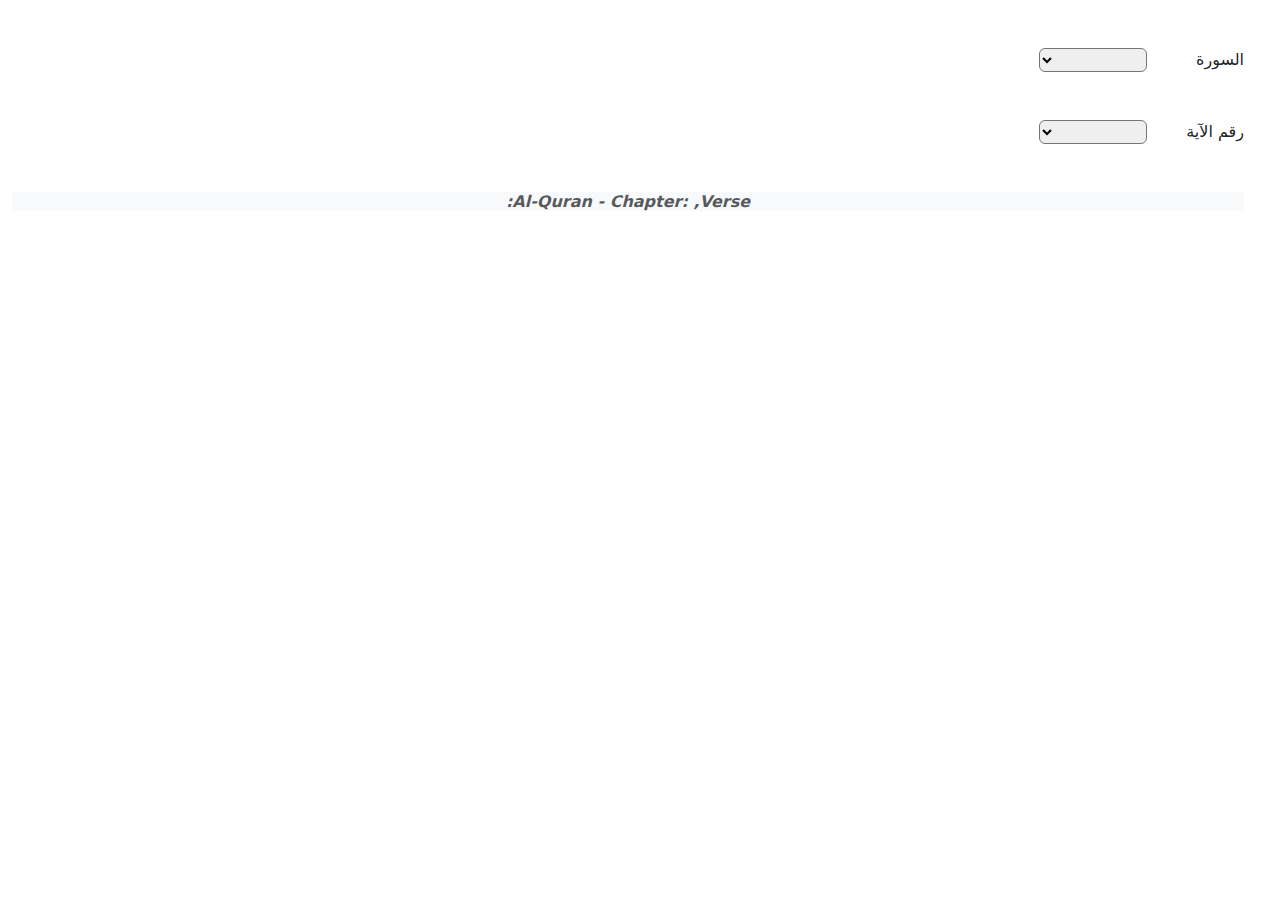
<file: index.html>
<!doctype html>
<html lang="ar" dir="rtl" data-critters-container>
<head>
  <meta charset="utf-8">
  <title>Quran</title>
  <base href="/">
  <meta name="viewport" content="width=device-width, initial-scale=1">
  <link rel="icon" type="image/x-icon" href="favicon.ico">
<style>@charset "UTF-8";:root{--bs-blue:#0d6efd;--bs-indigo:#6610f2;--bs-purple:#6f42c1;--bs-pink:#d63384;--bs-red:#dc3545;--bs-orange:#fd7e14;--bs-yellow:#ffc107;--bs-green:#198754;--bs-teal:#20c997;--bs-cyan:#0dcaf0;--bs-black:#000;--bs-white:#fff;--bs-gray:#6c757d;--bs-gray-dark:#343a40;--bs-gray-100:#f8f9fa;--bs-gray-200:#e9ecef;--bs-gray-300:#dee2e6;--bs-gray-400:#ced4da;--bs-gray-500:#adb5bd;--bs-gray-600:#6c757d;--bs-gray-700:#495057;--bs-gray-800:#343a40;--bs-gray-900:#212529;--bs-primary:#0d6efd;--bs-secondary:#6c757d;--bs-success:#198754;--bs-info:#0dcaf0;--bs-warning:#ffc107;--bs-danger:#dc3545;--bs-light:#f8f9fa;--bs-dark:#212529;--bs-primary-rgb:13,110,253;--bs-secondary-rgb:108,117,125;--bs-success-rgb:25,135,84;--bs-info-rgb:13,202,240;--bs-warning-rgb:255,193,7;--bs-danger-rgb:220,53,69;--bs-light-rgb:248,249,250;--bs-dark-rgb:33,37,41;--bs-primary-text-emphasis:#052c65;--bs-secondary-text-emphasis:#2b2f32;--bs-success-text-emphasis:#0a3622;--bs-info-text-emphasis:#055160;--bs-warning-text-emphasis:#664d03;--bs-danger-text-emphasis:#58151c;--bs-light-text-emphasis:#495057;--bs-dark-text-emphasis:#495057;--bs-primary-bg-subtle:#cfe2ff;--bs-secondary-bg-subtle:#e2e3e5;--bs-success-bg-subtle:#d1e7dd;--bs-info-bg-subtle:#cff4fc;--bs-warning-bg-subtle:#fff3cd;--bs-danger-bg-subtle:#f8d7da;--bs-light-bg-subtle:#fcfcfd;--bs-dark-bg-subtle:#ced4da;--bs-primary-border-subtle:#9ec5fe;--bs-secondary-border-subtle:#c4c8cb;--bs-success-border-subtle:#a3cfbb;--bs-info-border-subtle:#9eeaf9;--bs-warning-border-subtle:#ffe69c;--bs-danger-border-subtle:#f1aeb5;--bs-light-border-subtle:#e9ecef;--bs-dark-border-subtle:#adb5bd;--bs-white-rgb:255,255,255;--bs-black-rgb:0,0,0;--bs-font-sans-serif:system-ui,-apple-system,"Segoe UI",Roboto,"Helvetica Neue","Noto Sans","Liberation Sans",Arial,sans-serif,"Apple Color Emoji","Segoe UI Emoji","Segoe UI Symbol","Noto Color Emoji";--bs-font-monospace:SFMono-Regular,Menlo,Monaco,Consolas,"Liberation Mono","Courier New",monospace;--bs-gradient:linear-gradient(180deg, rgba(255, 255, 255, .15), rgba(255, 255, 255, 0));--bs-body-font-family:var(--bs-font-sans-serif);--bs-body-font-size:1rem;--bs-body-font-weight:400;--bs-body-line-height:1.5;--bs-body-color:#212529;--bs-body-color-rgb:33,37,41;--bs-body-bg:#fff;--bs-body-bg-rgb:255,255,255;--bs-emphasis-color:#000;--bs-emphasis-color-rgb:0,0,0;--bs-secondary-color:rgba(33, 37, 41, .75);--bs-secondary-color-rgb:33,37,41;--bs-secondary-bg:#e9ecef;--bs-secondary-bg-rgb:233,236,239;--bs-tertiary-color:rgba(33, 37, 41, .5);--bs-tertiary-color-rgb:33,37,41;--bs-tertiary-bg:#f8f9fa;--bs-tertiary-bg-rgb:248,249,250;--bs-heading-color:inherit;--bs-link-color:#0d6efd;--bs-link-color-rgb:13,110,253;--bs-link-decoration:underline;--bs-link-hover-color:#0a58ca;--bs-link-hover-color-rgb:10,88,202;--bs-code-color:#d63384;--bs-highlight-color:#212529;--bs-highlight-bg:#fff3cd;--bs-border-width:1px;--bs-border-style:solid;--bs-border-color:#dee2e6;--bs-border-color-translucent:rgba(0, 0, 0, .175);--bs-border-radius:.375rem;--bs-border-radius-sm:.25rem;--bs-border-radius-lg:.5rem;--bs-border-radius-xl:1rem;--bs-border-radius-xxl:2rem;--bs-border-radius-2xl:var(--bs-border-radius-xxl);--bs-border-radius-pill:50rem;--bs-box-shadow:0 .5rem 1rem rgba(0, 0, 0, .15);--bs-box-shadow-sm:0 .125rem .25rem rgba(0, 0, 0, .075);--bs-box-shadow-lg:0 1rem 3rem rgba(0, 0, 0, .175);--bs-box-shadow-inset:inset 0 1px 2px rgba(0, 0, 0, .075);--bs-focus-ring-width:.25rem;--bs-focus-ring-opacity:.25;--bs-focus-ring-color:rgba(13, 110, 253, .25);--bs-form-valid-color:#198754;--bs-form-valid-border-color:#198754;--bs-form-invalid-color:#dc3545;--bs-form-invalid-border-color:#dc3545}*,:after,:before{box-sizing:border-box}@media (prefers-reduced-motion:no-preference){:root{scroll-behavior:smooth}}body{margin:0;font-family:var(--bs-body-font-family);font-size:var(--bs-body-font-size);font-weight:var(--bs-body-font-weight);line-height:var(--bs-body-line-height);color:var(--bs-body-color);text-align:var(--bs-body-text-align);background-color:var(--bs-body-bg);-webkit-text-size-adjust:100%;-webkit-tap-highlight-color:transparent}:root{--bs-breakpoint-xs:0;--bs-breakpoint-sm:576px;--bs-breakpoint-md:768px;--bs-breakpoint-lg:992px;--bs-breakpoint-xl:1200px;--bs-breakpoint-xxl:1400px}
</style><link rel="stylesheet" href="styles-SW4ZNXUH.css" media="print" onload="this.media='all'"><noscript><link rel="stylesheet" href="styles-SW4ZNXUH.css"></noscript></head>
<body>
  <app-root></app-root>
<script src="polyfills-RT5I6R6G.js" type="module"></script><script src="main-AJQQIDF2.js" type="module"></script></body>
</html>
</file>
<file: styles-SW4ZNXUH.css>
@charset "UTF-8";:root,[data-bs-theme=light]{--bs-blue:#0d6efd;--bs-indigo:#6610f2;--bs-purple:#6f42c1;--bs-pink:#d63384;--bs-red:#dc3545;--bs-orange:#fd7e14;--bs-yellow:#ffc107;--bs-green:#198754;--bs-teal:#20c997;--bs-cyan:#0dcaf0;--bs-black:#000;--bs-white:#fff;--bs-gray:#6c757d;--bs-gray-dark:#343a40;--bs-gray-100:#f8f9fa;--bs-gray-200:#e9ecef;--bs-gray-300:#dee2e6;--bs-gray-400:#ced4da;--bs-gray-500:#adb5bd;--bs-gray-600:#6c757d;--bs-gray-700:#495057;--bs-gray-800:#343a40;--bs-gray-900:#212529;--bs-primary:#0d6efd;--bs-secondary:#6c757d;--bs-success:#198754;--bs-info:#0dcaf0;--bs-warning:#ffc107;--bs-danger:#dc3545;--bs-light:#f8f9fa;--bs-dark:#212529;--bs-primary-rgb:13,110,253;--bs-secondary-rgb:108,117,125;--bs-success-rgb:25,135,84;--bs-info-rgb:13,202,240;--bs-warning-rgb:255,193,7;--bs-danger-rgb:220,53,69;--bs-light-rgb:248,249,250;--bs-dark-rgb:33,37,41;--bs-primary-text-emphasis:#052c65;--bs-secondary-text-emphasis:#2b2f32;--bs-success-text-emphasis:#0a3622;--bs-info-text-emphasis:#055160;--bs-warning-text-emphasis:#664d03;--bs-danger-text-emphasis:#58151c;--bs-light-text-emphasis:#495057;--bs-dark-text-emphasis:#495057;--bs-primary-bg-subtle:#cfe2ff;--bs-secondary-bg-subtle:#e2e3e5;--bs-success-bg-subtle:#d1e7dd;--bs-info-bg-subtle:#cff4fc;--bs-warning-bg-subtle:#fff3cd;--bs-danger-bg-subtle:#f8d7da;--bs-light-bg-subtle:#fcfcfd;--bs-dark-bg-subtle:#ced4da;--bs-primary-border-subtle:#9ec5fe;--bs-secondary-border-subtle:#c4c8cb;--bs-success-border-subtle:#a3cfbb;--bs-info-border-subtle:#9eeaf9;--bs-warning-border-subtle:#ffe69c;--bs-danger-border-subtle:#f1aeb5;--bs-light-border-subtle:#e9ecef;--bs-dark-border-subtle:#adb5bd;--bs-white-rgb:255,255,255;--bs-black-rgb:0,0,0;--bs-font-sans-serif:system-ui,-apple-system,"Segoe UI",Roboto,"Helvetica Neue","Noto Sans","Liberation Sans",Arial,sans-serif,"Apple Color Emoji","Segoe UI Emoji","Segoe UI Symbol","Noto Color Emoji";--bs-font-monospace:SFMono-Regular,Menlo,Monaco,Consolas,"Liberation Mono","Courier New",monospace;--bs-gradient:linear-gradient(180deg, rgba(255, 255, 255, .15), rgba(255, 255, 255, 0));--bs-body-font-family:var(--bs-font-sans-serif);--bs-body-font-size:1rem;--bs-body-font-weight:400;--bs-body-line-height:1.5;--bs-body-color:#212529;--bs-body-color-rgb:33,37,41;--bs-body-bg:#fff;--bs-body-bg-rgb:255,255,255;--bs-emphasis-color:#000;--bs-emphasis-color-rgb:0,0,0;--bs-secondary-color:rgba(33, 37, 41, .75);--bs-secondary-color-rgb:33,37,41;--bs-secondary-bg:#e9ecef;--bs-secondary-bg-rgb:233,236,239;--bs-tertiary-color:rgba(33, 37, 41, .5);--bs-tertiary-color-rgb:33,37,41;--bs-tertiary-bg:#f8f9fa;--bs-tertiary-bg-rgb:248,249,250;--bs-heading-color:inherit;--bs-link-color:#0d6efd;--bs-link-color-rgb:13,110,253;--bs-link-decoration:underline;--bs-link-hover-color:#0a58ca;--bs-link-hover-color-rgb:10,88,202;--bs-code-color:#d63384;--bs-highlight-color:#212529;--bs-highlight-bg:#fff3cd;--bs-border-width:1px;--bs-border-style:solid;--bs-border-color:#dee2e6;--bs-border-color-translucent:rgba(0, 0, 0, .175);--bs-border-radius:.375rem;--bs-border-radius-sm:.25rem;--bs-border-radius-lg:.5rem;--bs-border-radius-xl:1rem;--bs-border-radius-xxl:2rem;--bs-border-radius-2xl:var(--bs-border-radius-xxl);--bs-border-radius-pill:50rem;--bs-box-shadow:0 .5rem 1rem rgba(0, 0, 0, .15);--bs-box-shadow-sm:0 .125rem .25rem rgba(0, 0, 0, .075);--bs-box-shadow-lg:0 1rem 3rem rgba(0, 0, 0, .175);--bs-box-shadow-inset:inset 0 1px 2px rgba(0, 0, 0, .075);--bs-focus-ring-width:.25rem;--bs-focus-ring-opacity:.25;--bs-focus-ring-color:rgba(13, 110, 253, .25);--bs-form-valid-color:#198754;--bs-form-valid-border-color:#198754;--bs-form-invalid-color:#dc3545;--bs-form-invalid-border-color:#dc3545}[data-bs-theme=dark]{color-scheme:dark;--bs-body-color:#dee2e6;--bs-body-color-rgb:222,226,230;--bs-body-bg:#212529;--bs-body-bg-rgb:33,37,41;--bs-emphasis-color:#fff;--bs-emphasis-color-rgb:255,255,255;--bs-secondary-color:rgba(222, 226, 230, .75);--bs-secondary-color-rgb:222,226,230;--bs-secondary-bg:#343a40;--bs-secondary-bg-rgb:52,58,64;--bs-tertiary-color:rgba(222, 226, 230, .5);--bs-tertiary-color-rgb:222,226,230;--bs-tertiary-bg:#2b3035;--bs-tertiary-bg-rgb:43,48,53;--bs-primary-text-emphasis:#6ea8fe;--bs-secondary-text-emphasis:#a7acb1;--bs-success-text-emphasis:#75b798;--bs-info-text-emphasis:#6edff6;--bs-warning-text-emphasis:#ffda6a;--bs-danger-text-emphasis:#ea868f;--bs-light-text-emphasis:#f8f9fa;--bs-dark-text-emphasis:#dee2e6;--bs-primary-bg-subtle:#031633;--bs-secondary-bg-subtle:#161719;--bs-success-bg-subtle:#051b11;--bs-info-bg-subtle:#032830;--bs-warning-bg-subtle:#332701;--bs-danger-bg-subtle:#2c0b0e;--bs-light-bg-subtle:#343a40;--bs-dark-bg-subtle:#1a1d20;--bs-primary-border-subtle:#084298;--bs-secondary-border-subtle:#41464b;--bs-success-border-subtle:#0f5132;--bs-info-border-subtle:#087990;--bs-warning-border-subtle:#997404;--bs-danger-border-subtle:#842029;--bs-light-border-subtle:#495057;--bs-dark-border-subtle:#343a40;--bs-heading-color:inherit;--bs-link-color:#6ea8fe;--bs-link-hover-color:#8bb9fe;--bs-link-color-rgb:110,168,254;--bs-link-hover-color-rgb:139,185,254;--bs-code-color:#e685b5;--bs-highlight-color:#dee2e6;--bs-highlight-bg:#664d03;--bs-border-color:#495057;--bs-border-color-translucent:rgba(255, 255, 255, .15);--bs-form-valid-color:#75b798;--bs-form-valid-border-color:#75b798;--bs-form-invalid-color:#ea868f;--bs-form-invalid-border-color:#ea868f}*,:after,:before{box-sizing:border-box}@media (prefers-reduced-motion:no-preference){:root{scroll-behavior:smooth}}body{margin:0;font-family:var(--bs-body-font-family);font-size:var(--bs-body-font-size);font-weight:var(--bs-body-font-weight);line-height:var(--bs-body-line-height);color:var(--bs-body-color);text-align:var(--bs-body-text-align);background-color:var(--bs-body-bg);-webkit-text-size-adjust:100%;-webkit-tap-highlight-color:transparent}hr{margin:1rem 0;color:inherit;border:0;border-top:var(--bs-border-width) solid;opacity:.25}.h1,.h2,.h3,.h4,.h5,.h6,h1,h2,h3,h4,h5,h6{margin-top:0;margin-bottom:.5rem;font-weight:500;line-height:1.2;color:var(--bs-heading-color)}.h1,h1{font-size:calc(1.375rem + 1.5vw)}@media (min-width:1200px){.h1,h1{font-size:2.5rem}}.h2,h2{font-size:calc(1.325rem + .9vw)}@media (min-width:1200px){.h2,h2{font-size:2rem}}.h3,h3{font-size:calc(1.3rem + .6vw)}@media (min-width:1200px){.h3,h3{font-size:1.75rem}}.h4,h4{font-size:calc(1.275rem + .3vw)}@media (min-width:1200px){.h4,h4{font-size:1.5rem}}.h5,h5{font-size:1.25rem}.h6,h6{font-size:1rem}p{margin-top:0;margin-bottom:1rem}abbr[title]{-webkit-text-decoration:underline dotted;text-decoration:underline dotted;cursor:help;-webkit-text-decoration-skip-ink:none;text-decoration-skip-ink:none}address{margin-bottom:1rem;font-style:normal;line-height:inherit}ol,ul{padding-right:2rem}dl,ol,ul{margin-top:0;margin-bottom:1rem}ol ol,ol ul,ul ol,ul ul{margin-bottom:0}dt{font-weight:700}dd{margin-bottom:.5rem;margin-right:0}blockquote{margin:0 0 1rem}b,strong{font-weight:bolder}.small,small{font-size:.875em}.mark,mark{padding:.1875em;color:var(--bs-highlight-color);background-color:var(--bs-highlight-bg)}sub,sup{position:relative;font-size:.75em;line-height:0;vertical-align:baseline}sub{bottom:-.25em}sup{top:-.5em}a{color:rgba(var(--bs-link-color-rgb),var(--bs-link-opacity,1));text-decoration:underline}a:hover{--bs-link-color-rgb:var(--bs-link-hover-color-rgb)}a:not([href]):not([class]),a:not([href]):not([class]):hover{color:inherit;text-decoration:none}code,kbd,pre,samp{font-family:var(--bs-font-monospace);font-size:1em}pre{display:block;margin-top:0;margin-bottom:1rem;overflow:auto;font-size:.875em}pre code{font-size:inherit;color:inherit;word-break:normal}code{font-size:.875em;color:var(--bs-code-color);word-wrap:break-word}a>code{color:inherit}kbd{padding:.1875rem .375rem;font-size:.875em;color:var(--bs-body-bg);background-color:var(--bs-body-color);border-radius:.25rem}kbd kbd{padding:0;font-size:1em}figure{margin:0 0 1rem}img,svg{vertical-align:middle}table{caption-side:bottom;border-collapse:collapse}caption{padding-top:.5rem;padding-bottom:.5rem;color:var(--bs-secondary-color);text-align:right}th{text-align:inherit;text-align:-webkit-match-parent}tbody,td,tfoot,th,thead,tr{border-color:inherit;border-style:solid;border-width:0}label{display:inline-block}button{border-radius:0}button:focus:not(:focus-visible){outline:0}button,input,optgroup,select,textarea{margin:0;font-family:inherit;font-size:inherit;line-height:inherit}button,select{text-transform:none}[role=button]{cursor:pointer}select{word-wrap:normal}select:disabled{opacity:1}[list]:not([type=date]):not([type=datetime-local]):not([type=month]):not([type=week]):not([type=time])::-webkit-calendar-picker-indicator{display:none!important}[type=button],[type=reset],[type=submit],button{-webkit-appearance:button}[type=button]:not(:disabled),[type=reset]:not(:disabled),[type=submit]:not(:disabled),button:not(:disabled){cursor:pointer}::-moz-focus-inner{padding:0;border-style:none}textarea{resize:vertical}fieldset{min-width:0;padding:0;margin:0;border:0}legend{float:right;width:100%;padding:0;margin-bottom:.5rem;font-size:calc(1.275rem + .3vw);line-height:inherit}@media (min-width:1200px){legend{font-size:1.5rem}}legend+*{clear:right}::-webkit-datetime-edit-day-field,::-webkit-datetime-edit-fields-wrapper,::-webkit-datetime-edit-hour-field,::-webkit-datetime-edit-minute,::-webkit-datetime-edit-month-field,::-webkit-datetime-edit-text,::-webkit-datetime-edit-year-field{padding:0}::-webkit-inner-spin-button{height:auto}[type=search]{-webkit-appearance:textfield;outline-offset:-2px}[type=email],[type=number],[type=tel],[type=url]{direction:ltr}::-webkit-search-decoration{-webkit-appearance:none}::-webkit-color-swatch-wrapper{padding:0}::-webkit-file-upload-button{font:inherit;-webkit-appearance:button}::file-selector-button{font:inherit;-webkit-appearance:button}output{display:inline-block}iframe{border:0}summary{display:list-item;cursor:pointer}progress{vertical-align:baseline}[hidden]{display:none!important}.lead{font-size:1.25rem;font-weight:300}.display-1{font-size:calc(1.625rem + 4.5vw);font-weight:300;line-height:1.2}@media (min-width:1200px){.display-1{font-size:5rem}}.display-2{font-size:calc(1.575rem + 3.9vw);font-weight:300;line-height:1.2}@media (min-width:1200px){.display-2{font-size:4.5rem}}.display-3{font-size:calc(1.525rem + 3.3vw);font-weight:300;line-height:1.2}@media (min-width:1200px){.display-3{font-size:4rem}}.display-4{font-size:calc(1.475rem + 2.7vw);font-weight:300;line-height:1.2}@media (min-width:1200px){.display-4{font-size:3.5rem}}.display-5{font-size:calc(1.425rem + 2.1vw);font-weight:300;line-height:1.2}@media (min-width:1200px){.display-5{font-size:3rem}}.display-6{font-size:calc(1.375rem + 1.5vw);font-weight:300;line-height:1.2}@media (min-width:1200px){.display-6{font-size:2.5rem}}.list-unstyled,.list-inline{padding-right:0;list-style:none}.list-inline-item{display:inline-block}.list-inline-item:not(:last-child){margin-left:.5rem}.initialism{font-size:.875em;text-transform:uppercase}.blockquote{margin-bottom:1rem;font-size:1.25rem}.blockquote>:last-child{margin-bottom:0}.blockquote-footer{margin-top:-1rem;margin-bottom:1rem;font-size:.875em;color:#6c757d}.blockquote-footer:before{content:"\2014\a0"}.img-fluid{max-width:100%;height:auto}.img-thumbnail{padding:.25rem;background-color:var(--bs-body-bg);border:var(--bs-border-width) solid var(--bs-border-color);border-radius:var(--bs-border-radius);max-width:100%;height:auto}.figure{display:inline-block}.figure-img{margin-bottom:.5rem;line-height:1}.figure-caption{font-size:.875em;color:var(--bs-secondary-color)}.container,.container-fluid,.container-lg,.container-md,.container-sm,.container-xl,.container-xxl{--bs-gutter-x:1.5rem;--bs-gutter-y:0;width:100%;padding-left:calc(var(--bs-gutter-x) * .5);padding-right:calc(var(--bs-gutter-x) * .5);margin-left:auto;margin-right:auto}@media (min-width:576px){.container,.container-sm{max-width:540px}}@media (min-width:768px){.container,.container-md,.container-sm{max-width:720px}}@media (min-width:992px){.container,.container-lg,.container-md,.container-sm{max-width:960px}}@media (min-width:1200px){.container,.container-lg,.container-md,.container-sm,.container-xl{max-width:1140px}}@media (min-width:1400px){.container,.container-lg,.container-md,.container-sm,.container-xl,.container-xxl{max-width:1320px}}:root{--bs-breakpoint-xs:0;--bs-breakpoint-sm:576px;--bs-breakpoint-md:768px;--bs-breakpoint-lg:992px;--bs-breakpoint-xl:1200px;--bs-breakpoint-xxl:1400px}.row{--bs-gutter-x:1.5rem;--bs-gutter-y:0;display:flex;flex-wrap:wrap;margin-top:calc(-1 * var(--bs-gutter-y));margin-left:calc(-.5 * var(--bs-gutter-x));margin-right:calc(-.5 * var(--bs-gutter-x))}.row>*{flex-shrink:0;width:100%;max-width:100%;padding-left:calc(var(--bs-gutter-x) * .5);padding-right:calc(var(--bs-gutter-x) * .5);margin-top:var(--bs-gutter-y)}.col{flex:1 0 0%}.row-cols-auto>*{flex:0 0 auto;width:auto}.row-cols-1>*{flex:0 0 auto;width:100%}.row-cols-2>*{flex:0 0 auto;width:50%}.row-cols-3>*{flex:0 0 auto;width:33.33333333%}.row-cols-4>*{flex:0 0 auto;width:25%}.row-cols-5>*{flex:0 0 auto;width:20%}.row-cols-6>*{flex:0 0 auto;width:16.66666667%}.col-auto{flex:0 0 auto;width:auto}.col-1{flex:0 0 auto;width:8.33333333%}.col-2{flex:0 0 auto;width:16.66666667%}.col-3{flex:0 0 auto;width:25%}.col-4{flex:0 0 auto;width:33.33333333%}.col-5{flex:0 0 auto;width:41.66666667%}.col-6{flex:0 0 auto;width:50%}.col-7{flex:0 0 auto;width:58.33333333%}.col-8{flex:0 0 auto;width:66.66666667%}.col-9{flex:0 0 auto;width:75%}.col-10{flex:0 0 auto;width:83.33333333%}.col-11{flex:0 0 auto;width:91.66666667%}.col-12{flex:0 0 auto;width:100%}.offset-1{margin-right:8.33333333%}.offset-2{margin-right:16.66666667%}.offset-3{margin-right:25%}.offset-4{margin-right:33.33333333%}.offset-5{margin-right:41.66666667%}.offset-6{margin-right:50%}.offset-7{margin-right:58.33333333%}.offset-8{margin-right:66.66666667%}.offset-9{margin-right:75%}.offset-10{margin-right:83.33333333%}.offset-11{margin-right:91.66666667%}.g-0,.gx-0{--bs-gutter-x:0}.g-0,.gy-0{--bs-gutter-y:0}.g-1,.gx-1{--bs-gutter-x:.25rem}.g-1,.gy-1{--bs-gutter-y:.25rem}.g-2,.gx-2{--bs-gutter-x:.5rem}.g-2,.gy-2{--bs-gutter-y:.5rem}.g-3,.gx-3{--bs-gutter-x:1rem}.g-3,.gy-3{--bs-gutter-y:1rem}.g-4,.gx-4{--bs-gutter-x:1.5rem}.g-4,.gy-4{--bs-gutter-y:1.5rem}.g-5,.gx-5{--bs-gutter-x:3rem}.g-5,.gy-5{--bs-gutter-y:3rem}@media (min-width:576px){.col-sm{flex:1 0 0%}.row-cols-sm-auto>*{flex:0 0 auto;width:auto}.row-cols-sm-1>*{flex:0 0 auto;width:100%}.row-cols-sm-2>*{flex:0 0 auto;width:50%}.row-cols-sm-3>*{flex:0 0 auto;width:33.33333333%}.row-cols-sm-4>*{flex:0 0 auto;width:25%}.row-cols-sm-5>*{flex:0 0 auto;width:20%}.row-cols-sm-6>*{flex:0 0 auto;width:16.66666667%}.col-sm-auto{flex:0 0 auto;width:auto}.col-sm-1{flex:0 0 auto;width:8.33333333%}.col-sm-2{flex:0 0 auto;width:16.66666667%}.col-sm-3{flex:0 0 auto;width:25%}.col-sm-4{flex:0 0 auto;width:33.33333333%}.col-sm-5{flex:0 0 auto;width:41.66666667%}.col-sm-6{flex:0 0 auto;width:50%}.col-sm-7{flex:0 0 auto;width:58.33333333%}.col-sm-8{flex:0 0 auto;width:66.66666667%}.col-sm-9{flex:0 0 auto;width:75%}.col-sm-10{flex:0 0 auto;width:83.33333333%}.col-sm-11{flex:0 0 auto;width:91.66666667%}.col-sm-12{flex:0 0 auto;width:100%}.offset-sm-0{margin-right:0}.offset-sm-1{margin-right:8.33333333%}.offset-sm-2{margin-right:16.66666667%}.offset-sm-3{margin-right:25%}.offset-sm-4{margin-right:33.33333333%}.offset-sm-5{margin-right:41.66666667%}.offset-sm-6{margin-right:50%}.offset-sm-7{margin-right:58.33333333%}.offset-sm-8{margin-right:66.66666667%}.offset-sm-9{margin-right:75%}.offset-sm-10{margin-right:83.33333333%}.offset-sm-11{margin-right:91.66666667%}.g-sm-0,.gx-sm-0{--bs-gutter-x:0}.g-sm-0,.gy-sm-0{--bs-gutter-y:0}.g-sm-1,.gx-sm-1{--bs-gutter-x:.25rem}.g-sm-1,.gy-sm-1{--bs-gutter-y:.25rem}.g-sm-2,.gx-sm-2{--bs-gutter-x:.5rem}.g-sm-2,.gy-sm-2{--bs-gutter-y:.5rem}.g-sm-3,.gx-sm-3{--bs-gutter-x:1rem}.g-sm-3,.gy-sm-3{--bs-gutter-y:1rem}.g-sm-4,.gx-sm-4{--bs-gutter-x:1.5rem}.g-sm-4,.gy-sm-4{--bs-gutter-y:1.5rem}.g-sm-5,.gx-sm-5{--bs-gutter-x:3rem}.g-sm-5,.gy-sm-5{--bs-gutter-y:3rem}}@media (min-width:768px){.col-md{flex:1 0 0%}.row-cols-md-auto>*{flex:0 0 auto;width:auto}.row-cols-md-1>*{flex:0 0 auto;width:100%}.row-cols-md-2>*{flex:0 0 auto;width:50%}.row-cols-md-3>*{flex:0 0 auto;width:33.33333333%}.row-cols-md-4>*{flex:0 0 auto;width:25%}.row-cols-md-5>*{flex:0 0 auto;width:20%}.row-cols-md-6>*{flex:0 0 auto;width:16.66666667%}.col-md-auto{flex:0 0 auto;width:auto}.col-md-1{flex:0 0 auto;width:8.33333333%}.col-md-2{flex:0 0 auto;width:16.66666667%}.col-md-3{flex:0 0 auto;width:25%}.col-md-4{flex:0 0 auto;width:33.33333333%}.col-md-5{flex:0 0 auto;width:41.66666667%}.col-md-6{flex:0 0 auto;width:50%}.col-md-7{flex:0 0 auto;width:58.33333333%}.col-md-8{flex:0 0 auto;width:66.66666667%}.col-md-9{flex:0 0 auto;width:75%}.col-md-10{flex:0 0 auto;width:83.33333333%}.col-md-11{flex:0 0 auto;width:91.66666667%}.col-md-12{flex:0 0 auto;width:100%}.offset-md-0{margin-right:0}.offset-md-1{margin-right:8.33333333%}.offset-md-2{margin-right:16.66666667%}.offset-md-3{margin-right:25%}.offset-md-4{margin-right:33.33333333%}.offset-md-5{margin-right:41.66666667%}.offset-md-6{margin-right:50%}.offset-md-7{margin-right:58.33333333%}.offset-md-8{margin-right:66.66666667%}.offset-md-9{margin-right:75%}.offset-md-10{margin-right:83.33333333%}.offset-md-11{margin-right:91.66666667%}.g-md-0,.gx-md-0{--bs-gutter-x:0}.g-md-0,.gy-md-0{--bs-gutter-y:0}.g-md-1,.gx-md-1{--bs-gutter-x:.25rem}.g-md-1,.gy-md-1{--bs-gutter-y:.25rem}.g-md-2,.gx-md-2{--bs-gutter-x:.5rem}.g-md-2,.gy-md-2{--bs-gutter-y:.5rem}.g-md-3,.gx-md-3{--bs-gutter-x:1rem}.g-md-3,.gy-md-3{--bs-gutter-y:1rem}.g-md-4,.gx-md-4{--bs-gutter-x:1.5rem}.g-md-4,.gy-md-4{--bs-gutter-y:1.5rem}.g-md-5,.gx-md-5{--bs-gutter-x:3rem}.g-md-5,.gy-md-5{--bs-gutter-y:3rem}}@media (min-width:992px){.col-lg{flex:1 0 0%}.row-cols-lg-auto>*{flex:0 0 auto;width:auto}.row-cols-lg-1>*{flex:0 0 auto;width:100%}.row-cols-lg-2>*{flex:0 0 auto;width:50%}.row-cols-lg-3>*{flex:0 0 auto;width:33.33333333%}.row-cols-lg-4>*{flex:0 0 auto;width:25%}.row-cols-lg-5>*{flex:0 0 auto;width:20%}.row-cols-lg-6>*{flex:0 0 auto;width:16.66666667%}.col-lg-auto{flex:0 0 auto;width:auto}.col-lg-1{flex:0 0 auto;width:8.33333333%}.col-lg-2{flex:0 0 auto;width:16.66666667%}.col-lg-3{flex:0 0 auto;width:25%}.col-lg-4{flex:0 0 auto;width:33.33333333%}.col-lg-5{flex:0 0 auto;width:41.66666667%}.col-lg-6{flex:0 0 auto;width:50%}.col-lg-7{flex:0 0 auto;width:58.33333333%}.col-lg-8{flex:0 0 auto;width:66.66666667%}.col-lg-9{flex:0 0 auto;width:75%}.col-lg-10{flex:0 0 auto;width:83.33333333%}.col-lg-11{flex:0 0 auto;width:91.66666667%}.col-lg-12{flex:0 0 auto;width:100%}.offset-lg-0{margin-right:0}.offset-lg-1{margin-right:8.33333333%}.offset-lg-2{margin-right:16.66666667%}.offset-lg-3{margin-right:25%}.offset-lg-4{margin-right:33.33333333%}.offset-lg-5{margin-right:41.66666667%}.offset-lg-6{margin-right:50%}.offset-lg-7{margin-right:58.33333333%}.offset-lg-8{margin-right:66.66666667%}.offset-lg-9{margin-right:75%}.offset-lg-10{margin-right:83.33333333%}.offset-lg-11{margin-right:91.66666667%}.g-lg-0,.gx-lg-0{--bs-gutter-x:0}.g-lg-0,.gy-lg-0{--bs-gutter-y:0}.g-lg-1,.gx-lg-1{--bs-gutter-x:.25rem}.g-lg-1,.gy-lg-1{--bs-gutter-y:.25rem}.g-lg-2,.gx-lg-2{--bs-gutter-x:.5rem}.g-lg-2,.gy-lg-2{--bs-gutter-y:.5rem}.g-lg-3,.gx-lg-3{--bs-gutter-x:1rem}.g-lg-3,.gy-lg-3{--bs-gutter-y:1rem}.g-lg-4,.gx-lg-4{--bs-gutter-x:1.5rem}.g-lg-4,.gy-lg-4{--bs-gutter-y:1.5rem}.g-lg-5,.gx-lg-5{--bs-gutter-x:3rem}.g-lg-5,.gy-lg-5{--bs-gutter-y:3rem}}@media (min-width:1200px){.col-xl{flex:1 0 0%}.row-cols-xl-auto>*{flex:0 0 auto;width:auto}.row-cols-xl-1>*{flex:0 0 auto;width:100%}.row-cols-xl-2>*{flex:0 0 auto;width:50%}.row-cols-xl-3>*{flex:0 0 auto;width:33.33333333%}.row-cols-xl-4>*{flex:0 0 auto;width:25%}.row-cols-xl-5>*{flex:0 0 auto;width:20%}.row-cols-xl-6>*{flex:0 0 auto;width:16.66666667%}.col-xl-auto{flex:0 0 auto;width:auto}.col-xl-1{flex:0 0 auto;width:8.33333333%}.col-xl-2{flex:0 0 auto;width:16.66666667%}.col-xl-3{flex:0 0 auto;width:25%}.col-xl-4{flex:0 0 auto;width:33.33333333%}.col-xl-5{flex:0 0 auto;width:41.66666667%}.col-xl-6{flex:0 0 auto;width:50%}.col-xl-7{flex:0 0 auto;width:58.33333333%}.col-xl-8{flex:0 0 auto;width:66.66666667%}.col-xl-9{flex:0 0 auto;width:75%}.col-xl-10{flex:0 0 auto;width:83.33333333%}.col-xl-11{flex:0 0 auto;width:91.66666667%}.col-xl-12{flex:0 0 auto;width:100%}.offset-xl-0{margin-right:0}.offset-xl-1{margin-right:8.33333333%}.offset-xl-2{margin-right:16.66666667%}.offset-xl-3{margin-right:25%}.offset-xl-4{margin-right:33.33333333%}.offset-xl-5{margin-right:41.66666667%}.offset-xl-6{margin-right:50%}.offset-xl-7{margin-right:58.33333333%}.offset-xl-8{margin-right:66.66666667%}.offset-xl-9{margin-right:75%}.offset-xl-10{margin-right:83.33333333%}.offset-xl-11{margin-right:91.66666667%}.g-xl-0,.gx-xl-0{--bs-gutter-x:0}.g-xl-0,.gy-xl-0{--bs-gutter-y:0}.g-xl-1,.gx-xl-1{--bs-gutter-x:.25rem}.g-xl-1,.gy-xl-1{--bs-gutter-y:.25rem}.g-xl-2,.gx-xl-2{--bs-gutter-x:.5rem}.g-xl-2,.gy-xl-2{--bs-gutter-y:.5rem}.g-xl-3,.gx-xl-3{--bs-gutter-x:1rem}.g-xl-3,.gy-xl-3{--bs-gutter-y:1rem}.g-xl-4,.gx-xl-4{--bs-gutter-x:1.5rem}.g-xl-4,.gy-xl-4{--bs-gutter-y:1.5rem}.g-xl-5,.gx-xl-5{--bs-gutter-x:3rem}.g-xl-5,.gy-xl-5{--bs-gutter-y:3rem}}@media (min-width:1400px){.col-xxl{flex:1 0 0%}.row-cols-xxl-auto>*{flex:0 0 auto;width:auto}.row-cols-xxl-1>*{flex:0 0 auto;width:100%}.row-cols-xxl-2>*{flex:0 0 auto;width:50%}.row-cols-xxl-3>*{flex:0 0 auto;width:33.33333333%}.row-cols-xxl-4>*{flex:0 0 auto;width:25%}.row-cols-xxl-5>*{flex:0 0 auto;width:20%}.row-cols-xxl-6>*{flex:0 0 auto;width:16.66666667%}.col-xxl-auto{flex:0 0 auto;width:auto}.col-xxl-1{flex:0 0 auto;width:8.33333333%}.col-xxl-2{flex:0 0 auto;width:16.66666667%}.col-xxl-3{flex:0 0 auto;width:25%}.col-xxl-4{flex:0 0 auto;width:33.33333333%}.col-xxl-5{flex:0 0 auto;width:41.66666667%}.col-xxl-6{flex:0 0 auto;width:50%}.col-xxl-7{flex:0 0 auto;width:58.33333333%}.col-xxl-8{flex:0 0 auto;width:66.66666667%}.col-xxl-9{flex:0 0 auto;width:75%}.col-xxl-10{flex:0 0 auto;width:83.33333333%}.col-xxl-11{flex:0 0 auto;width:91.66666667%}.col-xxl-12{flex:0 0 auto;width:100%}.offset-xxl-0{margin-right:0}.offset-xxl-1{margin-right:8.33333333%}.offset-xxl-2{margin-right:16.66666667%}.offset-xxl-3{margin-right:25%}.offset-xxl-4{margin-right:33.33333333%}.offset-xxl-5{margin-right:41.66666667%}.offset-xxl-6{margin-right:50%}.offset-xxl-7{margin-right:58.33333333%}.offset-xxl-8{margin-right:66.66666667%}.offset-xxl-9{margin-right:75%}.offset-xxl-10{margin-right:83.33333333%}.offset-xxl-11{margin-right:91.66666667%}.g-xxl-0,.gx-xxl-0{--bs-gutter-x:0}.g-xxl-0,.gy-xxl-0{--bs-gutter-y:0}.g-xxl-1,.gx-xxl-1{--bs-gutter-x:.25rem}.g-xxl-1,.gy-xxl-1{--bs-gutter-y:.25rem}.g-xxl-2,.gx-xxl-2{--bs-gutter-x:.5rem}.g-xxl-2,.gy-xxl-2{--bs-gutter-y:.5rem}.g-xxl-3,.gx-xxl-3{--bs-gutter-x:1rem}.g-xxl-3,.gy-xxl-3{--bs-gutter-y:1rem}.g-xxl-4,.gx-xxl-4{--bs-gutter-x:1.5rem}.g-xxl-4,.gy-xxl-4{--bs-gutter-y:1.5rem}.g-xxl-5,.gx-xxl-5{--bs-gutter-x:3rem}.g-xxl-5,.gy-xxl-5{--bs-gutter-y:3rem}}.table{--bs-table-color-type:initial;--bs-table-bg-type:initial;--bs-table-color-state:initial;--bs-table-bg-state:initial;--bs-table-color:var(--bs-emphasis-color);--bs-table-bg:var(--bs-body-bg);--bs-table-border-color:var(--bs-border-color);--bs-table-accent-bg:transparent;--bs-table-striped-color:var(--bs-emphasis-color);--bs-table-striped-bg:rgba(var(--bs-emphasis-color-rgb), .05);--bs-table-active-color:var(--bs-emphasis-color);--bs-table-active-bg:rgba(var(--bs-emphasis-color-rgb), .1);--bs-table-hover-color:var(--bs-emphasis-color);--bs-table-hover-bg:rgba(var(--bs-emphasis-color-rgb), .075);width:100%;margin-bottom:1rem;vertical-align:top;border-color:var(--bs-table-border-color)}.table>:not(caption)>*>*{padding:.5rem;color:var(--bs-table-color-state,var(--bs-table-color-type,var(--bs-table-color)));background-color:var(--bs-table-bg);border-bottom-width:var(--bs-border-width);box-shadow:inset 0 0 0 9999px var(--bs-table-bg-state,var(--bs-table-bg-type,var(--bs-table-accent-bg)))}.table>tbody{vertical-align:inherit}.table>thead{vertical-align:bottom}.table-group-divider{border-top:calc(var(--bs-border-width) * 2) solid currentcolor}.caption-top{caption-side:top}.table-sm>:not(caption)>*>*{padding:.25rem}.table-bordered>:not(caption)>*{border-width:var(--bs-border-width) 0}.table-bordered>:not(caption)>*>*{border-width:0 var(--bs-border-width)}.table-borderless>:not(caption)>*>*{border-bottom-width:0}.table-borderless>:not(:first-child){border-top-width:0}.table-striped>tbody>tr:nth-of-type(odd)>*{--bs-table-color-type:var(--bs-table-striped-color);--bs-table-bg-type:var(--bs-table-striped-bg)}.table-striped-columns>:not(caption)>tr>:nth-child(2n){--bs-table-color-type:var(--bs-table-striped-color);--bs-table-bg-type:var(--bs-table-striped-bg)}.table-active{--bs-table-color-state:var(--bs-table-active-color);--bs-table-bg-state:var(--bs-table-active-bg)}.table-hover>tbody>tr:hover>*{--bs-table-color-state:var(--bs-table-hover-color);--bs-table-bg-state:var(--bs-table-hover-bg)}.table-primary{--bs-table-color:#000;--bs-table-bg:#cfe2ff;--bs-table-border-color:#a6b5cc;--bs-table-striped-bg:#c5d7f2;--bs-table-striped-color:#000;--bs-table-active-bg:#bacbe6;--bs-table-active-color:#000;--bs-table-hover-bg:#bfd1ec;--bs-table-hover-color:#000;color:var(--bs-table-color);border-color:var(--bs-table-border-color)}.table-secondary{--bs-table-color:#000;--bs-table-bg:#e2e3e5;--bs-table-border-color:#b5b6b7;--bs-table-striped-bg:#d7d8da;--bs-table-striped-color:#000;--bs-table-active-bg:#cbccce;--bs-table-active-color:#000;--bs-table-hover-bg:#d1d2d4;--bs-table-hover-color:#000;color:var(--bs-table-color);border-color:var(--bs-table-border-color)}.table-success{--bs-table-color:#000;--bs-table-bg:#d1e7dd;--bs-table-border-color:#a7b9b1;--bs-table-striped-bg:#c7dbd2;--bs-table-striped-color:#000;--bs-table-active-bg:#bcd0c7;--bs-table-active-color:#000;--bs-table-hover-bg:#c1d6cc;--bs-table-hover-color:#000;color:var(--bs-table-color);border-color:var(--bs-table-border-color)}.table-info{--bs-table-color:#000;--bs-table-bg:#cff4fc;--bs-table-border-color:#a6c3ca;--bs-table-striped-bg:#c5e8ef;--bs-table-striped-color:#000;--bs-table-active-bg:#badce3;--bs-table-active-color:#000;--bs-table-hover-bg:#bfe2e9;--bs-table-hover-color:#000;color:var(--bs-table-color);border-color:var(--bs-table-border-color)}.table-warning{--bs-table-color:#000;--bs-table-bg:#fff3cd;--bs-table-border-color:#ccc2a4;--bs-table-striped-bg:#f2e7c3;--bs-table-striped-color:#000;--bs-table-active-bg:#e6dbb9;--bs-table-active-color:#000;--bs-table-hover-bg:#ece1be;--bs-table-hover-color:#000;color:var(--bs-table-color);border-color:var(--bs-table-border-color)}.table-danger{--bs-table-color:#000;--bs-table-bg:#f8d7da;--bs-table-border-color:#c6acae;--bs-table-striped-bg:#eccccf;--bs-table-striped-color:#000;--bs-table-active-bg:#dfc2c4;--bs-table-active-color:#000;--bs-table-hover-bg:#e5c7ca;--bs-table-hover-color:#000;color:var(--bs-table-color);border-color:var(--bs-table-border-color)}.table-light{--bs-table-color:#000;--bs-table-bg:#f8f9fa;--bs-table-border-color:#c6c7c8;--bs-table-striped-bg:#ecedee;--bs-table-striped-color:#000;--bs-table-active-bg:#dfe0e1;--bs-table-active-color:#000;--bs-table-hover-bg:#e5e6e7;--bs-table-hover-color:#000;color:var(--bs-table-color);border-color:var(--bs-table-border-color)}.table-dark{--bs-table-color:#fff;--bs-table-bg:#212529;--bs-table-border-color:#4d5154;--bs-table-striped-bg:#2c3034;--bs-table-striped-color:#fff;--bs-table-active-bg:#373b3e;--bs-table-active-color:#fff;--bs-table-hover-bg:#323539;--bs-table-hover-color:#fff;color:var(--bs-table-color);border-color:var(--bs-table-border-color)}.table-responsive{overflow-x:auto;-webkit-overflow-scrolling:touch}@media (max-width:575.98px){.table-responsive-sm{overflow-x:auto;-webkit-overflow-scrolling:touch}}@media (max-width:767.98px){.table-responsive-md{overflow-x:auto;-webkit-overflow-scrolling:touch}}@media (max-width:991.98px){.table-responsive-lg{overflow-x:auto;-webkit-overflow-scrolling:touch}}@media (max-width:1199.98px){.table-responsive-xl{overflow-x:auto;-webkit-overflow-scrolling:touch}}@media (max-width:1399.98px){.table-responsive-xxl{overflow-x:auto;-webkit-overflow-scrolling:touch}}.form-label{margin-bottom:.5rem}.col-form-label{padding-top:calc(.375rem + var(--bs-border-width));padding-bottom:calc(.375rem + var(--bs-border-width));margin-bottom:0;font-size:inherit;line-height:1.5}.col-form-label-lg{padding-top:calc(.5rem + var(--bs-border-width));padding-bottom:calc(.5rem + var(--bs-border-width));font-size:1.25rem}.col-form-label-sm{padding-top:calc(.25rem + var(--bs-border-width));padding-bottom:calc(.25rem + var(--bs-border-width));font-size:.875rem}.form-text{margin-top:.25rem;font-size:.875em;color:var(--bs-secondary-color)}.form-control{display:block;width:100%;padding:.375rem .75rem;font-size:1rem;font-weight:400;line-height:1.5;color:var(--bs-body-color);-webkit-appearance:none;-moz-appearance:none;appearance:none;background-color:var(--bs-body-bg);background-clip:padding-box;border:var(--bs-border-width) solid var(--bs-border-color);border-radius:var(--bs-border-radius);transition:border-color .15s ease-in-out,box-shadow .15s ease-in-out}@media (prefers-reduced-motion:reduce){.form-control{transition:none}}.form-control[type=file]{overflow:hidden}.form-control[type=file]:not(:disabled):not([readonly]){cursor:pointer}.form-control:focus{color:var(--bs-body-color);background-color:var(--bs-body-bg);border-color:#86b7fe;outline:0;box-shadow:0 0 0 .25rem #0d6efd40}.form-control::-webkit-date-and-time-value{min-width:85px;height:1.5em;margin:0}.form-control::-webkit-datetime-edit{display:block;padding:0}.form-control::-moz-placeholder{color:var(--bs-secondary-color);opacity:1}.form-control::placeholder{color:var(--bs-secondary-color);opacity:1}.form-control:disabled{background-color:var(--bs-secondary-bg);opacity:1}.form-control::-webkit-file-upload-button{padding:.375rem .75rem;margin:-.375rem -.75rem;-webkit-margin-end:.75rem;margin-inline-end:.75rem;color:var(--bs-body-color);background-color:var(--bs-tertiary-bg);pointer-events:none;border-color:inherit;border-style:solid;border-width:0;border-inline-end-width:var(--bs-border-width);border-radius:0;-webkit-transition:color .15s ease-in-out,background-color .15s ease-in-out,border-color .15s ease-in-out,box-shadow .15s ease-in-out;transition:color .15s ease-in-out,background-color .15s ease-in-out,border-color .15s ease-in-out,box-shadow .15s ease-in-out}.form-control::file-selector-button{padding:.375rem .75rem;margin:-.375rem -.75rem;-webkit-margin-end:.75rem;margin-inline-end:.75rem;color:var(--bs-body-color);background-color:var(--bs-tertiary-bg);pointer-events:none;border-color:inherit;border-style:solid;border-width:0;border-inline-end-width:var(--bs-border-width);border-radius:0;transition:color .15s ease-in-out,background-color .15s ease-in-out,border-color .15s ease-in-out,box-shadow .15s ease-in-out}@media (prefers-reduced-motion:reduce){.form-control::-webkit-file-upload-button{-webkit-transition:none;transition:none}.form-control::file-selector-button{transition:none}}.form-control:hover:not(:disabled):not([readonly])::-webkit-file-upload-button{background-color:var(--bs-secondary-bg)}.form-control:hover:not(:disabled):not([readonly])::file-selector-button{background-color:var(--bs-secondary-bg)}.form-control-plaintext{display:block;width:100%;padding:.375rem 0;margin-bottom:0;line-height:1.5;color:var(--bs-body-color);background-color:transparent;border:solid transparent;border-width:var(--bs-border-width) 0}.form-control-plaintext:focus{outline:0}.form-control-plaintext.form-control-lg,.form-control-plaintext.form-control-sm{padding-left:0;padding-right:0}.form-control-sm{min-height:calc(1.5em + .5rem + calc(var(--bs-border-width) * 2));padding:.25rem .5rem;font-size:.875rem;border-radius:var(--bs-border-radius-sm)}.form-control-sm::-webkit-file-upload-button{padding:.25rem .5rem;margin:-.25rem -.5rem;-webkit-margin-end:.5rem;margin-inline-end:.5rem}.form-control-sm::file-selector-button{padding:.25rem .5rem;margin:-.25rem -.5rem;-webkit-margin-end:.5rem;margin-inline-end:.5rem}.form-control-lg{min-height:calc(1.5em + 1rem + calc(var(--bs-border-width) * 2));padding:.5rem 1rem;font-size:1.25rem;border-radius:var(--bs-border-radius-lg)}.form-control-lg::-webkit-file-upload-button{padding:.5rem 1rem;margin:-.5rem -1rem;-webkit-margin-end:1rem;margin-inline-end:1rem}.form-control-lg::file-selector-button{padding:.5rem 1rem;margin:-.5rem -1rem;-webkit-margin-end:1rem;margin-inline-end:1rem}textarea.form-control{min-height:calc(1.5em + .75rem + calc(var(--bs-border-width) * 2))}textarea.form-control-sm{min-height:calc(1.5em + .5rem + calc(var(--bs-border-width) * 2))}textarea.form-control-lg{min-height:calc(1.5em + 1rem + calc(var(--bs-border-width) * 2))}.form-control-color{width:3rem;height:calc(1.5em + .75rem + calc(var(--bs-border-width) * 2));padding:.375rem}.form-control-color:not(:disabled):not([readonly]){cursor:pointer}.form-control-color::-moz-color-swatch{border:0!important;border-radius:var(--bs-border-radius)}.form-control-color::-webkit-color-swatch{border:0!important;border-radius:var(--bs-border-radius)}.form-control-color.form-control-sm{height:calc(1.5em + .5rem + calc(var(--bs-border-width) * 2))}.form-control-color.form-control-lg{height:calc(1.5em + 1rem + calc(var(--bs-border-width) * 2))}.form-select{--bs-form-select-bg-img:url("data:image/svg+xml,%3csvg xmlns='http://www.w3.org/2000/svg' viewBox='0 0 16 16'%3e%3cpath fill='none' stroke='%23343a40' stroke-linecap='round' stroke-linejoin='round' stroke-width='2' d='m2 5 6 6 6-6'/%3e%3c/svg%3e");display:block;width:100%;padding:.375rem .75rem .375rem 2.25rem;font-size:1rem;font-weight:400;line-height:1.5;color:var(--bs-body-color);-webkit-appearance:none;-moz-appearance:none;appearance:none;background-color:var(--bs-body-bg);background-image:var(--bs-form-select-bg-img),var(--bs-form-select-bg-icon,none);background-repeat:no-repeat;background-position:left .75rem center;background-size:16px 12px;border:var(--bs-border-width) solid var(--bs-border-color);border-radius:var(--bs-border-radius);transition:border-color .15s ease-in-out,box-shadow .15s ease-in-out}@media (prefers-reduced-motion:reduce){.form-select{transition:none}}.form-select:focus{border-color:#86b7fe;outline:0;box-shadow:0 0 0 .25rem #0d6efd40}.form-select[multiple],.form-select[size]:not([size="1"]){padding-left:.75rem;background-image:none}.form-select:disabled{background-color:var(--bs-secondary-bg)}.form-select:-moz-focusring{color:transparent;text-shadow:0 0 0 var(--bs-body-color)}.form-select-sm{padding-top:.25rem;padding-bottom:.25rem;padding-right:.5rem;font-size:.875rem;border-radius:var(--bs-border-radius-sm)}.form-select-lg{padding-top:.5rem;padding-bottom:.5rem;padding-right:1rem;font-size:1.25rem;border-radius:var(--bs-border-radius-lg)}[data-bs-theme=dark] .form-select{--bs-form-select-bg-img:url("data:image/svg+xml,%3csvg xmlns='http://www.w3.org/2000/svg' viewBox='0 0 16 16'%3e%3cpath fill='none' stroke='%23dee2e6' stroke-linecap='round' stroke-linejoin='round' stroke-width='2' d='m2 5 6 6 6-6'/%3e%3c/svg%3e")}.form-check{display:block;min-height:1.5rem;padding-right:1.5em;margin-bottom:.125rem}.form-check .form-check-input{float:right;margin-right:-1.5em}.form-check-reverse{padding-left:1.5em;padding-right:0;text-align:left}.form-check-reverse .form-check-input{float:left;margin-left:-1.5em;margin-right:0}.form-check-input{--bs-form-check-bg:var(--bs-body-bg);flex-shrink:0;width:1em;height:1em;margin-top:.25em;vertical-align:top;-webkit-appearance:none;-moz-appearance:none;appearance:none;background-color:var(--bs-form-check-bg);background-image:var(--bs-form-check-bg-image);background-repeat:no-repeat;background-position:center;background-size:contain;border:var(--bs-border-width) solid var(--bs-border-color);-webkit-print-color-adjust:exact;color-adjust:exact;print-color-adjust:exact}.form-check-input[type=checkbox]{border-radius:.25em}.form-check-input[type=radio]{border-radius:50%}.form-check-input:active{filter:brightness(90%)}.form-check-input:focus{border-color:#86b7fe;outline:0;box-shadow:0 0 0 .25rem #0d6efd40}.form-check-input:checked{background-color:#0d6efd;border-color:#0d6efd}.form-check-input:checked[type=checkbox]{--bs-form-check-bg-image:url("data:image/svg+xml,%3csvg xmlns='http://www.w3.org/2000/svg' viewBox='0 0 20 20'%3e%3cpath fill='none' stroke='%23fff' stroke-linecap='round' stroke-linejoin='round' stroke-width='3' d='m6 10 3 3 6-6'/%3e%3c/svg%3e")}.form-check-input:checked[type=radio]{--bs-form-check-bg-image:url("data:image/svg+xml,%3csvg xmlns='http://www.w3.org/2000/svg' viewBox='-4 -4 8 8'%3e%3ccircle r='2' fill='%23fff'/%3e%3c/svg%3e")}.form-check-input[type=checkbox]:indeterminate{background-color:#0d6efd;border-color:#0d6efd;--bs-form-check-bg-image:url("data:image/svg+xml,%3csvg xmlns='http://www.w3.org/2000/svg' viewBox='0 0 20 20'%3e%3cpath fill='none' stroke='%23fff' stroke-linecap='round' stroke-linejoin='round' stroke-width='3' d='M6 10h8'/%3e%3c/svg%3e")}.form-check-input:disabled{pointer-events:none;filter:none;opacity:.5}.form-check-input:disabled~.form-check-label,.form-check-input[disabled]~.form-check-label{cursor:default;opacity:.5}.form-switch{padding-right:2.5em}.form-switch .form-check-input{--bs-form-switch-bg:url("data:image/svg+xml,%3csvg xmlns='http://www.w3.org/2000/svg' viewBox='-4 -4 8 8'%3e%3ccircle r='3' fill='rgba%280, 0, 0, 0.25%29'/%3e%3c/svg%3e");width:2em;margin-right:-2.5em;background-image:var(--bs-form-switch-bg);background-position:right center;border-radius:2em;transition:background-position .15s ease-in-out}@media (prefers-reduced-motion:reduce){.form-switch .form-check-input{transition:none}}.form-switch .form-check-input:focus{--bs-form-switch-bg:url("data:image/svg+xml,%3csvg xmlns='http://www.w3.org/2000/svg' viewBox='-4 -4 8 8'%3e%3ccircle r='3' fill='%2386b7fe'/%3e%3c/svg%3e")}.form-switch .form-check-input:checked{background-position:left center;--bs-form-switch-bg:url("data:image/svg+xml,%3csvg xmlns='http://www.w3.org/2000/svg' viewBox='-4 -4 8 8'%3e%3ccircle r='3' fill='%23fff'/%3e%3c/svg%3e")}.form-switch.form-check-reverse{padding-left:2.5em;padding-right:0}.form-switch.form-check-reverse .form-check-input{margin-left:-2.5em;margin-right:0}.form-check-inline{display:inline-block;margin-left:1rem}.btn-check{position:absolute;clip:rect(0,0,0,0);pointer-events:none}.btn-check:disabled+.btn,.btn-check[disabled]+.btn{pointer-events:none;filter:none;opacity:.65}[data-bs-theme=dark] .form-switch .form-check-input:not(:checked):not(:focus){--bs-form-switch-bg:url("data:image/svg+xml,%3csvg xmlns='http://www.w3.org/2000/svg' viewBox='-4 -4 8 8'%3e%3ccircle r='3' fill='rgba%28255, 255, 255, 0.25%29'/%3e%3c/svg%3e")}.form-range{width:100%;height:1.5rem;padding:0;-webkit-appearance:none;-moz-appearance:none;appearance:none;background-color:transparent}.form-range:focus{outline:0}.form-range:focus::-webkit-slider-thumb{box-shadow:0 0 0 1px #fff,0 0 0 .25rem #0d6efd40}.form-range:focus::-moz-range-thumb{box-shadow:0 0 0 1px #fff,0 0 0 .25rem #0d6efd40}.form-range::-moz-focus-outer{border:0}.form-range::-webkit-slider-thumb{width:1rem;height:1rem;margin-top:-.25rem;-webkit-appearance:none;appearance:none;background-color:#0d6efd;border:0;border-radius:1rem;-webkit-transition:background-color .15s ease-in-out,border-color .15s ease-in-out,box-shadow .15s ease-in-out;transition:background-color .15s ease-in-out,border-color .15s ease-in-out,box-shadow .15s ease-in-out}@media (prefers-reduced-motion:reduce){.form-range::-webkit-slider-thumb{-webkit-transition:none;transition:none}}.form-range::-webkit-slider-thumb:active{background-color:#b6d4fe}.form-range::-webkit-slider-runnable-track{width:100%;height:.5rem;color:transparent;cursor:pointer;background-color:var(--bs-secondary-bg);border-color:transparent;border-radius:1rem}.form-range::-moz-range-thumb{width:1rem;height:1rem;-moz-appearance:none;appearance:none;background-color:#0d6efd;border:0;border-radius:1rem;-moz-transition:background-color .15s ease-in-out,border-color .15s ease-in-out,box-shadow .15s ease-in-out;transition:background-color .15s ease-in-out,border-color .15s ease-in-out,box-shadow .15s ease-in-out}@media (prefers-reduced-motion:reduce){.form-range::-moz-range-thumb{-moz-transition:none;transition:none}}.form-range::-moz-range-thumb:active{background-color:#b6d4fe}.form-range::-moz-range-track{width:100%;height:.5rem;color:transparent;cursor:pointer;background-color:var(--bs-secondary-bg);border-color:transparent;border-radius:1rem}.form-range:disabled{pointer-events:none}.form-range:disabled::-webkit-slider-thumb{background-color:var(--bs-secondary-color)}.form-range:disabled::-moz-range-thumb{background-color:var(--bs-secondary-color)}.form-floating{position:relative}.form-floating>.form-control,.form-floating>.form-control-plaintext,.form-floating>.form-select{height:calc(3.5rem + calc(var(--bs-border-width) * 2));min-height:calc(3.5rem + calc(var(--bs-border-width) * 2));line-height:1.25}.form-floating>label{position:absolute;top:0;right:0;z-index:2;height:100%;padding:1rem .75rem;overflow:hidden;text-align:start;text-overflow:ellipsis;white-space:nowrap;pointer-events:none;border:var(--bs-border-width) solid transparent;transform-origin:100% 0;transition:opacity .1s ease-in-out,transform .1s ease-in-out}@media (prefers-reduced-motion:reduce){.form-floating>label{transition:none}}.form-floating>.form-control,.form-floating>.form-control-plaintext{padding:1rem .75rem}.form-floating>.form-control-plaintext::-moz-placeholder,.form-floating>.form-control::-moz-placeholder{color:transparent}.form-floating>.form-control-plaintext::placeholder,.form-floating>.form-control::placeholder{color:transparent}.form-floating>.form-control-plaintext:not(:-moz-placeholder-shown),.form-floating>.form-control:not(:-moz-placeholder-shown){padding-top:1.625rem;padding-bottom:.625rem}.form-floating>.form-control-plaintext:focus,.form-floating>.form-control-plaintext:not(:placeholder-shown),.form-floating>.form-control:focus,.form-floating>.form-control:not(:placeholder-shown){padding-top:1.625rem;padding-bottom:.625rem}.form-floating>.form-control-plaintext:-webkit-autofill,.form-floating>.form-control:-webkit-autofill{padding-top:1.625rem;padding-bottom:.625rem}.form-floating>.form-select{padding-top:1.625rem;padding-bottom:.625rem}.form-floating>.form-control:not(:-moz-placeholder-shown)~label{color:rgba(var(--bs-body-color-rgb),.65);transform:scale(.85) translateY(-.5rem) translate(-.15rem)}.form-floating>.form-control-plaintext~label,.form-floating>.form-control:focus~label,.form-floating>.form-control:not(:placeholder-shown)~label,.form-floating>.form-select~label{color:rgba(var(--bs-body-color-rgb),.65);transform:scale(.85) translateY(-.5rem) translate(-.15rem)}.form-floating>.form-control:not(:-moz-placeholder-shown)~label:after{position:absolute;inset:1rem .375rem;z-index:-1;height:1.5em;content:"";background-color:var(--bs-body-bg);border-radius:var(--bs-border-radius)}.form-floating>.form-control-plaintext~label:after,.form-floating>.form-control:focus~label:after,.form-floating>.form-control:not(:placeholder-shown)~label:after,.form-floating>.form-select~label:after{position:absolute;inset:1rem .375rem;z-index:-1;height:1.5em;content:"";background-color:var(--bs-body-bg);border-radius:var(--bs-border-radius)}.form-floating>.form-control:-webkit-autofill~label{color:rgba(var(--bs-body-color-rgb),.65);transform:scale(.85) translateY(-.5rem) translate(-.15rem)}.form-floating>.form-control-plaintext~label{border-width:var(--bs-border-width) 0}.form-floating>.form-control:disabled~label,.form-floating>:disabled~label{color:#6c757d}.form-floating>.form-control:disabled~label:after,.form-floating>:disabled~label:after{background-color:var(--bs-secondary-bg)}.input-group{position:relative;display:flex;flex-wrap:wrap;align-items:stretch;width:100%}.input-group>.form-control,.input-group>.form-floating,.input-group>.form-select{position:relative;flex:1 1 auto;width:1%;min-width:0}.input-group>.form-control:focus,.input-group>.form-floating:focus-within,.input-group>.form-select:focus{z-index:5}.input-group .btn{position:relative;z-index:2}.input-group .btn:focus{z-index:5}.input-group-text{display:flex;align-items:center;padding:.375rem .75rem;font-size:1rem;font-weight:400;line-height:1.5;color:var(--bs-body-color);text-align:center;white-space:nowrap;background-color:var(--bs-tertiary-bg);border:var(--bs-border-width) solid var(--bs-border-color);border-radius:var(--bs-border-radius)}.input-group-lg>.btn,.input-group-lg>.form-control,.input-group-lg>.form-select,.input-group-lg>.input-group-text{padding:.5rem 1rem;font-size:1.25rem;border-radius:var(--bs-border-radius-lg)}.input-group-sm>.btn,.input-group-sm>.form-control,.input-group-sm>.form-select,.input-group-sm>.input-group-text{padding:.25rem .5rem;font-size:.875rem;border-radius:var(--bs-border-radius-sm)}.input-group-lg>.form-select,.input-group-sm>.form-select{padding-left:3rem}.input-group:not(.has-validation)>.dropdown-toggle:nth-last-child(n+3),.input-group:not(.has-validation)>.form-floating:not(:last-child)>.form-control,.input-group:not(.has-validation)>.form-floating:not(:last-child)>.form-select,.input-group:not(.has-validation)>:not(:last-child):not(.dropdown-toggle):not(.dropdown-menu):not(.form-floating){border-top-left-radius:0;border-bottom-left-radius:0}.input-group.has-validation>.dropdown-toggle:nth-last-child(n+4),.input-group.has-validation>.form-floating:nth-last-child(n+3)>.form-control,.input-group.has-validation>.form-floating:nth-last-child(n+3)>.form-select,.input-group.has-validation>:nth-last-child(n+3):not(.dropdown-toggle):not(.dropdown-menu):not(.form-floating){border-top-left-radius:0;border-bottom-left-radius:0}.input-group>:not(:first-child):not(.dropdown-menu):not(.valid-tooltip):not(.valid-feedback):not(.invalid-tooltip):not(.invalid-feedback){margin-right:calc(var(--bs-border-width) * -1);border-top-right-radius:0;border-bottom-right-radius:0}.input-group>.form-floating:not(:first-child)>.form-control,.input-group>.form-floating:not(:first-child)>.form-select{border-top-right-radius:0;border-bottom-right-radius:0}.valid-feedback{display:none;width:100%;margin-top:.25rem;font-size:.875em;color:var(--bs-form-valid-color)}.valid-tooltip{position:absolute;top:100%;z-index:5;display:none;max-width:100%;padding:.25rem .5rem;margin-top:.1rem;font-size:.875rem;color:#fff;background-color:var(--bs-success);border-radius:var(--bs-border-radius)}.is-valid~.valid-feedback,.is-valid~.valid-tooltip,.was-validated :valid~.valid-feedback,.was-validated :valid~.valid-tooltip{display:block}.form-control.is-valid,.was-validated .form-control:valid{border-color:var(--bs-form-valid-border-color);padding-left:calc(1.5em + .75rem);background-image:url("data:image/svg+xml,%3csvg xmlns='http://www.w3.org/2000/svg' viewBox='0 0 8 8'%3e%3cpath fill='%23198754' d='M2.3 6.73.6 4.53c-.4-1.04.46-1.4 1.1-.8l1.1 1.4 3.4-3.8c.6-.63 1.6-.27 1.2.7l-4 4.6c-.43.5-.8.4-1.1.1z'/%3e%3c/svg%3e");background-repeat:no-repeat;background-position:left calc(.375em + .1875rem) center;background-size:calc(.75em + .375rem) calc(.75em + .375rem)}.form-control.is-valid:focus,.was-validated .form-control:valid:focus{border-color:var(--bs-form-valid-border-color);box-shadow:0 0 0 .25rem rgba(var(--bs-success-rgb),.25)}.was-validated textarea.form-control:valid,textarea.form-control.is-valid{padding-left:calc(1.5em + .75rem);background-position:top calc(.375em + .1875rem) left calc(.375em + .1875rem)}.form-select.is-valid,.was-validated .form-select:valid{border-color:var(--bs-form-valid-border-color)}.form-select.is-valid:not([multiple]):not([size]),.form-select.is-valid:not([multiple])[size="1"],.was-validated .form-select:valid:not([multiple]):not([size]),.was-validated .form-select:valid:not([multiple])[size="1"]{--bs-form-select-bg-icon:url("data:image/svg+xml,%3csvg xmlns='http://www.w3.org/2000/svg' viewBox='0 0 8 8'%3e%3cpath fill='%23198754' d='M2.3 6.73.6 4.53c-.4-1.04.46-1.4 1.1-.8l1.1 1.4 3.4-3.8c.6-.63 1.6-.27 1.2.7l-4 4.6c-.43.5-.8.4-1.1.1z'/%3e%3c/svg%3e");padding-left:4.125rem;background-position:left .75rem center,center left 2.25rem;background-size:16px 12px,calc(.75em + .375rem) calc(.75em + .375rem)}.form-select.is-valid:focus,.was-validated .form-select:valid:focus{border-color:var(--bs-form-valid-border-color);box-shadow:0 0 0 .25rem rgba(var(--bs-success-rgb),.25)}.form-control-color.is-valid,.was-validated .form-control-color:valid{width:calc(3.75rem + 1.5em)}.form-check-input.is-valid,.was-validated .form-check-input:valid{border-color:var(--bs-form-valid-border-color)}.form-check-input.is-valid:checked,.was-validated .form-check-input:valid:checked{background-color:var(--bs-form-valid-color)}.form-check-input.is-valid:focus,.was-validated .form-check-input:valid:focus{box-shadow:0 0 0 .25rem rgba(var(--bs-success-rgb),.25)}.form-check-input.is-valid~.form-check-label,.was-validated .form-check-input:valid~.form-check-label{color:var(--bs-form-valid-color)}.form-check-inline .form-check-input~.valid-feedback{margin-right:.5em}.input-group>.form-control:not(:focus).is-valid,.input-group>.form-floating:not(:focus-within).is-valid,.input-group>.form-select:not(:focus).is-valid,.was-validated .input-group>.form-control:not(:focus):valid,.was-validated .input-group>.form-floating:not(:focus-within):valid,.was-validated .input-group>.form-select:not(:focus):valid{z-index:3}.invalid-feedback{display:none;width:100%;margin-top:.25rem;font-size:.875em;color:var(--bs-form-invalid-color)}.invalid-tooltip{position:absolute;top:100%;z-index:5;display:none;max-width:100%;padding:.25rem .5rem;margin-top:.1rem;font-size:.875rem;color:#fff;background-color:var(--bs-danger);border-radius:var(--bs-border-radius)}.is-invalid~.invalid-feedback,.is-invalid~.invalid-tooltip,.was-validated :invalid~.invalid-feedback,.was-validated :invalid~.invalid-tooltip{display:block}.form-control.is-invalid,.was-validated .form-control:invalid{border-color:var(--bs-form-invalid-border-color);padding-left:calc(1.5em + .75rem);background-image:url("data:image/svg+xml,%3csvg xmlns='http://www.w3.org/2000/svg' viewBox='0 0 12 12' width='12' height='12' fill='none' stroke='%23dc3545'%3e%3ccircle cx='6' cy='6' r='4.5'/%3e%3cpath stroke-linejoin='round' d='M5.8 3.6h.4L6 6.5z'/%3e%3ccircle cx='6' cy='8.2' r='.6' fill='%23dc3545' stroke='none'/%3e%3c/svg%3e");background-repeat:no-repeat;background-position:left calc(.375em + .1875rem) center;background-size:calc(.75em + .375rem) calc(.75em + .375rem)}.form-control.is-invalid:focus,.was-validated .form-control:invalid:focus{border-color:var(--bs-form-invalid-border-color);box-shadow:0 0 0 .25rem rgba(var(--bs-danger-rgb),.25)}.was-validated textarea.form-control:invalid,textarea.form-control.is-invalid{padding-left:calc(1.5em + .75rem);background-position:top calc(.375em + .1875rem) left calc(.375em + .1875rem)}.form-select.is-invalid,.was-validated .form-select:invalid{border-color:var(--bs-form-invalid-border-color)}.form-select.is-invalid:not([multiple]):not([size]),.form-select.is-invalid:not([multiple])[size="1"],.was-validated .form-select:invalid:not([multiple]):not([size]),.was-validated .form-select:invalid:not([multiple])[size="1"]{--bs-form-select-bg-icon:url("data:image/svg+xml,%3csvg xmlns='http://www.w3.org/2000/svg' viewBox='0 0 12 12' width='12' height='12' fill='none' stroke='%23dc3545'%3e%3ccircle cx='6' cy='6' r='4.5'/%3e%3cpath stroke-linejoin='round' d='M5.8 3.6h.4L6 6.5z'/%3e%3ccircle cx='6' cy='8.2' r='.6' fill='%23dc3545' stroke='none'/%3e%3c/svg%3e");padding-left:4.125rem;background-position:left .75rem center,center left 2.25rem;background-size:16px 12px,calc(.75em + .375rem) calc(.75em + .375rem)}.form-select.is-invalid:focus,.was-validated .form-select:invalid:focus{border-color:var(--bs-form-invalid-border-color);box-shadow:0 0 0 .25rem rgba(var(--bs-danger-rgb),.25)}.form-control-color.is-invalid,.was-validated .form-control-color:invalid{width:calc(3.75rem + 1.5em)}.form-check-input.is-invalid,.was-validated .form-check-input:invalid{border-color:var(--bs-form-invalid-border-color)}.form-check-input.is-invalid:checked,.was-validated .form-check-input:invalid:checked{background-color:var(--bs-form-invalid-color)}.form-check-input.is-invalid:focus,.was-validated .form-check-input:invalid:focus{box-shadow:0 0 0 .25rem rgba(var(--bs-danger-rgb),.25)}.form-check-input.is-invalid~.form-check-label,.was-validated .form-check-input:invalid~.form-check-label{color:var(--bs-form-invalid-color)}.form-check-inline .form-check-input~.invalid-feedback{margin-right:.5em}.input-group>.form-control:not(:focus).is-invalid,.input-group>.form-floating:not(:focus-within).is-invalid,.input-group>.form-select:not(:focus).is-invalid,.was-validated .input-group>.form-control:not(:focus):invalid,.was-validated .input-group>.form-floating:not(:focus-within):invalid,.was-validated .input-group>.form-select:not(:focus):invalid{z-index:4}.btn{--bs-btn-padding-x:.75rem;--bs-btn-padding-y:.375rem;--bs-btn-font-family: ;--bs-btn-font-size:1rem;--bs-btn-font-weight:400;--bs-btn-line-height:1.5;--bs-btn-color:var(--bs-body-color);--bs-btn-bg:transparent;--bs-btn-border-width:var(--bs-border-width);--bs-btn-border-color:transparent;--bs-btn-border-radius:var(--bs-border-radius);--bs-btn-hover-border-color:transparent;--bs-btn-box-shadow:inset 0 1px 0 rgba(255, 255, 255, .15),0 1px 1px rgba(0, 0, 0, .075);--bs-btn-disabled-opacity:.65;--bs-btn-focus-box-shadow:0 0 0 .25rem rgba(var(--bs-btn-focus-shadow-rgb), .5);display:inline-block;padding:var(--bs-btn-padding-y) var(--bs-btn-padding-x);font-family:var(--bs-btn-font-family);font-size:var(--bs-btn-font-size);font-weight:var(--bs-btn-font-weight);line-height:var(--bs-btn-line-height);color:var(--bs-btn-color);text-align:center;text-decoration:none;vertical-align:middle;cursor:pointer;-webkit-user-select:none;-moz-user-select:none;user-select:none;border:var(--bs-btn-border-width) solid var(--bs-btn-border-color);border-radius:var(--bs-btn-border-radius);background-color:var(--bs-btn-bg);transition:color .15s ease-in-out,background-color .15s ease-in-out,border-color .15s ease-in-out,box-shadow .15s ease-in-out}@media (prefers-reduced-motion:reduce){.btn{transition:none}}.btn:hover{color:var(--bs-btn-hover-color);background-color:var(--bs-btn-hover-bg);border-color:var(--bs-btn-hover-border-color)}.btn-check+.btn:hover{color:var(--bs-btn-color);background-color:var(--bs-btn-bg);border-color:var(--bs-btn-border-color)}.btn:focus-visible{color:var(--bs-btn-hover-color);background-color:var(--bs-btn-hover-bg);border-color:var(--bs-btn-hover-border-color);outline:0;box-shadow:var(--bs-btn-focus-box-shadow)}.btn-check:focus-visible+.btn{border-color:var(--bs-btn-hover-border-color);outline:0;box-shadow:var(--bs-btn-focus-box-shadow)}.btn-check:checked+.btn,.btn.active,.btn.show,.btn:first-child:active,:not(.btn-check)+.btn:active{color:var(--bs-btn-active-color);background-color:var(--bs-btn-active-bg);border-color:var(--bs-btn-active-border-color)}.btn-check:checked+.btn:focus-visible,.btn.active:focus-visible,.btn.show:focus-visible,.btn:first-child:active:focus-visible,:not(.btn-check)+.btn:active:focus-visible{box-shadow:var(--bs-btn-focus-box-shadow)}.btn-check:checked:focus-visible+.btn{box-shadow:var(--bs-btn-focus-box-shadow)}.btn.disabled,.btn:disabled,fieldset:disabled .btn{color:var(--bs-btn-disabled-color);pointer-events:none;background-color:var(--bs-btn-disabled-bg);border-color:var(--bs-btn-disabled-border-color);opacity:var(--bs-btn-disabled-opacity)}.btn-primary{--bs-btn-color:#fff;--bs-btn-bg:#0d6efd;--bs-btn-border-color:#0d6efd;--bs-btn-hover-color:#fff;--bs-btn-hover-bg:#0b5ed7;--bs-btn-hover-border-color:#0a58ca;--bs-btn-focus-shadow-rgb:49,132,253;--bs-btn-active-color:#fff;--bs-btn-active-bg:#0a58ca;--bs-btn-active-border-color:#0a53be;--bs-btn-active-shadow:inset 0 3px 5px rgba(0, 0, 0, .125);--bs-btn-disabled-color:#fff;--bs-btn-disabled-bg:#0d6efd;--bs-btn-disabled-border-color:#0d6efd}.btn-secondary{--bs-btn-color:#fff;--bs-btn-bg:#6c757d;--bs-btn-border-color:#6c757d;--bs-btn-hover-color:#fff;--bs-btn-hover-bg:#5c636a;--bs-btn-hover-border-color:#565e64;--bs-btn-focus-shadow-rgb:130,138,145;--bs-btn-active-color:#fff;--bs-btn-active-bg:#565e64;--bs-btn-active-border-color:#51585e;--bs-btn-active-shadow:inset 0 3px 5px rgba(0, 0, 0, .125);--bs-btn-disabled-color:#fff;--bs-btn-disabled-bg:#6c757d;--bs-btn-disabled-border-color:#6c757d}.btn-success{--bs-btn-color:#fff;--bs-btn-bg:#198754;--bs-btn-border-color:#198754;--bs-btn-hover-color:#fff;--bs-btn-hover-bg:#157347;--bs-btn-hover-border-color:#146c43;--bs-btn-focus-shadow-rgb:60,153,110;--bs-btn-active-color:#fff;--bs-btn-active-bg:#146c43;--bs-btn-active-border-color:#13653f;--bs-btn-active-shadow:inset 0 3px 5px rgba(0, 0, 0, .125);--bs-btn-disabled-color:#fff;--bs-btn-disabled-bg:#198754;--bs-btn-disabled-border-color:#198754}.btn-info{--bs-btn-color:#000;--bs-btn-bg:#0dcaf0;--bs-btn-border-color:#0dcaf0;--bs-btn-hover-color:#000;--bs-btn-hover-bg:#31d2f2;--bs-btn-hover-border-color:#25cff2;--bs-btn-focus-shadow-rgb:11,172,204;--bs-btn-active-color:#000;--bs-btn-active-bg:#3dd5f3;--bs-btn-active-border-color:#25cff2;--bs-btn-active-shadow:inset 0 3px 5px rgba(0, 0, 0, .125);--bs-btn-disabled-color:#000;--bs-btn-disabled-bg:#0dcaf0;--bs-btn-disabled-border-color:#0dcaf0}.btn-warning{--bs-btn-color:#000;--bs-btn-bg:#ffc107;--bs-btn-border-color:#ffc107;--bs-btn-hover-color:#000;--bs-btn-hover-bg:#ffca2c;--bs-btn-hover-border-color:#ffc720;--bs-btn-focus-shadow-rgb:217,164,6;--bs-btn-active-color:#000;--bs-btn-active-bg:#ffcd39;--bs-btn-active-border-color:#ffc720;--bs-btn-active-shadow:inset 0 3px 5px rgba(0, 0, 0, .125);--bs-btn-disabled-color:#000;--bs-btn-disabled-bg:#ffc107;--bs-btn-disabled-border-color:#ffc107}.btn-danger{--bs-btn-color:#fff;--bs-btn-bg:#dc3545;--bs-btn-border-color:#dc3545;--bs-btn-hover-color:#fff;--bs-btn-hover-bg:#bb2d3b;--bs-btn-hover-border-color:#b02a37;--bs-btn-focus-shadow-rgb:225,83,97;--bs-btn-active-color:#fff;--bs-btn-active-bg:#b02a37;--bs-btn-active-border-color:#a52834;--bs-btn-active-shadow:inset 0 3px 5px rgba(0, 0, 0, .125);--bs-btn-disabled-color:#fff;--bs-btn-disabled-bg:#dc3545;--bs-btn-disabled-border-color:#dc3545}.btn-light{--bs-btn-color:#000;--bs-btn-bg:#f8f9fa;--bs-btn-border-color:#f8f9fa;--bs-btn-hover-color:#000;--bs-btn-hover-bg:#d3d4d5;--bs-btn-hover-border-color:#c6c7c8;--bs-btn-focus-shadow-rgb:211,212,213;--bs-btn-active-color:#000;--bs-btn-active-bg:#c6c7c8;--bs-btn-active-border-color:#babbbc;--bs-btn-active-shadow:inset 0 3px 5px rgba(0, 0, 0, .125);--bs-btn-disabled-color:#000;--bs-btn-disabled-bg:#f8f9fa;--bs-btn-disabled-border-color:#f8f9fa}.btn-dark{--bs-btn-color:#fff;--bs-btn-bg:#212529;--bs-btn-border-color:#212529;--bs-btn-hover-color:#fff;--bs-btn-hover-bg:#424649;--bs-btn-hover-border-color:#373b3e;--bs-btn-focus-shadow-rgb:66,70,73;--bs-btn-active-color:#fff;--bs-btn-active-bg:#4d5154;--bs-btn-active-border-color:#373b3e;--bs-btn-active-shadow:inset 0 3px 5px rgba(0, 0, 0, .125);--bs-btn-disabled-color:#fff;--bs-btn-disabled-bg:#212529;--bs-btn-disabled-border-color:#212529}.btn-outline-primary{--bs-btn-color:#0d6efd;--bs-btn-border-color:#0d6efd;--bs-btn-hover-color:#fff;--bs-btn-hover-bg:#0d6efd;--bs-btn-hover-border-color:#0d6efd;--bs-btn-focus-shadow-rgb:13,110,253;--bs-btn-active-color:#fff;--bs-btn-active-bg:#0d6efd;--bs-btn-active-border-color:#0d6efd;--bs-btn-active-shadow:inset 0 3px 5px rgba(0, 0, 0, .125);--bs-btn-disabled-color:#0d6efd;--bs-btn-disabled-bg:transparent;--bs-btn-disabled-border-color:#0d6efd;--bs-gradient:none}.btn-outline-secondary{--bs-btn-color:#6c757d;--bs-btn-border-color:#6c757d;--bs-btn-hover-color:#fff;--bs-btn-hover-bg:#6c757d;--bs-btn-hover-border-color:#6c757d;--bs-btn-focus-shadow-rgb:108,117,125;--bs-btn-active-color:#fff;--bs-btn-active-bg:#6c757d;--bs-btn-active-border-color:#6c757d;--bs-btn-active-shadow:inset 0 3px 5px rgba(0, 0, 0, .125);--bs-btn-disabled-color:#6c757d;--bs-btn-disabled-bg:transparent;--bs-btn-disabled-border-color:#6c757d;--bs-gradient:none}.btn-outline-success{--bs-btn-color:#198754;--bs-btn-border-color:#198754;--bs-btn-hover-color:#fff;--bs-btn-hover-bg:#198754;--bs-btn-hover-border-color:#198754;--bs-btn-focus-shadow-rgb:25,135,84;--bs-btn-active-color:#fff;--bs-btn-active-bg:#198754;--bs-btn-active-border-color:#198754;--bs-btn-active-shadow:inset 0 3px 5px rgba(0, 0, 0, .125);--bs-btn-disabled-color:#198754;--bs-btn-disabled-bg:transparent;--bs-btn-disabled-border-color:#198754;--bs-gradient:none}.btn-outline-info{--bs-btn-color:#0dcaf0;--bs-btn-border-color:#0dcaf0;--bs-btn-hover-color:#000;--bs-btn-hover-bg:#0dcaf0;--bs-btn-hover-border-color:#0dcaf0;--bs-btn-focus-shadow-rgb:13,202,240;--bs-btn-active-color:#000;--bs-btn-active-bg:#0dcaf0;--bs-btn-active-border-color:#0dcaf0;--bs-btn-active-shadow:inset 0 3px 5px rgba(0, 0, 0, .125);--bs-btn-disabled-color:#0dcaf0;--bs-btn-disabled-bg:transparent;--bs-btn-disabled-border-color:#0dcaf0;--bs-gradient:none}.btn-outline-warning{--bs-btn-color:#ffc107;--bs-btn-border-color:#ffc107;--bs-btn-hover-color:#000;--bs-btn-hover-bg:#ffc107;--bs-btn-hover-border-color:#ffc107;--bs-btn-focus-shadow-rgb:255,193,7;--bs-btn-active-color:#000;--bs-btn-active-bg:#ffc107;--bs-btn-active-border-color:#ffc107;--bs-btn-active-shadow:inset 0 3px 5px rgba(0, 0, 0, .125);--bs-btn-disabled-color:#ffc107;--bs-btn-disabled-bg:transparent;--bs-btn-disabled-border-color:#ffc107;--bs-gradient:none}.btn-outline-danger{--bs-btn-color:#dc3545;--bs-btn-border-color:#dc3545;--bs-btn-hover-color:#fff;--bs-btn-hover-bg:#dc3545;--bs-btn-hover-border-color:#dc3545;--bs-btn-focus-shadow-rgb:220,53,69;--bs-btn-active-color:#fff;--bs-btn-active-bg:#dc3545;--bs-btn-active-border-color:#dc3545;--bs-btn-active-shadow:inset 0 3px 5px rgba(0, 0, 0, .125);--bs-btn-disabled-color:#dc3545;--bs-btn-disabled-bg:transparent;--bs-btn-disabled-border-color:#dc3545;--bs-gradient:none}.btn-outline-light{--bs-btn-color:#f8f9fa;--bs-btn-border-color:#f8f9fa;--bs-btn-hover-color:#000;--bs-btn-hover-bg:#f8f9fa;--bs-btn-hover-border-color:#f8f9fa;--bs-btn-focus-shadow-rgb:248,249,250;--bs-btn-active-color:#000;--bs-btn-active-bg:#f8f9fa;--bs-btn-active-border-color:#f8f9fa;--bs-btn-active-shadow:inset 0 3px 5px rgba(0, 0, 0, .125);--bs-btn-disabled-color:#f8f9fa;--bs-btn-disabled-bg:transparent;--bs-btn-disabled-border-color:#f8f9fa;--bs-gradient:none}.btn-outline-dark{--bs-btn-color:#212529;--bs-btn-border-color:#212529;--bs-btn-hover-color:#fff;--bs-btn-hover-bg:#212529;--bs-btn-hover-border-color:#212529;--bs-btn-focus-shadow-rgb:33,37,41;--bs-btn-active-color:#fff;--bs-btn-active-bg:#212529;--bs-btn-active-border-color:#212529;--bs-btn-active-shadow:inset 0 3px 5px rgba(0, 0, 0, .125);--bs-btn-disabled-color:#212529;--bs-btn-disabled-bg:transparent;--bs-btn-disabled-border-color:#212529;--bs-gradient:none}.btn-link{--bs-btn-font-weight:400;--bs-btn-color:var(--bs-link-color);--bs-btn-bg:transparent;--bs-btn-border-color:transparent;--bs-btn-hover-color:var(--bs-link-hover-color);--bs-btn-hover-border-color:transparent;--bs-btn-active-color:var(--bs-link-hover-color);--bs-btn-active-border-color:transparent;--bs-btn-disabled-color:#6c757d;--bs-btn-disabled-border-color:transparent;--bs-btn-box-shadow:0 0 0 #000;--bs-btn-focus-shadow-rgb:49,132,253;text-decoration:underline}.btn-link:focus-visible{color:var(--bs-btn-color)}.btn-link:hover{color:var(--bs-btn-hover-color)}.btn-group-lg>.btn,.btn-lg{--bs-btn-padding-y:.5rem;--bs-btn-padding-x:1rem;--bs-btn-font-size:1.25rem;--bs-btn-border-radius:var(--bs-border-radius-lg)}.btn-group-sm>.btn,.btn-sm{--bs-btn-padding-y:.25rem;--bs-btn-padding-x:.5rem;--bs-btn-font-size:.875rem;--bs-btn-border-radius:var(--bs-border-radius-sm)}.fade{transition:opacity .15s linear}@media (prefers-reduced-motion:reduce){.fade{transition:none}}.fade:not(.show){opacity:0}.collapse:not(.show){display:none}.collapsing{height:0;overflow:hidden;transition:height .35s ease}@media (prefers-reduced-motion:reduce){.collapsing{transition:none}}.collapsing.collapse-horizontal{width:0;height:auto;transition:width .35s ease}@media (prefers-reduced-motion:reduce){.collapsing.collapse-horizontal{transition:none}}.dropdown,.dropdown-center,.dropend,.dropstart,.dropup,.dropup-center{position:relative}.dropdown-toggle{white-space:nowrap}.dropdown-toggle:after{display:inline-block;margin-right:.255em;vertical-align:.255em;content:"";border-top:.3em solid;border-left:.3em solid transparent;border-bottom:0;border-right:.3em solid transparent}.dropdown-toggle:empty:after{margin-right:0}.dropdown-menu{--bs-dropdown-zindex:1000;--bs-dropdown-min-width:10rem;--bs-dropdown-padding-x:0;--bs-dropdown-padding-y:.5rem;--bs-dropdown-spacer:.125rem;--bs-dropdown-font-size:1rem;--bs-dropdown-color:var(--bs-body-color);--bs-dropdown-bg:var(--bs-body-bg);--bs-dropdown-border-color:var(--bs-border-color-translucent);--bs-dropdown-border-radius:var(--bs-border-radius);--bs-dropdown-border-width:var(--bs-border-width);--bs-dropdown-inner-border-radius:calc(var(--bs-border-radius) - var(--bs-border-width));--bs-dropdown-divider-bg:var(--bs-border-color-translucent);--bs-dropdown-divider-margin-y:.5rem;--bs-dropdown-box-shadow:var(--bs-box-shadow);--bs-dropdown-link-color:var(--bs-body-color);--bs-dropdown-link-hover-color:var(--bs-body-color);--bs-dropdown-link-hover-bg:var(--bs-tertiary-bg);--bs-dropdown-link-active-color:#fff;--bs-dropdown-link-active-bg:#0d6efd;--bs-dropdown-link-disabled-color:var(--bs-tertiary-color);--bs-dropdown-item-padding-x:1rem;--bs-dropdown-item-padding-y:.25rem;--bs-dropdown-header-color:#6c757d;--bs-dropdown-header-padding-x:1rem;--bs-dropdown-header-padding-y:.5rem;position:absolute;z-index:var(--bs-dropdown-zindex);display:none;min-width:var(--bs-dropdown-min-width);padding:var(--bs-dropdown-padding-y) var(--bs-dropdown-padding-x);margin:0;font-size:var(--bs-dropdown-font-size);color:var(--bs-dropdown-color);text-align:right;list-style:none;background-color:var(--bs-dropdown-bg);background-clip:padding-box;border:var(--bs-dropdown-border-width) solid var(--bs-dropdown-border-color);border-radius:var(--bs-dropdown-border-radius)}.dropdown-menu[data-bs-popper]{top:100%;right:0;margin-top:var(--bs-dropdown-spacer)}.dropdown-menu-start{--bs-position:start}.dropdown-menu-start[data-bs-popper]{left:auto;right:0}.dropdown-menu-end{--bs-position:end}.dropdown-menu-end[data-bs-popper]{left:0;right:auto}@media (min-width:576px){.dropdown-menu-sm-start{--bs-position:start}.dropdown-menu-sm-start[data-bs-popper]{left:auto;right:0}.dropdown-menu-sm-end{--bs-position:end}.dropdown-menu-sm-end[data-bs-popper]{left:0;right:auto}}@media (min-width:768px){.dropdown-menu-md-start{--bs-position:start}.dropdown-menu-md-start[data-bs-popper]{left:auto;right:0}.dropdown-menu-md-end{--bs-position:end}.dropdown-menu-md-end[data-bs-popper]{left:0;right:auto}}@media (min-width:992px){.dropdown-menu-lg-start{--bs-position:start}.dropdown-menu-lg-start[data-bs-popper]{left:auto;right:0}.dropdown-menu-lg-end{--bs-position:end}.dropdown-menu-lg-end[data-bs-popper]{left:0;right:auto}}@media (min-width:1200px){.dropdown-menu-xl-start{--bs-position:start}.dropdown-menu-xl-start[data-bs-popper]{left:auto;right:0}.dropdown-menu-xl-end{--bs-position:end}.dropdown-menu-xl-end[data-bs-popper]{left:0;right:auto}}@media (min-width:1400px){.dropdown-menu-xxl-start{--bs-position:start}.dropdown-menu-xxl-start[data-bs-popper]{left:auto;right:0}.dropdown-menu-xxl-end{--bs-position:end}.dropdown-menu-xxl-end[data-bs-popper]{left:0;right:auto}}.dropup .dropdown-menu[data-bs-popper]{top:auto;bottom:100%;margin-top:0;margin-bottom:var(--bs-dropdown-spacer)}.dropup .dropdown-toggle:after{display:inline-block;margin-right:.255em;vertical-align:.255em;content:"";border-top:0;border-left:.3em solid transparent;border-bottom:.3em solid;border-right:.3em solid transparent}.dropup .dropdown-toggle:empty:after{margin-right:0}.dropend .dropdown-menu[data-bs-popper]{top:0;left:auto;right:100%;margin-top:0;margin-right:var(--bs-dropdown-spacer)}.dropend .dropdown-toggle:after{display:inline-block;margin-right:.255em;vertical-align:.255em;content:"";border-top:.3em solid transparent;border-left:0;border-bottom:.3em solid transparent;border-right:.3em solid}.dropend .dropdown-toggle:empty:after{margin-right:0}.dropend .dropdown-toggle:after{vertical-align:0}.dropstart .dropdown-menu[data-bs-popper]{top:0;left:100%;right:auto;margin-top:0;margin-left:var(--bs-dropdown-spacer)}.dropstart .dropdown-toggle:after{display:inline-block;margin-right:.255em;vertical-align:.255em;content:""}.dropstart .dropdown-toggle:after{display:none}.dropstart .dropdown-toggle:before{display:inline-block;margin-left:.255em;vertical-align:.255em;content:"";border-top:.3em solid transparent;border-left:.3em solid;border-bottom:.3em solid transparent}.dropstart .dropdown-toggle:empty:after{margin-right:0}.dropstart .dropdown-toggle:before{vertical-align:0}.dropdown-divider{height:0;margin:var(--bs-dropdown-divider-margin-y) 0;overflow:hidden;border-top:1px solid var(--bs-dropdown-divider-bg);opacity:1}.dropdown-item{display:block;width:100%;padding:var(--bs-dropdown-item-padding-y) var(--bs-dropdown-item-padding-x);clear:both;font-weight:400;color:var(--bs-dropdown-link-color);text-align:inherit;text-decoration:none;white-space:nowrap;background-color:transparent;border:0;border-radius:var(--bs-dropdown-item-border-radius,0)}.dropdown-item:focus,.dropdown-item:hover{color:var(--bs-dropdown-link-hover-color);background-color:var(--bs-dropdown-link-hover-bg)}.dropdown-item.active,.dropdown-item:active{color:var(--bs-dropdown-link-active-color);text-decoration:none;background-color:var(--bs-dropdown-link-active-bg)}.dropdown-item.disabled,.dropdown-item:disabled{color:var(--bs-dropdown-link-disabled-color);pointer-events:none;background-color:transparent}.dropdown-menu.show{display:block}.dropdown-header{display:block;padding:var(--bs-dropdown-header-padding-y) var(--bs-dropdown-header-padding-x);margin-bottom:0;font-size:.875rem;color:var(--bs-dropdown-header-color);white-space:nowrap}.dropdown-item-text{display:block;padding:var(--bs-dropdown-item-padding-y) var(--bs-dropdown-item-padding-x);color:var(--bs-dropdown-link-color)}.dropdown-menu-dark{--bs-dropdown-color:#dee2e6;--bs-dropdown-bg:#343a40;--bs-dropdown-border-color:var(--bs-border-color-translucent);--bs-dropdown-box-shadow: ;--bs-dropdown-link-color:#dee2e6;--bs-dropdown-link-hover-color:#fff;--bs-dropdown-divider-bg:var(--bs-border-color-translucent);--bs-dropdown-link-hover-bg:rgba(255, 255, 255, .15);--bs-dropdown-link-active-color:#fff;--bs-dropdown-link-active-bg:#0d6efd;--bs-dropdown-link-disabled-color:#adb5bd;--bs-dropdown-header-color:#adb5bd}.btn-group,.btn-group-vertical{position:relative;display:inline-flex;vertical-align:middle}.btn-group-vertical>.btn,.btn-group>.btn{position:relative;flex:1 1 auto}.btn-group-vertical>.btn-check:checked+.btn,.btn-group-vertical>.btn-check:focus+.btn,.btn-group-vertical>.btn.active,.btn-group-vertical>.btn:active,.btn-group-vertical>.btn:focus,.btn-group-vertical>.btn:hover,.btn-group>.btn-check:checked+.btn,.btn-group>.btn-check:focus+.btn,.btn-group>.btn.active,.btn-group>.btn:active,.btn-group>.btn:focus,.btn-group>.btn:hover{z-index:1}.btn-toolbar{display:flex;flex-wrap:wrap;justify-content:flex-start}.btn-toolbar .input-group{width:auto}.btn-group{border-radius:var(--bs-border-radius)}.btn-group>.btn-group:not(:first-child),.btn-group>:not(.btn-check:first-child)+.btn{margin-right:calc(var(--bs-border-width) * -1)}.btn-group>.btn-group:not(:last-child)>.btn,.btn-group>.btn.dropdown-toggle-split:first-child,.btn-group>.btn:not(:last-child):not(.dropdown-toggle){border-top-left-radius:0;border-bottom-left-radius:0}.btn-group>.btn-group:not(:first-child)>.btn,.btn-group>.btn:nth-child(n+3),.btn-group>:not(.btn-check)+.btn{border-top-right-radius:0;border-bottom-right-radius:0}.dropdown-toggle-split{padding-left:.5625rem;padding-right:.5625rem}.dropdown-toggle-split:after,.dropend .dropdown-toggle-split:after,.dropup .dropdown-toggle-split:after{margin-right:0}.dropstart .dropdown-toggle-split:before{margin-left:0}.btn-group-sm>.btn+.dropdown-toggle-split,.btn-sm+.dropdown-toggle-split{padding-left:.375rem;padding-right:.375rem}.btn-group-lg>.btn+.dropdown-toggle-split,.btn-lg+.dropdown-toggle-split{padding-left:.75rem;padding-right:.75rem}.btn-group-vertical{flex-direction:column;align-items:flex-start;justify-content:center}.btn-group-vertical>.btn,.btn-group-vertical>.btn-group{width:100%}.btn-group-vertical>.btn-group:not(:first-child),.btn-group-vertical>.btn:not(:first-child){margin-top:calc(var(--bs-border-width) * -1)}.btn-group-vertical>.btn-group:not(:last-child)>.btn,.btn-group-vertical>.btn:not(:last-child):not(.dropdown-toggle){border-bottom-left-radius:0;border-bottom-right-radius:0}.btn-group-vertical>.btn-group:not(:first-child)>.btn,.btn-group-vertical>.btn~.btn{border-top-right-radius:0;border-top-left-radius:0}.nav{--bs-nav-link-padding-x:1rem;--bs-nav-link-padding-y:.5rem;--bs-nav-link-font-weight: ;--bs-nav-link-color:var(--bs-link-color);--bs-nav-link-hover-color:var(--bs-link-hover-color);--bs-nav-link-disabled-color:var(--bs-secondary-color);display:flex;flex-wrap:wrap;padding-right:0;margin-bottom:0;list-style:none}.nav-link{display:block;padding:var(--bs-nav-link-padding-y) var(--bs-nav-link-padding-x);font-size:var(--bs-nav-link-font-size);font-weight:var(--bs-nav-link-font-weight);color:var(--bs-nav-link-color);text-decoration:none;background:0 0;border:0;transition:color .15s ease-in-out,background-color .15s ease-in-out,border-color .15s ease-in-out}@media (prefers-reduced-motion:reduce){.nav-link{transition:none}}.nav-link:focus,.nav-link:hover{color:var(--bs-nav-link-hover-color)}.nav-link:focus-visible{outline:0;box-shadow:0 0 0 .25rem #0d6efd40}.nav-link.disabled,.nav-link:disabled{color:var(--bs-nav-link-disabled-color);pointer-events:none;cursor:default}.nav-tabs{--bs-nav-tabs-border-width:var(--bs-border-width);--bs-nav-tabs-border-color:var(--bs-border-color);--bs-nav-tabs-border-radius:var(--bs-border-radius);--bs-nav-tabs-link-hover-border-color:var(--bs-secondary-bg) var(--bs-secondary-bg) var(--bs-border-color);--bs-nav-tabs-link-active-color:var(--bs-emphasis-color);--bs-nav-tabs-link-active-bg:var(--bs-body-bg);--bs-nav-tabs-link-active-border-color:var(--bs-border-color) var(--bs-border-color) var(--bs-body-bg);border-bottom:var(--bs-nav-tabs-border-width) solid var(--bs-nav-tabs-border-color)}.nav-tabs .nav-link{margin-bottom:calc(-1 * var(--bs-nav-tabs-border-width));border:var(--bs-nav-tabs-border-width) solid transparent;border-top-right-radius:var(--bs-nav-tabs-border-radius);border-top-left-radius:var(--bs-nav-tabs-border-radius)}.nav-tabs .nav-link:focus,.nav-tabs .nav-link:hover{isolation:isolate;border-color:var(--bs-nav-tabs-link-hover-border-color)}.nav-tabs .nav-item.show .nav-link,.nav-tabs .nav-link.active{color:var(--bs-nav-tabs-link-active-color);background-color:var(--bs-nav-tabs-link-active-bg);border-color:var(--bs-nav-tabs-link-active-border-color)}.nav-tabs .dropdown-menu{margin-top:calc(-1 * var(--bs-nav-tabs-border-width));border-top-right-radius:0;border-top-left-radius:0}.nav-pills{--bs-nav-pills-border-radius:var(--bs-border-radius);--bs-nav-pills-link-active-color:#fff;--bs-nav-pills-link-active-bg:#0d6efd}.nav-pills .nav-link{border-radius:var(--bs-nav-pills-border-radius)}.nav-pills .nav-link.active,.nav-pills .show>.nav-link{color:var(--bs-nav-pills-link-active-color);background-color:var(--bs-nav-pills-link-active-bg)}.nav-underline{--bs-nav-underline-gap:1rem;--bs-nav-underline-border-width:.125rem;--bs-nav-underline-link-active-color:var(--bs-emphasis-color);gap:var(--bs-nav-underline-gap)}.nav-underline .nav-link{padding-left:0;padding-right:0;border-bottom:var(--bs-nav-underline-border-width) solid transparent}.nav-underline .nav-link:focus,.nav-underline .nav-link:hover{border-bottom-color:currentcolor}.nav-underline .nav-link.active,.nav-underline .show>.nav-link{font-weight:700;color:var(--bs-nav-underline-link-active-color);border-bottom-color:currentcolor}.nav-fill .nav-item,.nav-fill>.nav-link{flex:1 1 auto;text-align:center}.nav-justified .nav-item,.nav-justified>.nav-link{flex-basis:0;flex-grow:1;text-align:center}.nav-fill .nav-item .nav-link,.nav-justified .nav-item .nav-link{width:100%}.tab-content>.tab-pane{display:none}.tab-content>.active{display:block}.navbar{--bs-navbar-padding-x:0;--bs-navbar-padding-y:.5rem;--bs-navbar-color:rgba(var(--bs-emphasis-color-rgb), .65);--bs-navbar-hover-color:rgba(var(--bs-emphasis-color-rgb), .8);--bs-navbar-disabled-color:rgba(var(--bs-emphasis-color-rgb), .3);--bs-navbar-active-color:rgba(var(--bs-emphasis-color-rgb), 1);--bs-navbar-brand-padding-y:.3125rem;--bs-navbar-brand-margin-end:1rem;--bs-navbar-brand-font-size:1.25rem;--bs-navbar-brand-color:rgba(var(--bs-emphasis-color-rgb), 1);--bs-navbar-brand-hover-color:rgba(var(--bs-emphasis-color-rgb), 1);--bs-navbar-nav-link-padding-x:.5rem;--bs-navbar-toggler-padding-y:.25rem;--bs-navbar-toggler-padding-x:.75rem;--bs-navbar-toggler-font-size:1.25rem;--bs-navbar-toggler-icon-bg:url("data:image/svg+xml,%3csvg xmlns='http://www.w3.org/2000/svg' viewBox='0 0 30 30'%3e%3cpath stroke='rgba%2833, 37, 41, 0.75%29' stroke-linecap='round' stroke-miterlimit='10' stroke-width='2' d='M4 7h22M4 15h22M4 23h22'/%3e%3c/svg%3e");--bs-navbar-toggler-border-color:rgba(var(--bs-emphasis-color-rgb), .15);--bs-navbar-toggler-border-radius:var(--bs-border-radius);--bs-navbar-toggler-focus-width:.25rem;--bs-navbar-toggler-transition:box-shadow .15s ease-in-out;position:relative;display:flex;flex-wrap:wrap;align-items:center;justify-content:space-between;padding:var(--bs-navbar-padding-y) var(--bs-navbar-padding-x)}.navbar>.container,.navbar>.container-fluid,.navbar>.container-lg,.navbar>.container-md,.navbar>.container-sm,.navbar>.container-xl,.navbar>.container-xxl{display:flex;flex-wrap:inherit;align-items:center;justify-content:space-between}.navbar-brand{padding-top:var(--bs-navbar-brand-padding-y);padding-bottom:var(--bs-navbar-brand-padding-y);margin-left:var(--bs-navbar-brand-margin-end);font-size:var(--bs-navbar-brand-font-size);color:var(--bs-navbar-brand-color);text-decoration:none;white-space:nowrap}.navbar-brand:focus,.navbar-brand:hover{color:var(--bs-navbar-brand-hover-color)}.navbar-nav{--bs-nav-link-padding-x:0;--bs-nav-link-padding-y:.5rem;--bs-nav-link-font-weight: ;--bs-nav-link-color:var(--bs-navbar-color);--bs-nav-link-hover-color:var(--bs-navbar-hover-color);--bs-nav-link-disabled-color:var(--bs-navbar-disabled-color);display:flex;flex-direction:column;padding-right:0;margin-bottom:0;list-style:none}.navbar-nav .nav-link.active,.navbar-nav .nav-link.show{color:var(--bs-navbar-active-color)}.navbar-nav .dropdown-menu{position:static}.navbar-text{padding-top:.5rem;padding-bottom:.5rem;color:var(--bs-navbar-color)}.navbar-text a,.navbar-text a:focus,.navbar-text a:hover{color:var(--bs-navbar-active-color)}.navbar-collapse{flex-basis:100%;flex-grow:1;align-items:center}.navbar-toggler{padding:var(--bs-navbar-toggler-padding-y) var(--bs-navbar-toggler-padding-x);font-size:var(--bs-navbar-toggler-font-size);line-height:1;color:var(--bs-navbar-color);background-color:transparent;border:var(--bs-border-width) solid var(--bs-navbar-toggler-border-color);border-radius:var(--bs-navbar-toggler-border-radius);transition:var(--bs-navbar-toggler-transition)}@media (prefers-reduced-motion:reduce){.navbar-toggler{transition:none}}.navbar-toggler:hover{text-decoration:none}.navbar-toggler:focus{text-decoration:none;outline:0;box-shadow:0 0 0 var(--bs-navbar-toggler-focus-width)}.navbar-toggler-icon{display:inline-block;width:1.5em;height:1.5em;vertical-align:middle;background-image:var(--bs-navbar-toggler-icon-bg);background-repeat:no-repeat;background-position:center;background-size:100%}.navbar-nav-scroll{max-height:var(--bs-scroll-height,75vh);overflow-y:auto}@media (min-width:576px){.navbar-expand-sm{flex-wrap:nowrap;justify-content:flex-start}.navbar-expand-sm .navbar-nav{flex-direction:row}.navbar-expand-sm .navbar-nav .dropdown-menu{position:absolute}.navbar-expand-sm .navbar-nav .nav-link{padding-left:var(--bs-navbar-nav-link-padding-x);padding-right:var(--bs-navbar-nav-link-padding-x)}.navbar-expand-sm .navbar-nav-scroll{overflow:visible}.navbar-expand-sm .navbar-collapse{display:flex!important;flex-basis:auto}.navbar-expand-sm .navbar-toggler{display:none}.navbar-expand-sm .offcanvas{position:static;z-index:auto;flex-grow:1;width:auto!important;height:auto!important;visibility:visible!important;background-color:transparent!important;border:0!important;transform:none!important;transition:none}.navbar-expand-sm .offcanvas .offcanvas-header{display:none}.navbar-expand-sm .offcanvas .offcanvas-body{display:flex;flex-grow:0;padding:0;overflow-y:visible}}@media (min-width:768px){.navbar-expand-md{flex-wrap:nowrap;justify-content:flex-start}.navbar-expand-md .navbar-nav{flex-direction:row}.navbar-expand-md .navbar-nav .dropdown-menu{position:absolute}.navbar-expand-md .navbar-nav .nav-link{padding-left:var(--bs-navbar-nav-link-padding-x);padding-right:var(--bs-navbar-nav-link-padding-x)}.navbar-expand-md .navbar-nav-scroll{overflow:visible}.navbar-expand-md .navbar-collapse{display:flex!important;flex-basis:auto}.navbar-expand-md .navbar-toggler{display:none}.navbar-expand-md .offcanvas{position:static;z-index:auto;flex-grow:1;width:auto!important;height:auto!important;visibility:visible!important;background-color:transparent!important;border:0!important;transform:none!important;transition:none}.navbar-expand-md .offcanvas .offcanvas-header{display:none}.navbar-expand-md .offcanvas .offcanvas-body{display:flex;flex-grow:0;padding:0;overflow-y:visible}}@media (min-width:992px){.navbar-expand-lg{flex-wrap:nowrap;justify-content:flex-start}.navbar-expand-lg .navbar-nav{flex-direction:row}.navbar-expand-lg .navbar-nav .dropdown-menu{position:absolute}.navbar-expand-lg .navbar-nav .nav-link{padding-left:var(--bs-navbar-nav-link-padding-x);padding-right:var(--bs-navbar-nav-link-padding-x)}.navbar-expand-lg .navbar-nav-scroll{overflow:visible}.navbar-expand-lg .navbar-collapse{display:flex!important;flex-basis:auto}.navbar-expand-lg .navbar-toggler{display:none}.navbar-expand-lg .offcanvas{position:static;z-index:auto;flex-grow:1;width:auto!important;height:auto!important;visibility:visible!important;background-color:transparent!important;border:0!important;transform:none!important;transition:none}.navbar-expand-lg .offcanvas .offcanvas-header{display:none}.navbar-expand-lg .offcanvas .offcanvas-body{display:flex;flex-grow:0;padding:0;overflow-y:visible}}@media (min-width:1200px){.navbar-expand-xl{flex-wrap:nowrap;justify-content:flex-start}.navbar-expand-xl .navbar-nav{flex-direction:row}.navbar-expand-xl .navbar-nav .dropdown-menu{position:absolute}.navbar-expand-xl .navbar-nav .nav-link{padding-left:var(--bs-navbar-nav-link-padding-x);padding-right:var(--bs-navbar-nav-link-padding-x)}.navbar-expand-xl .navbar-nav-scroll{overflow:visible}.navbar-expand-xl .navbar-collapse{display:flex!important;flex-basis:auto}.navbar-expand-xl .navbar-toggler{display:none}.navbar-expand-xl .offcanvas{position:static;z-index:auto;flex-grow:1;width:auto!important;height:auto!important;visibility:visible!important;background-color:transparent!important;border:0!important;transform:none!important;transition:none}.navbar-expand-xl .offcanvas .offcanvas-header{display:none}.navbar-expand-xl .offcanvas .offcanvas-body{display:flex;flex-grow:0;padding:0;overflow-y:visible}}@media (min-width:1400px){.navbar-expand-xxl{flex-wrap:nowrap;justify-content:flex-start}.navbar-expand-xxl .navbar-nav{flex-direction:row}.navbar-expand-xxl .navbar-nav .dropdown-menu{position:absolute}.navbar-expand-xxl .navbar-nav .nav-link{padding-left:var(--bs-navbar-nav-link-padding-x);padding-right:var(--bs-navbar-nav-link-padding-x)}.navbar-expand-xxl .navbar-nav-scroll{overflow:visible}.navbar-expand-xxl .navbar-collapse{display:flex!important;flex-basis:auto}.navbar-expand-xxl .navbar-toggler{display:none}.navbar-expand-xxl .offcanvas{position:static;z-index:auto;flex-grow:1;width:auto!important;height:auto!important;visibility:visible!important;background-color:transparent!important;border:0!important;transform:none!important;transition:none}.navbar-expand-xxl .offcanvas .offcanvas-header{display:none}.navbar-expand-xxl .offcanvas .offcanvas-body{display:flex;flex-grow:0;padding:0;overflow-y:visible}}.navbar-expand{flex-wrap:nowrap;justify-content:flex-start}.navbar-expand .navbar-nav{flex-direction:row}.navbar-expand .navbar-nav .dropdown-menu{position:absolute}.navbar-expand .navbar-nav .nav-link{padding-left:var(--bs-navbar-nav-link-padding-x);padding-right:var(--bs-navbar-nav-link-padding-x)}.navbar-expand .navbar-nav-scroll{overflow:visible}.navbar-expand .navbar-collapse{display:flex!important;flex-basis:auto}.navbar-expand .navbar-toggler{display:none}.navbar-expand .offcanvas{position:static;z-index:auto;flex-grow:1;width:auto!important;height:auto!important;visibility:visible!important;background-color:transparent!important;border:0!important;transform:none!important;transition:none}.navbar-expand .offcanvas .offcanvas-header{display:none}.navbar-expand .offcanvas .offcanvas-body{display:flex;flex-grow:0;padding:0;overflow-y:visible}.navbar-dark,.navbar[data-bs-theme=dark]{--bs-navbar-color:rgba(255, 255, 255, .55);--bs-navbar-hover-color:rgba(255, 255, 255, .75);--bs-navbar-disabled-color:rgba(255, 255, 255, .25);--bs-navbar-active-color:#fff;--bs-navbar-brand-color:#fff;--bs-navbar-brand-hover-color:#fff;--bs-navbar-toggler-border-color:rgba(255, 255, 255, .1);--bs-navbar-toggler-icon-bg:url("data:image/svg+xml,%3csvg xmlns='http://www.w3.org/2000/svg' viewBox='0 0 30 30'%3e%3cpath stroke='rgba%28255, 255, 255, 0.55%29' stroke-linecap='round' stroke-miterlimit='10' stroke-width='2' d='M4 7h22M4 15h22M4 23h22'/%3e%3c/svg%3e")}[data-bs-theme=dark] .navbar-toggler-icon{--bs-navbar-toggler-icon-bg:url("data:image/svg+xml,%3csvg xmlns='http://www.w3.org/2000/svg' viewBox='0 0 30 30'%3e%3cpath stroke='rgba%28255, 255, 255, 0.55%29' stroke-linecap='round' stroke-miterlimit='10' stroke-width='2' d='M4 7h22M4 15h22M4 23h22'/%3e%3c/svg%3e")}.card{--bs-card-spacer-y:1rem;--bs-card-spacer-x:1rem;--bs-card-title-spacer-y:.5rem;--bs-card-title-color: ;--bs-card-subtitle-color: ;--bs-card-border-width:var(--bs-border-width);--bs-card-border-color:var(--bs-border-color-translucent);--bs-card-border-radius:var(--bs-border-radius);--bs-card-box-shadow: ;--bs-card-inner-border-radius:calc(var(--bs-border-radius) - (var(--bs-border-width)));--bs-card-cap-padding-y:.5rem;--bs-card-cap-padding-x:1rem;--bs-card-cap-bg:rgba(var(--bs-body-color-rgb), .03);--bs-card-cap-color: ;--bs-card-height: ;--bs-card-color: ;--bs-card-bg:var(--bs-body-bg);--bs-card-img-overlay-padding:1rem;--bs-card-group-margin:.75rem;position:relative;display:flex;flex-direction:column;min-width:0;height:var(--bs-card-height);color:var(--bs-body-color);word-wrap:break-word;background-color:var(--bs-card-bg);background-clip:border-box;border:var(--bs-card-border-width) solid var(--bs-card-border-color);border-radius:var(--bs-card-border-radius)}.card>hr{margin-left:0;margin-right:0}.card>.list-group{border-top:inherit;border-bottom:inherit}.card>.list-group:first-child{border-top-width:0;border-top-right-radius:var(--bs-card-inner-border-radius);border-top-left-radius:var(--bs-card-inner-border-radius)}.card>.list-group:last-child{border-bottom-width:0;border-bottom-left-radius:var(--bs-card-inner-border-radius);border-bottom-right-radius:var(--bs-card-inner-border-radius)}.card>.card-header+.list-group,.card>.list-group+.card-footer{border-top:0}.card-body{flex:1 1 auto;padding:var(--bs-card-spacer-y) var(--bs-card-spacer-x);color:var(--bs-card-color)}.card-title{margin-bottom:var(--bs-card-title-spacer-y);color:var(--bs-card-title-color)}.card-subtitle{margin-top:calc(-.5 * var(--bs-card-title-spacer-y));margin-bottom:0;color:var(--bs-card-subtitle-color)}.card-text:last-child{margin-bottom:0}.card-link+.card-link{margin-right:var(--bs-card-spacer-x)}.card-header{padding:var(--bs-card-cap-padding-y) var(--bs-card-cap-padding-x);margin-bottom:0;color:var(--bs-card-cap-color);background-color:var(--bs-card-cap-bg);border-bottom:var(--bs-card-border-width) solid var(--bs-card-border-color)}.card-header:first-child{border-radius:var(--bs-card-inner-border-radius) var(--bs-card-inner-border-radius) 0 0}.card-footer{padding:var(--bs-card-cap-padding-y) var(--bs-card-cap-padding-x);color:var(--bs-card-cap-color);background-color:var(--bs-card-cap-bg);border-top:var(--bs-card-border-width) solid var(--bs-card-border-color)}.card-footer:last-child{border-radius:0 0 var(--bs-card-inner-border-radius) var(--bs-card-inner-border-radius)}.card-header-tabs{margin-left:calc(-.5 * var(--bs-card-cap-padding-x));margin-bottom:calc(-1 * var(--bs-card-cap-padding-y));margin-right:calc(-.5 * var(--bs-card-cap-padding-x));border-bottom:0}.card-header-tabs .nav-link.active{background-color:var(--bs-card-bg);border-bottom-color:var(--bs-card-bg)}.card-header-pills{margin-left:calc(-.5 * var(--bs-card-cap-padding-x));margin-right:calc(-.5 * var(--bs-card-cap-padding-x))}.card-img-overlay{position:absolute;inset:0;padding:var(--bs-card-img-overlay-padding);border-radius:var(--bs-card-inner-border-radius)}.card-img,.card-img-bottom,.card-img-top{width:100%}.card-img,.card-img-top{border-top-right-radius:var(--bs-card-inner-border-radius);border-top-left-radius:var(--bs-card-inner-border-radius)}.card-img,.card-img-bottom{border-bottom-left-radius:var(--bs-card-inner-border-radius);border-bottom-right-radius:var(--bs-card-inner-border-radius)}.card-group>.card{margin-bottom:var(--bs-card-group-margin)}@media (min-width:576px){.card-group{display:flex;flex-flow:row wrap}.card-group>.card{flex:1 0 0%;margin-bottom:0}.card-group>.card+.card{margin-right:0;border-right:0}.card-group>.card:not(:last-child){border-top-left-radius:0;border-bottom-left-radius:0}.card-group>.card:not(:last-child) .card-header,.card-group>.card:not(:last-child) .card-img-top{border-top-left-radius:0}.card-group>.card:not(:last-child) .card-footer,.card-group>.card:not(:last-child) .card-img-bottom{border-bottom-left-radius:0}.card-group>.card:not(:first-child){border-top-right-radius:0;border-bottom-right-radius:0}.card-group>.card:not(:first-child) .card-header,.card-group>.card:not(:first-child) .card-img-top{border-top-right-radius:0}.card-group>.card:not(:first-child) .card-footer,.card-group>.card:not(:first-child) .card-img-bottom{border-bottom-right-radius:0}}.accordion{--bs-accordion-color:var(--bs-body-color);--bs-accordion-bg:var(--bs-body-bg);--bs-accordion-transition:color .15s ease-in-out,background-color .15s ease-in-out,border-color .15s ease-in-out,box-shadow .15s ease-in-out,border-radius .15s ease;--bs-accordion-border-color:var(--bs-border-color);--bs-accordion-border-width:var(--bs-border-width);--bs-accordion-border-radius:var(--bs-border-radius);--bs-accordion-inner-border-radius:calc(var(--bs-border-radius) - (var(--bs-border-width)));--bs-accordion-btn-padding-x:1.25rem;--bs-accordion-btn-padding-y:1rem;--bs-accordion-btn-color:var(--bs-body-color);--bs-accordion-btn-bg:var(--bs-accordion-bg);--bs-accordion-btn-icon:url("data:image/svg+xml,%3csvg xmlns='http://www.w3.org/2000/svg' viewBox='0 0 16 16' fill='none' stroke='%23212529' stroke-linecap='round' stroke-linejoin='round'%3e%3cpath d='M2 5L8 11L14 5'/%3e%3c/svg%3e");--bs-accordion-btn-icon-width:1.25rem;--bs-accordion-btn-icon-transform:rotate(-180deg);--bs-accordion-btn-icon-transition:transform .2s ease-in-out;--bs-accordion-btn-active-icon:url("data:image/svg+xml,%3csvg xmlns='http://www.w3.org/2000/svg' viewBox='0 0 16 16' fill='none' stroke='%23052c65' stroke-linecap='round' stroke-linejoin='round'%3e%3cpath d='M2 5L8 11L14 5'/%3e%3c/svg%3e");--bs-accordion-btn-focus-box-shadow:0 0 0 .25rem rgba(13, 110, 253, .25);--bs-accordion-body-padding-x:1.25rem;--bs-accordion-body-padding-y:1rem;--bs-accordion-active-color:var(--bs-primary-text-emphasis);--bs-accordion-active-bg:var(--bs-primary-bg-subtle)}.accordion-button{position:relative;display:flex;align-items:center;width:100%;padding:var(--bs-accordion-btn-padding-y) var(--bs-accordion-btn-padding-x);font-size:1rem;color:var(--bs-accordion-btn-color);text-align:right;background-color:var(--bs-accordion-btn-bg);border:0;border-radius:0;overflow-anchor:none;transition:var(--bs-accordion-transition)}@media (prefers-reduced-motion:reduce){.accordion-button{transition:none}}.accordion-button:not(.collapsed){color:var(--bs-accordion-active-color);background-color:var(--bs-accordion-active-bg);box-shadow:inset 0 calc(-1 * var(--bs-accordion-border-width)) 0 var(--bs-accordion-border-color)}.accordion-button:not(.collapsed):after{background-image:var(--bs-accordion-btn-active-icon);transform:var(--bs-accordion-btn-icon-transform)}.accordion-button:after{flex-shrink:0;width:var(--bs-accordion-btn-icon-width);height:var(--bs-accordion-btn-icon-width);margin-right:auto;content:"";background-image:var(--bs-accordion-btn-icon);background-repeat:no-repeat;background-size:var(--bs-accordion-btn-icon-width);transition:var(--bs-accordion-btn-icon-transition)}@media (prefers-reduced-motion:reduce){.accordion-button:after{transition:none}}.accordion-button:hover{z-index:2}.accordion-button:focus{z-index:3;outline:0;box-shadow:var(--bs-accordion-btn-focus-box-shadow)}.accordion-header{margin-bottom:0}.accordion-item{color:var(--bs-accordion-color);background-color:var(--bs-accordion-bg);border:var(--bs-accordion-border-width) solid var(--bs-accordion-border-color)}.accordion-item:first-of-type{border-top-right-radius:var(--bs-accordion-border-radius);border-top-left-radius:var(--bs-accordion-border-radius)}.accordion-item:first-of-type>.accordion-header .accordion-button{border-top-right-radius:var(--bs-accordion-inner-border-radius);border-top-left-radius:var(--bs-accordion-inner-border-radius)}.accordion-item:not(:first-of-type){border-top:0}.accordion-item:last-of-type{border-bottom-left-radius:var(--bs-accordion-border-radius);border-bottom-right-radius:var(--bs-accordion-border-radius)}.accordion-item:last-of-type>.accordion-header .accordion-button.collapsed{border-bottom-left-radius:var(--bs-accordion-inner-border-radius);border-bottom-right-radius:var(--bs-accordion-inner-border-radius)}.accordion-item:last-of-type>.accordion-collapse{border-bottom-left-radius:var(--bs-accordion-border-radius);border-bottom-right-radius:var(--bs-accordion-border-radius)}.accordion-body{padding:var(--bs-accordion-body-padding-y) var(--bs-accordion-body-padding-x)}.accordion-flush>.accordion-item{border-left:0;border-right:0;border-radius:0}.accordion-flush>.accordion-item:first-child{border-top:0}.accordion-flush>.accordion-item:last-child{border-bottom:0}.accordion-flush>.accordion-item>.accordion-header .accordion-button,.accordion-flush>.accordion-item>.accordion-header .accordion-button.collapsed{border-radius:0}.accordion-flush>.accordion-item>.accordion-collapse{border-radius:0}[data-bs-theme=dark] .accordion-button:after{--bs-accordion-btn-icon:url("data:image/svg+xml,%3csvg xmlns='http://www.w3.org/2000/svg' viewBox='0 0 16 16' fill='%236ea8fe'%3e%3cpath fill-rule='evenodd' d='M1.646 4.646a.5.5 0 0 1 .708 0L8 10.293l5.646-5.647a.5.5 0 0 1 .708.708l-6 6a.5.5 0 0 1-.708 0l-6-6a.5.5 0 0 1 0-.708z'/%3e%3c/svg%3e");--bs-accordion-btn-active-icon:url("data:image/svg+xml,%3csvg xmlns='http://www.w3.org/2000/svg' viewBox='0 0 16 16' fill='%236ea8fe'%3e%3cpath fill-rule='evenodd' d='M1.646 4.646a.5.5 0 0 1 .708 0L8 10.293l5.646-5.647a.5.5 0 0 1 .708.708l-6 6a.5.5 0 0 1-.708 0l-6-6a.5.5 0 0 1 0-.708z'/%3e%3c/svg%3e")}.breadcrumb{--bs-breadcrumb-padding-x:0;--bs-breadcrumb-padding-y:0;--bs-breadcrumb-margin-bottom:1rem;--bs-breadcrumb-bg: ;--bs-breadcrumb-border-radius: ;--bs-breadcrumb-divider-color:var(--bs-secondary-color);--bs-breadcrumb-item-padding-x:.5rem;--bs-breadcrumb-item-active-color:var(--bs-secondary-color);display:flex;flex-wrap:wrap;padding:var(--bs-breadcrumb-padding-y) var(--bs-breadcrumb-padding-x);margin-bottom:var(--bs-breadcrumb-margin-bottom);font-size:var(--bs-breadcrumb-font-size);list-style:none;background-color:var(--bs-breadcrumb-bg);border-radius:var(--bs-breadcrumb-border-radius)}.breadcrumb-item+.breadcrumb-item{padding-right:var(--bs-breadcrumb-item-padding-x)}.breadcrumb-item+.breadcrumb-item:before{float:right;padding-left:var(--bs-breadcrumb-item-padding-x);color:var(--bs-breadcrumb-divider-color);content:var(--bs-breadcrumb-divider, "/")}.breadcrumb-item.active{color:var(--bs-breadcrumb-item-active-color)}.pagination{--bs-pagination-padding-x:.75rem;--bs-pagination-padding-y:.375rem;--bs-pagination-font-size:1rem;--bs-pagination-color:var(--bs-link-color);--bs-pagination-bg:var(--bs-body-bg);--bs-pagination-border-width:var(--bs-border-width);--bs-pagination-border-color:var(--bs-border-color);--bs-pagination-border-radius:var(--bs-border-radius);--bs-pagination-hover-color:var(--bs-link-hover-color);--bs-pagination-hover-bg:var(--bs-tertiary-bg);--bs-pagination-hover-border-color:var(--bs-border-color);--bs-pagination-focus-color:var(--bs-link-hover-color);--bs-pagination-focus-bg:var(--bs-secondary-bg);--bs-pagination-focus-box-shadow:0 0 0 .25rem rgba(13, 110, 253, .25);--bs-pagination-active-color:#fff;--bs-pagination-active-bg:#0d6efd;--bs-pagination-active-border-color:#0d6efd;--bs-pagination-disabled-color:var(--bs-secondary-color);--bs-pagination-disabled-bg:var(--bs-secondary-bg);--bs-pagination-disabled-border-color:var(--bs-border-color);display:flex;padding-right:0;list-style:none}.page-link{position:relative;display:block;padding:var(--bs-pagination-padding-y) var(--bs-pagination-padding-x);font-size:var(--bs-pagination-font-size);color:var(--bs-pagination-color);text-decoration:none;background-color:var(--bs-pagination-bg);border:var(--bs-pagination-border-width) solid var(--bs-pagination-border-color);transition:color .15s ease-in-out,background-color .15s ease-in-out,border-color .15s ease-in-out,box-shadow .15s ease-in-out}@media (prefers-reduced-motion:reduce){.page-link{transition:none}}.page-link:hover{z-index:2;color:var(--bs-pagination-hover-color);background-color:var(--bs-pagination-hover-bg);border-color:var(--bs-pagination-hover-border-color)}.page-link:focus{z-index:3;color:var(--bs-pagination-focus-color);background-color:var(--bs-pagination-focus-bg);outline:0;box-shadow:var(--bs-pagination-focus-box-shadow)}.active>.page-link,.page-link.active{z-index:3;color:var(--bs-pagination-active-color);background-color:var(--bs-pagination-active-bg);border-color:var(--bs-pagination-active-border-color)}.disabled>.page-link,.page-link.disabled{color:var(--bs-pagination-disabled-color);pointer-events:none;background-color:var(--bs-pagination-disabled-bg);border-color:var(--bs-pagination-disabled-border-color)}.page-item:not(:first-child) .page-link{margin-right:calc(var(--bs-border-width) * -1)}.page-item:first-child .page-link{border-top-right-radius:var(--bs-pagination-border-radius);border-bottom-right-radius:var(--bs-pagination-border-radius)}.page-item:last-child .page-link{border-top-left-radius:var(--bs-pagination-border-radius);border-bottom-left-radius:var(--bs-pagination-border-radius)}.pagination-lg{--bs-pagination-padding-x:1.5rem;--bs-pagination-padding-y:.75rem;--bs-pagination-font-size:1.25rem;--bs-pagination-border-radius:var(--bs-border-radius-lg)}.pagination-sm{--bs-pagination-padding-x:.5rem;--bs-pagination-padding-y:.25rem;--bs-pagination-font-size:.875rem;--bs-pagination-border-radius:var(--bs-border-radius-sm)}.badge{--bs-badge-padding-x:.65em;--bs-badge-padding-y:.35em;--bs-badge-font-size:.75em;--bs-badge-font-weight:700;--bs-badge-color:#fff;--bs-badge-border-radius:var(--bs-border-radius);display:inline-block;padding:var(--bs-badge-padding-y) var(--bs-badge-padding-x);font-size:var(--bs-badge-font-size);font-weight:var(--bs-badge-font-weight);line-height:1;color:var(--bs-badge-color);text-align:center;white-space:nowrap;vertical-align:baseline;border-radius:var(--bs-badge-border-radius)}.badge:empty{display:none}.btn .badge{position:relative;top:-1px}.alert{--bs-alert-bg:transparent;--bs-alert-padding-x:1rem;--bs-alert-padding-y:1rem;--bs-alert-margin-bottom:1rem;--bs-alert-color:inherit;--bs-alert-border-color:transparent;--bs-alert-border:var(--bs-border-width) solid var(--bs-alert-border-color);--bs-alert-border-radius:var(--bs-border-radius);--bs-alert-link-color:inherit;position:relative;padding:var(--bs-alert-padding-y) var(--bs-alert-padding-x);margin-bottom:var(--bs-alert-margin-bottom);color:var(--bs-alert-color);background-color:var(--bs-alert-bg);border:var(--bs-alert-border);border-radius:var(--bs-alert-border-radius)}.alert-heading{color:inherit}.alert-link{font-weight:700;color:var(--bs-alert-link-color)}.alert-dismissible{padding-left:3rem}.alert-dismissible .btn-close{position:absolute;top:0;left:0;z-index:2;padding:1.25rem 1rem}.alert-primary{--bs-alert-color:var(--bs-primary-text-emphasis);--bs-alert-bg:var(--bs-primary-bg-subtle);--bs-alert-border-color:var(--bs-primary-border-subtle);--bs-alert-link-color:var(--bs-primary-text-emphasis)}.alert-secondary{--bs-alert-color:var(--bs-secondary-text-emphasis);--bs-alert-bg:var(--bs-secondary-bg-subtle);--bs-alert-border-color:var(--bs-secondary-border-subtle);--bs-alert-link-color:var(--bs-secondary-text-emphasis)}.alert-success{--bs-alert-color:var(--bs-success-text-emphasis);--bs-alert-bg:var(--bs-success-bg-subtle);--bs-alert-border-color:var(--bs-success-border-subtle);--bs-alert-link-color:var(--bs-success-text-emphasis)}.alert-info{--bs-alert-color:var(--bs-info-text-emphasis);--bs-alert-bg:var(--bs-info-bg-subtle);--bs-alert-border-color:var(--bs-info-border-subtle);--bs-alert-link-color:var(--bs-info-text-emphasis)}.alert-warning{--bs-alert-color:var(--bs-warning-text-emphasis);--bs-alert-bg:var(--bs-warning-bg-subtle);--bs-alert-border-color:var(--bs-warning-border-subtle);--bs-alert-link-color:var(--bs-warning-text-emphasis)}.alert-danger{--bs-alert-color:var(--bs-danger-text-emphasis);--bs-alert-bg:var(--bs-danger-bg-subtle);--bs-alert-border-color:var(--bs-danger-border-subtle);--bs-alert-link-color:var(--bs-danger-text-emphasis)}.alert-light{--bs-alert-color:var(--bs-light-text-emphasis);--bs-alert-bg:var(--bs-light-bg-subtle);--bs-alert-border-color:var(--bs-light-border-subtle);--bs-alert-link-color:var(--bs-light-text-emphasis)}.alert-dark{--bs-alert-color:var(--bs-dark-text-emphasis);--bs-alert-bg:var(--bs-dark-bg-subtle);--bs-alert-border-color:var(--bs-dark-border-subtle);--bs-alert-link-color:var(--bs-dark-text-emphasis)}@keyframes progress-bar-stripes{0%{background-position-x:1rem}}.progress,.progress-stacked{--bs-progress-height:1rem;--bs-progress-font-size:.75rem;--bs-progress-bg:var(--bs-secondary-bg);--bs-progress-border-radius:var(--bs-border-radius);--bs-progress-box-shadow:var(--bs-box-shadow-inset);--bs-progress-bar-color:#fff;--bs-progress-bar-bg:#0d6efd;--bs-progress-bar-transition:width .6s ease;display:flex;height:var(--bs-progress-height);overflow:hidden;font-size:var(--bs-progress-font-size);background-color:var(--bs-progress-bg);border-radius:var(--bs-progress-border-radius)}.progress-bar{display:flex;flex-direction:column;justify-content:center;overflow:hidden;color:var(--bs-progress-bar-color);text-align:center;white-space:nowrap;background-color:var(--bs-progress-bar-bg);transition:var(--bs-progress-bar-transition)}@media (prefers-reduced-motion:reduce){.progress-bar{transition:none}}.progress-bar-striped{background-image:linear-gradient(-45deg,rgba(255,255,255,.15) 25%,transparent 25%,transparent 50%,rgba(255,255,255,.15) 50%,rgba(255,255,255,.15) 75%,transparent 75%,transparent);background-size:var(--bs-progress-height) var(--bs-progress-height)}.progress-stacked>.progress{overflow:visible}.progress-stacked>.progress>.progress-bar{width:100%}.progress-bar-animated{animation:1s linear infinite progress-bar-stripes}@media (prefers-reduced-motion:reduce){.progress-bar-animated{animation:none}}.list-group{--bs-list-group-color:var(--bs-body-color);--bs-list-group-bg:var(--bs-body-bg);--bs-list-group-border-color:var(--bs-border-color);--bs-list-group-border-width:var(--bs-border-width);--bs-list-group-border-radius:var(--bs-border-radius);--bs-list-group-item-padding-x:1rem;--bs-list-group-item-padding-y:.5rem;--bs-list-group-action-color:var(--bs-secondary-color);--bs-list-group-action-hover-color:var(--bs-emphasis-color);--bs-list-group-action-hover-bg:var(--bs-tertiary-bg);--bs-list-group-action-active-color:var(--bs-body-color);--bs-list-group-action-active-bg:var(--bs-secondary-bg);--bs-list-group-disabled-color:var(--bs-secondary-color);--bs-list-group-disabled-bg:var(--bs-body-bg);--bs-list-group-active-color:#fff;--bs-list-group-active-bg:#0d6efd;--bs-list-group-active-border-color:#0d6efd;display:flex;flex-direction:column;padding-right:0;margin-bottom:0;border-radius:var(--bs-list-group-border-radius)}.list-group-numbered{list-style-type:none;counter-reset:section}.list-group-numbered>.list-group-item:before{content:counters(section,".") ". ";counter-increment:section}.list-group-item-action{width:100%;color:var(--bs-list-group-action-color);text-align:inherit}.list-group-item-action:focus,.list-group-item-action:hover{z-index:1;color:var(--bs-list-group-action-hover-color);text-decoration:none;background-color:var(--bs-list-group-action-hover-bg)}.list-group-item-action:active{color:var(--bs-list-group-action-active-color);background-color:var(--bs-list-group-action-active-bg)}.list-group-item{position:relative;display:block;padding:var(--bs-list-group-item-padding-y) var(--bs-list-group-item-padding-x);color:var(--bs-list-group-color);text-decoration:none;background-color:var(--bs-list-group-bg);border:var(--bs-list-group-border-width) solid var(--bs-list-group-border-color)}.list-group-item:first-child{border-top-right-radius:inherit;border-top-left-radius:inherit}.list-group-item:last-child{border-bottom-left-radius:inherit;border-bottom-right-radius:inherit}.list-group-item.disabled,.list-group-item:disabled{color:var(--bs-list-group-disabled-color);pointer-events:none;background-color:var(--bs-list-group-disabled-bg)}.list-group-item.active{z-index:2;color:var(--bs-list-group-active-color);background-color:var(--bs-list-group-active-bg);border-color:var(--bs-list-group-active-border-color)}.list-group-item+.list-group-item{border-top-width:0}.list-group-item+.list-group-item.active{margin-top:calc(-1 * var(--bs-list-group-border-width));border-top-width:var(--bs-list-group-border-width)}.list-group-horizontal{flex-direction:row}.list-group-horizontal>.list-group-item:first-child:not(:last-child){border-bottom-right-radius:var(--bs-list-group-border-radius);border-top-left-radius:0}.list-group-horizontal>.list-group-item:last-child:not(:first-child){border-top-left-radius:var(--bs-list-group-border-radius);border-bottom-right-radius:0}.list-group-horizontal>.list-group-item.active{margin-top:0}.list-group-horizontal>.list-group-item+.list-group-item{border-top-width:var(--bs-list-group-border-width);border-right-width:0}.list-group-horizontal>.list-group-item+.list-group-item.active{margin-right:calc(-1 * var(--bs-list-group-border-width));border-right-width:var(--bs-list-group-border-width)}@media (min-width:576px){.list-group-horizontal-sm{flex-direction:row}.list-group-horizontal-sm>.list-group-item:first-child:not(:last-child){border-bottom-right-radius:var(--bs-list-group-border-radius);border-top-left-radius:0}.list-group-horizontal-sm>.list-group-item:last-child:not(:first-child){border-top-left-radius:var(--bs-list-group-border-radius);border-bottom-right-radius:0}.list-group-horizontal-sm>.list-group-item.active{margin-top:0}.list-group-horizontal-sm>.list-group-item+.list-group-item{border-top-width:var(--bs-list-group-border-width);border-right-width:0}.list-group-horizontal-sm>.list-group-item+.list-group-item.active{margin-right:calc(-1 * var(--bs-list-group-border-width));border-right-width:var(--bs-list-group-border-width)}}@media (min-width:768px){.list-group-horizontal-md{flex-direction:row}.list-group-horizontal-md>.list-group-item:first-child:not(:last-child){border-bottom-right-radius:var(--bs-list-group-border-radius);border-top-left-radius:0}.list-group-horizontal-md>.list-group-item:last-child:not(:first-child){border-top-left-radius:var(--bs-list-group-border-radius);border-bottom-right-radius:0}.list-group-horizontal-md>.list-group-item.active{margin-top:0}.list-group-horizontal-md>.list-group-item+.list-group-item{border-top-width:var(--bs-list-group-border-width);border-right-width:0}.list-group-horizontal-md>.list-group-item+.list-group-item.active{margin-right:calc(-1 * var(--bs-list-group-border-width));border-right-width:var(--bs-list-group-border-width)}}@media (min-width:992px){.list-group-horizontal-lg{flex-direction:row}.list-group-horizontal-lg>.list-group-item:first-child:not(:last-child){border-bottom-right-radius:var(--bs-list-group-border-radius);border-top-left-radius:0}.list-group-horizontal-lg>.list-group-item:last-child:not(:first-child){border-top-left-radius:var(--bs-list-group-border-radius);border-bottom-right-radius:0}.list-group-horizontal-lg>.list-group-item.active{margin-top:0}.list-group-horizontal-lg>.list-group-item+.list-group-item{border-top-width:var(--bs-list-group-border-width);border-right-width:0}.list-group-horizontal-lg>.list-group-item+.list-group-item.active{margin-right:calc(-1 * var(--bs-list-group-border-width));border-right-width:var(--bs-list-group-border-width)}}@media (min-width:1200px){.list-group-horizontal-xl{flex-direction:row}.list-group-horizontal-xl>.list-group-item:first-child:not(:last-child){border-bottom-right-radius:var(--bs-list-group-border-radius);border-top-left-radius:0}.list-group-horizontal-xl>.list-group-item:last-child:not(:first-child){border-top-left-radius:var(--bs-list-group-border-radius);border-bottom-right-radius:0}.list-group-horizontal-xl>.list-group-item.active{margin-top:0}.list-group-horizontal-xl>.list-group-item+.list-group-item{border-top-width:var(--bs-list-group-border-width);border-right-width:0}.list-group-horizontal-xl>.list-group-item+.list-group-item.active{margin-right:calc(-1 * var(--bs-list-group-border-width));border-right-width:var(--bs-list-group-border-width)}}@media (min-width:1400px){.list-group-horizontal-xxl{flex-direction:row}.list-group-horizontal-xxl>.list-group-item:first-child:not(:last-child){border-bottom-right-radius:var(--bs-list-group-border-radius);border-top-left-radius:0}.list-group-horizontal-xxl>.list-group-item:last-child:not(:first-child){border-top-left-radius:var(--bs-list-group-border-radius);border-bottom-right-radius:0}.list-group-horizontal-xxl>.list-group-item.active{margin-top:0}.list-group-horizontal-xxl>.list-group-item+.list-group-item{border-top-width:var(--bs-list-group-border-width);border-right-width:0}.list-group-horizontal-xxl>.list-group-item+.list-group-item.active{margin-right:calc(-1 * var(--bs-list-group-border-width));border-right-width:var(--bs-list-group-border-width)}}.list-group-flush{border-radius:0}.list-group-flush>.list-group-item{border-width:0 0 var(--bs-list-group-border-width)}.list-group-flush>.list-group-item:last-child{border-bottom-width:0}.list-group-item-primary{--bs-list-group-color:var(--bs-primary-text-emphasis);--bs-list-group-bg:var(--bs-primary-bg-subtle);--bs-list-group-border-color:var(--bs-primary-border-subtle);--bs-list-group-action-hover-color:var(--bs-emphasis-color);--bs-list-group-action-hover-bg:var(--bs-primary-border-subtle);--bs-list-group-action-active-color:var(--bs-emphasis-color);--bs-list-group-action-active-bg:var(--bs-primary-border-subtle);--bs-list-group-active-color:var(--bs-primary-bg-subtle);--bs-list-group-active-bg:var(--bs-primary-text-emphasis);--bs-list-group-active-border-color:var(--bs-primary-text-emphasis)}.list-group-item-secondary{--bs-list-group-color:var(--bs-secondary-text-emphasis);--bs-list-group-bg:var(--bs-secondary-bg-subtle);--bs-list-group-border-color:var(--bs-secondary-border-subtle);--bs-list-group-action-hover-color:var(--bs-emphasis-color);--bs-list-group-action-hover-bg:var(--bs-secondary-border-subtle);--bs-list-group-action-active-color:var(--bs-emphasis-color);--bs-list-group-action-active-bg:var(--bs-secondary-border-subtle);--bs-list-group-active-color:var(--bs-secondary-bg-subtle);--bs-list-group-active-bg:var(--bs-secondary-text-emphasis);--bs-list-group-active-border-color:var(--bs-secondary-text-emphasis)}.list-group-item-success{--bs-list-group-color:var(--bs-success-text-emphasis);--bs-list-group-bg:var(--bs-success-bg-subtle);--bs-list-group-border-color:var(--bs-success-border-subtle);--bs-list-group-action-hover-color:var(--bs-emphasis-color);--bs-list-group-action-hover-bg:var(--bs-success-border-subtle);--bs-list-group-action-active-color:var(--bs-emphasis-color);--bs-list-group-action-active-bg:var(--bs-success-border-subtle);--bs-list-group-active-color:var(--bs-success-bg-subtle);--bs-list-group-active-bg:var(--bs-success-text-emphasis);--bs-list-group-active-border-color:var(--bs-success-text-emphasis)}.list-group-item-info{--bs-list-group-color:var(--bs-info-text-emphasis);--bs-list-group-bg:var(--bs-info-bg-subtle);--bs-list-group-border-color:var(--bs-info-border-subtle);--bs-list-group-action-hover-color:var(--bs-emphasis-color);--bs-list-group-action-hover-bg:var(--bs-info-border-subtle);--bs-list-group-action-active-color:var(--bs-emphasis-color);--bs-list-group-action-active-bg:var(--bs-info-border-subtle);--bs-list-group-active-color:var(--bs-info-bg-subtle);--bs-list-group-active-bg:var(--bs-info-text-emphasis);--bs-list-group-active-border-color:var(--bs-info-text-emphasis)}.list-group-item-warning{--bs-list-group-color:var(--bs-warning-text-emphasis);--bs-list-group-bg:var(--bs-warning-bg-subtle);--bs-list-group-border-color:var(--bs-warning-border-subtle);--bs-list-group-action-hover-color:var(--bs-emphasis-color);--bs-list-group-action-hover-bg:var(--bs-warning-border-subtle);--bs-list-group-action-active-color:var(--bs-emphasis-color);--bs-list-group-action-active-bg:var(--bs-warning-border-subtle);--bs-list-group-active-color:var(--bs-warning-bg-subtle);--bs-list-group-active-bg:var(--bs-warning-text-emphasis);--bs-list-group-active-border-color:var(--bs-warning-text-emphasis)}.list-group-item-danger{--bs-list-group-color:var(--bs-danger-text-emphasis);--bs-list-group-bg:var(--bs-danger-bg-subtle);--bs-list-group-border-color:var(--bs-danger-border-subtle);--bs-list-group-action-hover-color:var(--bs-emphasis-color);--bs-list-group-action-hover-bg:var(--bs-danger-border-subtle);--bs-list-group-action-active-color:var(--bs-emphasis-color);--bs-list-group-action-active-bg:var(--bs-danger-border-subtle);--bs-list-group-active-color:var(--bs-danger-bg-subtle);--bs-list-group-active-bg:var(--bs-danger-text-emphasis);--bs-list-group-active-border-color:var(--bs-danger-text-emphasis)}.list-group-item-light{--bs-list-group-color:var(--bs-light-text-emphasis);--bs-list-group-bg:var(--bs-light-bg-subtle);--bs-list-group-border-color:var(--bs-light-border-subtle);--bs-list-group-action-hover-color:var(--bs-emphasis-color);--bs-list-group-action-hover-bg:var(--bs-light-border-subtle);--bs-list-group-action-active-color:var(--bs-emphasis-color);--bs-list-group-action-active-bg:var(--bs-light-border-subtle);--bs-list-group-active-color:var(--bs-light-bg-subtle);--bs-list-group-active-bg:var(--bs-light-text-emphasis);--bs-list-group-active-border-color:var(--bs-light-text-emphasis)}.list-group-item-dark{--bs-list-group-color:var(--bs-dark-text-emphasis);--bs-list-group-bg:var(--bs-dark-bg-subtle);--bs-list-group-border-color:var(--bs-dark-border-subtle);--bs-list-group-action-hover-color:var(--bs-emphasis-color);--bs-list-group-action-hover-bg:var(--bs-dark-border-subtle);--bs-list-group-action-active-color:var(--bs-emphasis-color);--bs-list-group-action-active-bg:var(--bs-dark-border-subtle);--bs-list-group-active-color:var(--bs-dark-bg-subtle);--bs-list-group-active-bg:var(--bs-dark-text-emphasis);--bs-list-group-active-border-color:var(--bs-dark-text-emphasis)}.btn-close{--bs-btn-close-color:#000;--bs-btn-close-bg:url("data:image/svg+xml,%3csvg xmlns='http://www.w3.org/2000/svg' viewBox='0 0 16 16' fill='%23000'%3e%3cpath d='M.293.293a1 1 0 0 1 1.414 0L8 6.586 14.293.293a1 1 0 1 1 1.414 1.414L9.414 8l6.293 6.293a1 1 0 0 1-1.414 1.414L8 9.414l-6.293 6.293a1 1 0 0 1-1.414-1.414L6.586 8 .293 1.707a1 1 0 0 1 0-1.414z'/%3e%3c/svg%3e");--bs-btn-close-opacity:.5;--bs-btn-close-hover-opacity:.75;--bs-btn-close-focus-shadow:0 0 0 .25rem rgba(13, 110, 253, .25);--bs-btn-close-focus-opacity:1;--bs-btn-close-disabled-opacity:.25;--bs-btn-close-white-filter:invert(1) grayscale(100%) brightness(200%);box-sizing:content-box;width:1em;height:1em;padding:.25em;color:var(--bs-btn-close-color);background:transparent var(--bs-btn-close-bg) center/1em auto no-repeat;border:0;border-radius:.375rem;opacity:var(--bs-btn-close-opacity)}.btn-close:hover{color:var(--bs-btn-close-color);text-decoration:none;opacity:var(--bs-btn-close-hover-opacity)}.btn-close:focus{outline:0;box-shadow:var(--bs-btn-close-focus-shadow);opacity:var(--bs-btn-close-focus-opacity)}.btn-close.disabled,.btn-close:disabled{pointer-events:none;-webkit-user-select:none;-moz-user-select:none;user-select:none;opacity:var(--bs-btn-close-disabled-opacity)}.btn-close-white,[data-bs-theme=dark] .btn-close{filter:var(--bs-btn-close-white-filter)}.toast{--bs-toast-zindex:1090;--bs-toast-padding-x:.75rem;--bs-toast-padding-y:.5rem;--bs-toast-spacing:1.5rem;--bs-toast-max-width:350px;--bs-toast-font-size:.875rem;--bs-toast-color: ;--bs-toast-bg:rgba(var(--bs-body-bg-rgb), .85);--bs-toast-border-width:var(--bs-border-width);--bs-toast-border-color:var(--bs-border-color-translucent);--bs-toast-border-radius:var(--bs-border-radius);--bs-toast-box-shadow:var(--bs-box-shadow);--bs-toast-header-color:var(--bs-secondary-color);--bs-toast-header-bg:rgba(var(--bs-body-bg-rgb), .85);--bs-toast-header-border-color:var(--bs-border-color-translucent);width:var(--bs-toast-max-width);max-width:100%;font-size:var(--bs-toast-font-size);color:var(--bs-toast-color);pointer-events:auto;background-color:var(--bs-toast-bg);background-clip:padding-box;border:var(--bs-toast-border-width) solid var(--bs-toast-border-color);box-shadow:var(--bs-toast-box-shadow);border-radius:var(--bs-toast-border-radius)}.toast.showing{opacity:0}.toast:not(.show){display:none}.toast-container{--bs-toast-zindex:1090;position:absolute;z-index:var(--bs-toast-zindex);width:-webkit-max-content;width:-moz-max-content;width:max-content;max-width:100%;pointer-events:none}.toast-container>:not(:last-child){margin-bottom:var(--bs-toast-spacing)}.toast-header{display:flex;align-items:center;padding:var(--bs-toast-padding-y) var(--bs-toast-padding-x);color:var(--bs-toast-header-color);background-color:var(--bs-toast-header-bg);background-clip:padding-box;border-bottom:var(--bs-toast-border-width) solid var(--bs-toast-header-border-color);border-top-right-radius:calc(var(--bs-toast-border-radius) - var(--bs-toast-border-width));border-top-left-radius:calc(var(--bs-toast-border-radius) - var(--bs-toast-border-width))}.toast-header .btn-close{margin-left:calc(-.5 * var(--bs-toast-padding-x));margin-right:var(--bs-toast-padding-x)}.toast-body{padding:var(--bs-toast-padding-x);word-wrap:break-word}.modal{--bs-modal-zindex:1055;--bs-modal-width:500px;--bs-modal-padding:1rem;--bs-modal-margin:.5rem;--bs-modal-color: ;--bs-modal-bg:var(--bs-body-bg);--bs-modal-border-color:var(--bs-border-color-translucent);--bs-modal-border-width:var(--bs-border-width);--bs-modal-border-radius:var(--bs-border-radius-lg);--bs-modal-box-shadow:var(--bs-box-shadow-sm);--bs-modal-inner-border-radius:calc(var(--bs-border-radius-lg) - (var(--bs-border-width)));--bs-modal-header-padding-x:1rem;--bs-modal-header-padding-y:1rem;--bs-modal-header-padding:1rem 1rem;--bs-modal-header-border-color:var(--bs-border-color);--bs-modal-header-border-width:var(--bs-border-width);--bs-modal-title-line-height:1.5;--bs-modal-footer-gap:.5rem;--bs-modal-footer-bg: ;--bs-modal-footer-border-color:var(--bs-border-color);--bs-modal-footer-border-width:var(--bs-border-width);position:fixed;top:0;right:0;z-index:var(--bs-modal-zindex);display:none;width:100%;height:100%;overflow-x:hidden;overflow-y:auto;outline:0}.modal-dialog{position:relative;width:auto;margin:var(--bs-modal-margin);pointer-events:none}.modal.fade .modal-dialog{transition:transform .3s ease-out;transform:translateY(-50px)}@media (prefers-reduced-motion:reduce){.modal.fade .modal-dialog{transition:none}}.modal.show .modal-dialog{transform:none}.modal.modal-static .modal-dialog{transform:scale(1.02)}.modal-dialog-scrollable{height:calc(100% - var(--bs-modal-margin) * 2)}.modal-dialog-scrollable .modal-content{max-height:100%;overflow:hidden}.modal-dialog-scrollable .modal-body{overflow-y:auto}.modal-dialog-centered{display:flex;align-items:center;min-height:calc(100% - var(--bs-modal-margin) * 2)}.modal-content{position:relative;display:flex;flex-direction:column;width:100%;color:var(--bs-modal-color);pointer-events:auto;background-color:var(--bs-modal-bg);background-clip:padding-box;border:var(--bs-modal-border-width) solid var(--bs-modal-border-color);border-radius:var(--bs-modal-border-radius);outline:0}.modal-backdrop{--bs-backdrop-zindex:1050;--bs-backdrop-bg:#000;--bs-backdrop-opacity:.5;position:fixed;top:0;right:0;z-index:var(--bs-backdrop-zindex);width:100vw;height:100vh;background-color:var(--bs-backdrop-bg)}.modal-backdrop.fade{opacity:0}.modal-backdrop.show{opacity:var(--bs-backdrop-opacity)}.modal-header{display:flex;flex-shrink:0;align-items:center;padding:var(--bs-modal-header-padding);border-bottom:var(--bs-modal-header-border-width) solid var(--bs-modal-header-border-color);border-top-right-radius:var(--bs-modal-inner-border-radius);border-top-left-radius:var(--bs-modal-inner-border-radius)}.modal-header .btn-close{padding:calc(var(--bs-modal-header-padding-y) * .5) calc(var(--bs-modal-header-padding-x) * .5);margin:calc(-.5 * var(--bs-modal-header-padding-y)) auto calc(-.5 * var(--bs-modal-header-padding-y)) calc(-.5 * var(--bs-modal-header-padding-x))}.modal-title{margin-bottom:0;line-height:var(--bs-modal-title-line-height)}.modal-body{position:relative;flex:1 1 auto;padding:var(--bs-modal-padding)}.modal-footer{display:flex;flex-shrink:0;flex-wrap:wrap;align-items:center;justify-content:flex-end;padding:calc(var(--bs-modal-padding) - var(--bs-modal-footer-gap) * .5);background-color:var(--bs-modal-footer-bg);border-top:var(--bs-modal-footer-border-width) solid var(--bs-modal-footer-border-color);border-bottom-left-radius:var(--bs-modal-inner-border-radius);border-bottom-right-radius:var(--bs-modal-inner-border-radius)}.modal-footer>*{margin:calc(var(--bs-modal-footer-gap) * .5)}@media (min-width:576px){.modal{--bs-modal-margin:1.75rem;--bs-modal-box-shadow:var(--bs-box-shadow)}.modal-dialog{max-width:var(--bs-modal-width);margin-left:auto;margin-right:auto}.modal-sm{--bs-modal-width:300px}}@media (min-width:992px){.modal-lg,.modal-xl{--bs-modal-width:800px}}@media (min-width:1200px){.modal-xl{--bs-modal-width:1140px}}.modal-fullscreen{width:100vw;max-width:none;height:100%;margin:0}.modal-fullscreen .modal-content{height:100%;border:0;border-radius:0}.modal-fullscreen .modal-footer,.modal-fullscreen .modal-header{border-radius:0}.modal-fullscreen .modal-body{overflow-y:auto}@media (max-width:575.98px){.modal-fullscreen-sm-down{width:100vw;max-width:none;height:100%;margin:0}.modal-fullscreen-sm-down .modal-content{height:100%;border:0;border-radius:0}.modal-fullscreen-sm-down .modal-footer,.modal-fullscreen-sm-down .modal-header{border-radius:0}.modal-fullscreen-sm-down .modal-body{overflow-y:auto}}@media (max-width:767.98px){.modal-fullscreen-md-down{width:100vw;max-width:none;height:100%;margin:0}.modal-fullscreen-md-down .modal-content{height:100%;border:0;border-radius:0}.modal-fullscreen-md-down .modal-footer,.modal-fullscreen-md-down .modal-header{border-radius:0}.modal-fullscreen-md-down .modal-body{overflow-y:auto}}@media (max-width:991.98px){.modal-fullscreen-lg-down{width:100vw;max-width:none;height:100%;margin:0}.modal-fullscreen-lg-down .modal-content{height:100%;border:0;border-radius:0}.modal-fullscreen-lg-down .modal-footer,.modal-fullscreen-lg-down .modal-header{border-radius:0}.modal-fullscreen-lg-down .modal-body{overflow-y:auto}}@media (max-width:1199.98px){.modal-fullscreen-xl-down{width:100vw;max-width:none;height:100%;margin:0}.modal-fullscreen-xl-down .modal-content{height:100%;border:0;border-radius:0}.modal-fullscreen-xl-down .modal-footer,.modal-fullscreen-xl-down .modal-header{border-radius:0}.modal-fullscreen-xl-down .modal-body{overflow-y:auto}}@media (max-width:1399.98px){.modal-fullscreen-xxl-down{width:100vw;max-width:none;height:100%;margin:0}.modal-fullscreen-xxl-down .modal-content{height:100%;border:0;border-radius:0}.modal-fullscreen-xxl-down .modal-footer,.modal-fullscreen-xxl-down .modal-header{border-radius:0}.modal-fullscreen-xxl-down .modal-body{overflow-y:auto}}.tooltip{--bs-tooltip-zindex:1080;--bs-tooltip-max-width:200px;--bs-tooltip-padding-x:.5rem;--bs-tooltip-padding-y:.25rem;--bs-tooltip-margin: ;--bs-tooltip-font-size:.875rem;--bs-tooltip-color:var(--bs-body-bg);--bs-tooltip-bg:var(--bs-emphasis-color);--bs-tooltip-border-radius:var(--bs-border-radius);--bs-tooltip-opacity:.9;--bs-tooltip-arrow-width:.8rem;--bs-tooltip-arrow-height:.4rem;z-index:var(--bs-tooltip-zindex);display:block;margin:var(--bs-tooltip-margin);font-family:var(--bs-font-sans-serif);font-style:normal;font-weight:400;line-height:1.5;text-align:right;text-align:start;text-decoration:none;text-shadow:none;text-transform:none;letter-spacing:normal;word-break:normal;white-space:normal;word-spacing:normal;line-break:auto;font-size:var(--bs-tooltip-font-size);word-wrap:break-word;opacity:0}.tooltip.show{opacity:var(--bs-tooltip-opacity)}.tooltip .tooltip-arrow{display:block;width:var(--bs-tooltip-arrow-width);height:var(--bs-tooltip-arrow-height)}.tooltip .tooltip-arrow:before{position:absolute;content:"";border-color:transparent;border-style:solid}.bs-tooltip-auto[data-popper-placement^=top] .tooltip-arrow,.bs-tooltip-top .tooltip-arrow{bottom:calc(-1 * var(--bs-tooltip-arrow-height))}.bs-tooltip-auto[data-popper-placement^=top] .tooltip-arrow:before,.bs-tooltip-top .tooltip-arrow:before{top:-1px;border-width:var(--bs-tooltip-arrow-height) calc(var(--bs-tooltip-arrow-width) * .5) 0;border-top-color:var(--bs-tooltip-bg)}.bs-tooltip-auto[data-popper-placement^=right] .tooltip-arrow,.bs-tooltip-end .tooltip-arrow{left:calc(-1 * var(--bs-tooltip-arrow-height));width:var(--bs-tooltip-arrow-height);height:var(--bs-tooltip-arrow-width)}.bs-tooltip-auto[data-popper-placement^=right] .tooltip-arrow:before,.bs-tooltip-end .tooltip-arrow:before{right:-1px;border-width:calc(var(--bs-tooltip-arrow-width) * .5) var(--bs-tooltip-arrow-height) calc(var(--bs-tooltip-arrow-width) * .5) 0;border-right-color:var(--bs-tooltip-bg)}.bs-tooltip-auto[data-popper-placement^=bottom] .tooltip-arrow,.bs-tooltip-bottom .tooltip-arrow{top:calc(-1 * var(--bs-tooltip-arrow-height))}.bs-tooltip-auto[data-popper-placement^=bottom] .tooltip-arrow:before,.bs-tooltip-bottom .tooltip-arrow:before{bottom:-1px;border-width:0 calc(var(--bs-tooltip-arrow-width) * .5) var(--bs-tooltip-arrow-height);border-bottom-color:var(--bs-tooltip-bg)}.bs-tooltip-auto[data-popper-placement^=left] .tooltip-arrow,.bs-tooltip-start .tooltip-arrow{right:calc(-1 * var(--bs-tooltip-arrow-height));width:var(--bs-tooltip-arrow-height);height:var(--bs-tooltip-arrow-width)}.bs-tooltip-auto[data-popper-placement^=left] .tooltip-arrow:before,.bs-tooltip-start .tooltip-arrow:before{left:-1px;border-width:calc(var(--bs-tooltip-arrow-width) * .5) 0 calc(var(--bs-tooltip-arrow-width) * .5) var(--bs-tooltip-arrow-height);border-left-color:var(--bs-tooltip-bg)}.tooltip-inner{max-width:var(--bs-tooltip-max-width);padding:var(--bs-tooltip-padding-y) var(--bs-tooltip-padding-x);color:var(--bs-tooltip-color);text-align:center;background-color:var(--bs-tooltip-bg);border-radius:var(--bs-tooltip-border-radius)}.popover{--bs-popover-zindex:1070;--bs-popover-max-width:276px;--bs-popover-font-size:.875rem;--bs-popover-bg:var(--bs-body-bg);--bs-popover-border-width:var(--bs-border-width);--bs-popover-border-color:var(--bs-border-color-translucent);--bs-popover-border-radius:var(--bs-border-radius-lg);--bs-popover-inner-border-radius:calc(var(--bs-border-radius-lg) - var(--bs-border-width));--bs-popover-box-shadow:var(--bs-box-shadow);--bs-popover-header-padding-x:1rem;--bs-popover-header-padding-y:.5rem;--bs-popover-header-font-size:1rem;--bs-popover-header-color:inherit;--bs-popover-header-bg:var(--bs-secondary-bg);--bs-popover-body-padding-x:1rem;--bs-popover-body-padding-y:1rem;--bs-popover-body-color:var(--bs-body-color);--bs-popover-arrow-width:1rem;--bs-popover-arrow-height:.5rem;--bs-popover-arrow-border:var(--bs-popover-border-color);z-index:var(--bs-popover-zindex);display:block;max-width:var(--bs-popover-max-width);font-family:var(--bs-font-sans-serif);font-style:normal;font-weight:400;line-height:1.5;text-align:right;text-align:start;text-decoration:none;text-shadow:none;text-transform:none;letter-spacing:normal;word-break:normal;white-space:normal;word-spacing:normal;line-break:auto;font-size:var(--bs-popover-font-size);word-wrap:break-word;background-color:var(--bs-popover-bg);background-clip:padding-box;border:var(--bs-popover-border-width) solid var(--bs-popover-border-color);border-radius:var(--bs-popover-border-radius)}.popover .popover-arrow{display:block;width:var(--bs-popover-arrow-width);height:var(--bs-popover-arrow-height)}.popover .popover-arrow:after,.popover .popover-arrow:before{position:absolute;display:block;content:"";border-color:transparent;border-style:solid;border-width:0}.bs-popover-auto[data-popper-placement^=top]>.popover-arrow,.bs-popover-top>.popover-arrow{bottom:calc(-1 * (var(--bs-popover-arrow-height)) - var(--bs-popover-border-width))}.bs-popover-auto[data-popper-placement^=top]>.popover-arrow:after,.bs-popover-auto[data-popper-placement^=top]>.popover-arrow:before,.bs-popover-top>.popover-arrow:after,.bs-popover-top>.popover-arrow:before{border-width:var(--bs-popover-arrow-height) calc(var(--bs-popover-arrow-width) * .5) 0}.bs-popover-auto[data-popper-placement^=top]>.popover-arrow:before,.bs-popover-top>.popover-arrow:before{bottom:0;border-top-color:var(--bs-popover-arrow-border)}.bs-popover-auto[data-popper-placement^=top]>.popover-arrow:after,.bs-popover-top>.popover-arrow:after{bottom:var(--bs-popover-border-width);border-top-color:var(--bs-popover-bg)}.bs-popover-auto[data-popper-placement^=right]>.popover-arrow,.bs-popover-end>.popover-arrow{left:calc(-1 * (var(--bs-popover-arrow-height)) - var(--bs-popover-border-width));width:var(--bs-popover-arrow-height);height:var(--bs-popover-arrow-width)}.bs-popover-auto[data-popper-placement^=right]>.popover-arrow:after,.bs-popover-auto[data-popper-placement^=right]>.popover-arrow:before,.bs-popover-end>.popover-arrow:after,.bs-popover-end>.popover-arrow:before{border-width:calc(var(--bs-popover-arrow-width) * .5) var(--bs-popover-arrow-height) calc(var(--bs-popover-arrow-width) * .5) 0}.bs-popover-auto[data-popper-placement^=right]>.popover-arrow:before,.bs-popover-end>.popover-arrow:before{left:0;border-right-color:var(--bs-popover-arrow-border)}.bs-popover-auto[data-popper-placement^=right]>.popover-arrow:after,.bs-popover-end>.popover-arrow:after{left:var(--bs-popover-border-width);border-right-color:var(--bs-popover-bg)}.bs-popover-auto[data-popper-placement^=bottom]>.popover-arrow,.bs-popover-bottom>.popover-arrow{top:calc(-1 * (var(--bs-popover-arrow-height)) - var(--bs-popover-border-width))}.bs-popover-auto[data-popper-placement^=bottom]>.popover-arrow:after,.bs-popover-auto[data-popper-placement^=bottom]>.popover-arrow:before,.bs-popover-bottom>.popover-arrow:after,.bs-popover-bottom>.popover-arrow:before{border-width:0 calc(var(--bs-popover-arrow-width) * .5) var(--bs-popover-arrow-height)}.bs-popover-auto[data-popper-placement^=bottom]>.popover-arrow:before,.bs-popover-bottom>.popover-arrow:before{top:0;border-bottom-color:var(--bs-popover-arrow-border)}.bs-popover-auto[data-popper-placement^=bottom]>.popover-arrow:after,.bs-popover-bottom>.popover-arrow:after{top:var(--bs-popover-border-width);border-bottom-color:var(--bs-popover-bg)}.bs-popover-auto[data-popper-placement^=bottom] .popover-header:before,.bs-popover-bottom .popover-header:before{position:absolute;top:0;right:50%;display:block;width:var(--bs-popover-arrow-width);margin-right:calc(-.5 * var(--bs-popover-arrow-width));content:"";border-bottom:var(--bs-popover-border-width) solid var(--bs-popover-header-bg)}.bs-popover-auto[data-popper-placement^=left]>.popover-arrow,.bs-popover-start>.popover-arrow{right:calc(-1 * (var(--bs-popover-arrow-height)) - var(--bs-popover-border-width));width:var(--bs-popover-arrow-height);height:var(--bs-popover-arrow-width)}.bs-popover-auto[data-popper-placement^=left]>.popover-arrow:after,.bs-popover-auto[data-popper-placement^=left]>.popover-arrow:before,.bs-popover-start>.popover-arrow:after,.bs-popover-start>.popover-arrow:before{border-width:calc(var(--bs-popover-arrow-width) * .5) 0 calc(var(--bs-popover-arrow-width) * .5) var(--bs-popover-arrow-height)}.bs-popover-auto[data-popper-placement^=left]>.popover-arrow:before,.bs-popover-start>.popover-arrow:before{right:0;border-left-color:var(--bs-popover-arrow-border)}.bs-popover-auto[data-popper-placement^=left]>.popover-arrow:after,.bs-popover-start>.popover-arrow:after{right:var(--bs-popover-border-width);border-left-color:var(--bs-popover-bg)}.popover-header{padding:var(--bs-popover-header-padding-y) var(--bs-popover-header-padding-x);margin-bottom:0;font-size:var(--bs-popover-header-font-size);color:var(--bs-popover-header-color);background-color:var(--bs-popover-header-bg);border-bottom:var(--bs-popover-border-width) solid var(--bs-popover-border-color);border-top-right-radius:var(--bs-popover-inner-border-radius);border-top-left-radius:var(--bs-popover-inner-border-radius)}.popover-header:empty{display:none}.popover-body{padding:var(--bs-popover-body-padding-y) var(--bs-popover-body-padding-x);color:var(--bs-popover-body-color)}.carousel{position:relative}.carousel.pointer-event{touch-action:pan-y}.carousel-inner{position:relative;width:100%;overflow:hidden}.carousel-inner:after{display:block;clear:both;content:""}.carousel-item{position:relative;display:none;float:right;width:100%;margin-left:-100%;-webkit-backface-visibility:hidden;backface-visibility:hidden;transition:transform .6s ease-in-out}@media (prefers-reduced-motion:reduce){.carousel-item{transition:none}}.carousel-item-next,.carousel-item-prev,.carousel-item.active{display:block}.active.carousel-item-end,.carousel-item-next:not(.carousel-item-start){transform:translate(-100%)}.active.carousel-item-start,.carousel-item-prev:not(.carousel-item-end){transform:translate(100%)}.carousel-fade .carousel-item{opacity:0;transition-property:opacity;transform:none}.carousel-fade .carousel-item-next.carousel-item-start,.carousel-fade .carousel-item-prev.carousel-item-end,.carousel-fade .carousel-item.active{z-index:1;opacity:1}.carousel-fade .active.carousel-item-end,.carousel-fade .active.carousel-item-start{z-index:0;opacity:0;transition:opacity 0s .6s}@media (prefers-reduced-motion:reduce){.carousel-fade .active.carousel-item-end,.carousel-fade .active.carousel-item-start{transition:none}}.carousel-control-next,.carousel-control-prev{position:absolute;top:0;bottom:0;z-index:1;display:flex;align-items:center;justify-content:center;width:15%;padding:0;color:#fff;text-align:center;background:0 0;border:0;opacity:.5;transition:opacity .15s ease}@media (prefers-reduced-motion:reduce){.carousel-control-next,.carousel-control-prev{transition:none}}.carousel-control-next:focus,.carousel-control-next:hover,.carousel-control-prev:focus,.carousel-control-prev:hover{color:#fff;text-decoration:none;outline:0;opacity:.9}.carousel-control-prev{right:0}.carousel-control-next{left:0}.carousel-control-next-icon,.carousel-control-prev-icon{display:inline-block;width:2rem;height:2rem;background-repeat:no-repeat;background-position:50%;background-size:100% 100%}.carousel-control-prev-icon{background-image:url("data:image/svg+xml,%3csvg xmlns='http://www.w3.org/2000/svg' viewBox='0 0 16 16' fill='%23fff'%3e%3cpath d='M4.646 1.646a.5.5 0 0 1 .708 0l6 6a.5.5 0 0 1 0 .708l-6 6a.5.5 0 0 1-.708-.708L10.293 8 4.646 2.354a.5.5 0 0 1 0-.708z'/%3e%3c/svg%3e")}.carousel-control-next-icon{background-image:url("data:image/svg+xml,%3csvg xmlns='http://www.w3.org/2000/svg' viewBox='0 0 16 16' fill='%23fff'%3e%3cpath d='M11.354 1.646a.5.5 0 0 1 0 .708L5.707 8l5.647 5.646a.5.5 0 0 1-.708.708l-6-6a.5.5 0 0 1 0-.708l6-6a.5.5 0 0 1 .708 0z'/%3e%3c/svg%3e")}.carousel-indicators{position:absolute;left:0;bottom:0;right:0;z-index:2;display:flex;justify-content:center;padding:0;margin-left:15%;margin-bottom:1rem;margin-right:15%}.carousel-indicators [data-bs-target]{box-sizing:content-box;flex:0 1 auto;width:30px;height:3px;padding:0;margin-left:3px;margin-right:3px;text-indent:-999px;cursor:pointer;background-color:#fff;background-clip:padding-box;border:0;border-top:10px solid transparent;border-bottom:10px solid transparent;opacity:.5;transition:opacity .6s ease}@media (prefers-reduced-motion:reduce){.carousel-indicators [data-bs-target]{transition:none}}.carousel-indicators .active{opacity:1}.carousel-caption{position:absolute;left:15%;bottom:1.25rem;right:15%;padding-top:1.25rem;padding-bottom:1.25rem;color:#fff;text-align:center}.carousel-dark .carousel-control-next-icon,.carousel-dark .carousel-control-prev-icon{filter:invert(1) grayscale(100)}.carousel-dark .carousel-indicators [data-bs-target]{background-color:#000}.carousel-dark .carousel-caption{color:#000}[data-bs-theme=dark] .carousel .carousel-control-next-icon,[data-bs-theme=dark] .carousel .carousel-control-prev-icon,[data-bs-theme=dark].carousel .carousel-control-next-icon,[data-bs-theme=dark].carousel .carousel-control-prev-icon{filter:invert(1) grayscale(100)}[data-bs-theme=dark] .carousel .carousel-indicators [data-bs-target],[data-bs-theme=dark].carousel .carousel-indicators [data-bs-target]{background-color:#000}[data-bs-theme=dark] .carousel .carousel-caption,[data-bs-theme=dark].carousel .carousel-caption{color:#000}.spinner-border,.spinner-grow{display:inline-block;width:var(--bs-spinner-width);height:var(--bs-spinner-height);vertical-align:var(--bs-spinner-vertical-align);border-radius:50%;animation:var(--bs-spinner-animation-speed) linear infinite var(--bs-spinner-animation-name)}@keyframes spinner-border{to{transform:rotate(360deg)}}.spinner-border{--bs-spinner-width:2rem;--bs-spinner-height:2rem;--bs-spinner-vertical-align:-.125em;--bs-spinner-border-width:.25em;--bs-spinner-animation-speed:.75s;--bs-spinner-animation-name:spinner-border;border:var(--bs-spinner-border-width) solid currentcolor;border-left-color:transparent}.spinner-border-sm{--bs-spinner-width:1rem;--bs-spinner-height:1rem;--bs-spinner-border-width:.2em}@keyframes spinner-grow{0%{transform:scale(0)}50%{opacity:1;transform:none}}.spinner-grow{--bs-spinner-width:2rem;--bs-spinner-height:2rem;--bs-spinner-vertical-align:-.125em;--bs-spinner-animation-speed:.75s;--bs-spinner-animation-name:spinner-grow;background-color:currentcolor;opacity:0}.spinner-grow-sm{--bs-spinner-width:1rem;--bs-spinner-height:1rem}@media (prefers-reduced-motion:reduce){.spinner-border,.spinner-grow{--bs-spinner-animation-speed:1.5s}}.offcanvas,.offcanvas-lg,.offcanvas-md,.offcanvas-sm,.offcanvas-xl,.offcanvas-xxl{--bs-offcanvas-zindex:1045;--bs-offcanvas-width:400px;--bs-offcanvas-height:30vh;--bs-offcanvas-padding-x:1rem;--bs-offcanvas-padding-y:1rem;--bs-offcanvas-color:var(--bs-body-color);--bs-offcanvas-bg:var(--bs-body-bg);--bs-offcanvas-border-width:var(--bs-border-width);--bs-offcanvas-border-color:var(--bs-border-color-translucent);--bs-offcanvas-box-shadow:var(--bs-box-shadow-sm);--bs-offcanvas-transition:transform .3s ease-in-out;--bs-offcanvas-title-line-height:1.5}@media (max-width:575.98px){.offcanvas-sm{position:fixed;bottom:0;z-index:var(--bs-offcanvas-zindex);display:flex;flex-direction:column;max-width:100%;color:var(--bs-offcanvas-color);visibility:hidden;background-color:var(--bs-offcanvas-bg);background-clip:padding-box;outline:0;transition:var(--bs-offcanvas-transition)}}@media (max-width:575.98px) and (prefers-reduced-motion:reduce){.offcanvas-sm{transition:none}}@media (max-width:575.98px){.offcanvas-sm.offcanvas-start{top:0;right:0;width:var(--bs-offcanvas-width);border-left:var(--bs-offcanvas-border-width) solid var(--bs-offcanvas-border-color);transform:translate(100%)}.offcanvas-sm.offcanvas-end{top:0;left:0;width:var(--bs-offcanvas-width);border-right:var(--bs-offcanvas-border-width) solid var(--bs-offcanvas-border-color);transform:translate(-100%)}.offcanvas-sm.offcanvas-top{top:0;left:0;right:0;height:var(--bs-offcanvas-height);max-height:100%;border-bottom:var(--bs-offcanvas-border-width) solid var(--bs-offcanvas-border-color);transform:translateY(-100%)}.offcanvas-sm.offcanvas-bottom{left:0;right:0;height:var(--bs-offcanvas-height);max-height:100%;border-top:var(--bs-offcanvas-border-width) solid var(--bs-offcanvas-border-color);transform:translateY(100%)}.offcanvas-sm.show:not(.hiding),.offcanvas-sm.showing{transform:none}.offcanvas-sm.hiding,.offcanvas-sm.show,.offcanvas-sm.showing{visibility:visible}}@media (min-width:576px){.offcanvas-sm{--bs-offcanvas-height:auto;--bs-offcanvas-border-width:0;background-color:transparent!important}.offcanvas-sm .offcanvas-header{display:none}.offcanvas-sm .offcanvas-body{display:flex;flex-grow:0;padding:0;overflow-y:visible;background-color:transparent!important}}@media (max-width:767.98px){.offcanvas-md{position:fixed;bottom:0;z-index:var(--bs-offcanvas-zindex);display:flex;flex-direction:column;max-width:100%;color:var(--bs-offcanvas-color);visibility:hidden;background-color:var(--bs-offcanvas-bg);background-clip:padding-box;outline:0;transition:var(--bs-offcanvas-transition)}}@media (max-width:767.98px) and (prefers-reduced-motion:reduce){.offcanvas-md{transition:none}}@media (max-width:767.98px){.offcanvas-md.offcanvas-start{top:0;right:0;width:var(--bs-offcanvas-width);border-left:var(--bs-offcanvas-border-width) solid var(--bs-offcanvas-border-color);transform:translate(100%)}.offcanvas-md.offcanvas-end{top:0;left:0;width:var(--bs-offcanvas-width);border-right:var(--bs-offcanvas-border-width) solid var(--bs-offcanvas-border-color);transform:translate(-100%)}.offcanvas-md.offcanvas-top{top:0;left:0;right:0;height:var(--bs-offcanvas-height);max-height:100%;border-bottom:var(--bs-offcanvas-border-width) solid var(--bs-offcanvas-border-color);transform:translateY(-100%)}.offcanvas-md.offcanvas-bottom{left:0;right:0;height:var(--bs-offcanvas-height);max-height:100%;border-top:var(--bs-offcanvas-border-width) solid var(--bs-offcanvas-border-color);transform:translateY(100%)}.offcanvas-md.show:not(.hiding),.offcanvas-md.showing{transform:none}.offcanvas-md.hiding,.offcanvas-md.show,.offcanvas-md.showing{visibility:visible}}@media (min-width:768px){.offcanvas-md{--bs-offcanvas-height:auto;--bs-offcanvas-border-width:0;background-color:transparent!important}.offcanvas-md .offcanvas-header{display:none}.offcanvas-md .offcanvas-body{display:flex;flex-grow:0;padding:0;overflow-y:visible;background-color:transparent!important}}@media (max-width:991.98px){.offcanvas-lg{position:fixed;bottom:0;z-index:var(--bs-offcanvas-zindex);display:flex;flex-direction:column;max-width:100%;color:var(--bs-offcanvas-color);visibility:hidden;background-color:var(--bs-offcanvas-bg);background-clip:padding-box;outline:0;transition:var(--bs-offcanvas-transition)}}@media (max-width:991.98px) and (prefers-reduced-motion:reduce){.offcanvas-lg{transition:none}}@media (max-width:991.98px){.offcanvas-lg.offcanvas-start{top:0;right:0;width:var(--bs-offcanvas-width);border-left:var(--bs-offcanvas-border-width) solid var(--bs-offcanvas-border-color);transform:translate(100%)}.offcanvas-lg.offcanvas-end{top:0;left:0;width:var(--bs-offcanvas-width);border-right:var(--bs-offcanvas-border-width) solid var(--bs-offcanvas-border-color);transform:translate(-100%)}.offcanvas-lg.offcanvas-top{top:0;left:0;right:0;height:var(--bs-offcanvas-height);max-height:100%;border-bottom:var(--bs-offcanvas-border-width) solid var(--bs-offcanvas-border-color);transform:translateY(-100%)}.offcanvas-lg.offcanvas-bottom{left:0;right:0;height:var(--bs-offcanvas-height);max-height:100%;border-top:var(--bs-offcanvas-border-width) solid var(--bs-offcanvas-border-color);transform:translateY(100%)}.offcanvas-lg.show:not(.hiding),.offcanvas-lg.showing{transform:none}.offcanvas-lg.hiding,.offcanvas-lg.show,.offcanvas-lg.showing{visibility:visible}}@media (min-width:992px){.offcanvas-lg{--bs-offcanvas-height:auto;--bs-offcanvas-border-width:0;background-color:transparent!important}.offcanvas-lg .offcanvas-header{display:none}.offcanvas-lg .offcanvas-body{display:flex;flex-grow:0;padding:0;overflow-y:visible;background-color:transparent!important}}@media (max-width:1199.98px){.offcanvas-xl{position:fixed;bottom:0;z-index:var(--bs-offcanvas-zindex);display:flex;flex-direction:column;max-width:100%;color:var(--bs-offcanvas-color);visibility:hidden;background-color:var(--bs-offcanvas-bg);background-clip:padding-box;outline:0;transition:var(--bs-offcanvas-transition)}}@media (max-width:1199.98px) and (prefers-reduced-motion:reduce){.offcanvas-xl{transition:none}}@media (max-width:1199.98px){.offcanvas-xl.offcanvas-start{top:0;right:0;width:var(--bs-offcanvas-width);border-left:var(--bs-offcanvas-border-width) solid var(--bs-offcanvas-border-color);transform:translate(100%)}.offcanvas-xl.offcanvas-end{top:0;left:0;width:var(--bs-offcanvas-width);border-right:var(--bs-offcanvas-border-width) solid var(--bs-offcanvas-border-color);transform:translate(-100%)}.offcanvas-xl.offcanvas-top{top:0;left:0;right:0;height:var(--bs-offcanvas-height);max-height:100%;border-bottom:var(--bs-offcanvas-border-width) solid var(--bs-offcanvas-border-color);transform:translateY(-100%)}.offcanvas-xl.offcanvas-bottom{left:0;right:0;height:var(--bs-offcanvas-height);max-height:100%;border-top:var(--bs-offcanvas-border-width) solid var(--bs-offcanvas-border-color);transform:translateY(100%)}.offcanvas-xl.show:not(.hiding),.offcanvas-xl.showing{transform:none}.offcanvas-xl.hiding,.offcanvas-xl.show,.offcanvas-xl.showing{visibility:visible}}@media (min-width:1200px){.offcanvas-xl{--bs-offcanvas-height:auto;--bs-offcanvas-border-width:0;background-color:transparent!important}.offcanvas-xl .offcanvas-header{display:none}.offcanvas-xl .offcanvas-body{display:flex;flex-grow:0;padding:0;overflow-y:visible;background-color:transparent!important}}@media (max-width:1399.98px){.offcanvas-xxl{position:fixed;bottom:0;z-index:var(--bs-offcanvas-zindex);display:flex;flex-direction:column;max-width:100%;color:var(--bs-offcanvas-color);visibility:hidden;background-color:var(--bs-offcanvas-bg);background-clip:padding-box;outline:0;transition:var(--bs-offcanvas-transition)}}@media (max-width:1399.98px) and (prefers-reduced-motion:reduce){.offcanvas-xxl{transition:none}}@media (max-width:1399.98px){.offcanvas-xxl.offcanvas-start{top:0;right:0;width:var(--bs-offcanvas-width);border-left:var(--bs-offcanvas-border-width) solid var(--bs-offcanvas-border-color);transform:translate(100%)}.offcanvas-xxl.offcanvas-end{top:0;left:0;width:var(--bs-offcanvas-width);border-right:var(--bs-offcanvas-border-width) solid var(--bs-offcanvas-border-color);transform:translate(-100%)}.offcanvas-xxl.offcanvas-top{top:0;left:0;right:0;height:var(--bs-offcanvas-height);max-height:100%;border-bottom:var(--bs-offcanvas-border-width) solid var(--bs-offcanvas-border-color);transform:translateY(-100%)}.offcanvas-xxl.offcanvas-bottom{left:0;right:0;height:var(--bs-offcanvas-height);max-height:100%;border-top:var(--bs-offcanvas-border-width) solid var(--bs-offcanvas-border-color);transform:translateY(100%)}.offcanvas-xxl.show:not(.hiding),.offcanvas-xxl.showing{transform:none}.offcanvas-xxl.hiding,.offcanvas-xxl.show,.offcanvas-xxl.showing{visibility:visible}}@media (min-width:1400px){.offcanvas-xxl{--bs-offcanvas-height:auto;--bs-offcanvas-border-width:0;background-color:transparent!important}.offcanvas-xxl .offcanvas-header{display:none}.offcanvas-xxl .offcanvas-body{display:flex;flex-grow:0;padding:0;overflow-y:visible;background-color:transparent!important}}.offcanvas{position:fixed;bottom:0;z-index:var(--bs-offcanvas-zindex);display:flex;flex-direction:column;max-width:100%;color:var(--bs-offcanvas-color);visibility:hidden;background-color:var(--bs-offcanvas-bg);background-clip:padding-box;outline:0;transition:var(--bs-offcanvas-transition)}@media (prefers-reduced-motion:reduce){.offcanvas{transition:none}}.offcanvas.offcanvas-start{top:0;right:0;width:var(--bs-offcanvas-width);border-left:var(--bs-offcanvas-border-width) solid var(--bs-offcanvas-border-color);transform:translate(100%)}.offcanvas.offcanvas-end{top:0;left:0;width:var(--bs-offcanvas-width);border-right:var(--bs-offcanvas-border-width) solid var(--bs-offcanvas-border-color);transform:translate(-100%)}.offcanvas.offcanvas-top{top:0;left:0;right:0;height:var(--bs-offcanvas-height);max-height:100%;border-bottom:var(--bs-offcanvas-border-width) solid var(--bs-offcanvas-border-color);transform:translateY(-100%)}.offcanvas.offcanvas-bottom{left:0;right:0;height:var(--bs-offcanvas-height);max-height:100%;border-top:var(--bs-offcanvas-border-width) solid var(--bs-offcanvas-border-color);transform:translateY(100%)}.offcanvas.show:not(.hiding),.offcanvas.showing{transform:none}.offcanvas.hiding,.offcanvas.show,.offcanvas.showing{visibility:visible}.offcanvas-backdrop{position:fixed;top:0;right:0;z-index:1040;width:100vw;height:100vh;background-color:#000}.offcanvas-backdrop.fade{opacity:0}.offcanvas-backdrop.show{opacity:.5}.offcanvas-header{display:flex;align-items:center;padding:var(--bs-offcanvas-padding-y) var(--bs-offcanvas-padding-x)}.offcanvas-header .btn-close{padding:calc(var(--bs-offcanvas-padding-y) * .5) calc(var(--bs-offcanvas-padding-x) * .5);margin:calc(-.5 * var(--bs-offcanvas-padding-y)) auto calc(-.5 * var(--bs-offcanvas-padding-y)) calc(-.5 * var(--bs-offcanvas-padding-x))}.offcanvas-title{margin-bottom:0;line-height:var(--bs-offcanvas-title-line-height)}.offcanvas-body{flex-grow:1;padding:var(--bs-offcanvas-padding-y) var(--bs-offcanvas-padding-x);overflow-y:auto}.placeholder{display:inline-block;min-height:1em;vertical-align:middle;cursor:wait;background-color:currentcolor;opacity:.5}.placeholder.btn:before{display:inline-block;content:""}.placeholder-xs{min-height:.6em}.placeholder-sm{min-height:.8em}.placeholder-lg{min-height:1.2em}.placeholder-glow .placeholder{animation:placeholder-glow 2s ease-in-out infinite}@keyframes placeholder-glow{50%{opacity:.2}}.placeholder-wave{-webkit-mask-image:linear-gradient(130deg,#000 55%,rgba(0,0,0,.8) 75%,#000 95%);mask-image:linear-gradient(130deg,#000 55%,#000c,#000 95%);-webkit-mask-size:200% 100%;mask-size:200% 100%;animation:placeholder-wave 2s linear infinite}@keyframes placeholder-wave{to{-webkit-mask-position:-200% 0%;mask-position:-200% 0%}}.clearfix:after{display:block;clear:both;content:""}.text-bg-primary{color:#fff!important;background-color:RGBA(var(--bs-primary-rgb),var(--bs-bg-opacity,1))!important}.text-bg-secondary{color:#fff!important;background-color:RGBA(var(--bs-secondary-rgb),var(--bs-bg-opacity,1))!important}.text-bg-success{color:#fff!important;background-color:RGBA(var(--bs-success-rgb),var(--bs-bg-opacity,1))!important}.text-bg-info{color:#000!important;background-color:RGBA(var(--bs-info-rgb),var(--bs-bg-opacity,1))!important}.text-bg-warning{color:#000!important;background-color:RGBA(var(--bs-warning-rgb),var(--bs-bg-opacity,1))!important}.text-bg-danger{color:#fff!important;background-color:RGBA(var(--bs-danger-rgb),var(--bs-bg-opacity,1))!important}.text-bg-light{color:#000!important;background-color:RGBA(var(--bs-light-rgb),var(--bs-bg-opacity,1))!important}.text-bg-dark{color:#fff!important;background-color:RGBA(var(--bs-dark-rgb),var(--bs-bg-opacity,1))!important}.link-primary{color:RGBA(var(--bs-primary-rgb),var(--bs-link-opacity,1))!important;-webkit-text-decoration-color:RGBA(var(--bs-primary-rgb),var(--bs-link-underline-opacity,1))!important;text-decoration-color:RGBA(var(--bs-primary-rgb),var(--bs-link-underline-opacity,1))!important}.link-primary:focus,.link-primary:hover{color:RGBA(10,88,202,var(--bs-link-opacity,1))!important;-webkit-text-decoration-color:RGBA(10,88,202,var(--bs-link-underline-opacity,1))!important;text-decoration-color:RGBA(10,88,202,var(--bs-link-underline-opacity,1))!important}.link-secondary{color:RGBA(var(--bs-secondary-rgb),var(--bs-link-opacity,1))!important;-webkit-text-decoration-color:RGBA(var(--bs-secondary-rgb),var(--bs-link-underline-opacity,1))!important;text-decoration-color:RGBA(var(--bs-secondary-rgb),var(--bs-link-underline-opacity,1))!important}.link-secondary:focus,.link-secondary:hover{color:RGBA(86,94,100,var(--bs-link-opacity,1))!important;-webkit-text-decoration-color:RGBA(86,94,100,var(--bs-link-underline-opacity,1))!important;text-decoration-color:RGBA(86,94,100,var(--bs-link-underline-opacity,1))!important}.link-success{color:RGBA(var(--bs-success-rgb),var(--bs-link-opacity,1))!important;-webkit-text-decoration-color:RGBA(var(--bs-success-rgb),var(--bs-link-underline-opacity,1))!important;text-decoration-color:RGBA(var(--bs-success-rgb),var(--bs-link-underline-opacity,1))!important}.link-success:focus,.link-success:hover{color:RGBA(20,108,67,var(--bs-link-opacity,1))!important;-webkit-text-decoration-color:RGBA(20,108,67,var(--bs-link-underline-opacity,1))!important;text-decoration-color:RGBA(20,108,67,var(--bs-link-underline-opacity,1))!important}.link-info{color:RGBA(var(--bs-info-rgb),var(--bs-link-opacity,1))!important;-webkit-text-decoration-color:RGBA(var(--bs-info-rgb),var(--bs-link-underline-opacity,1))!important;text-decoration-color:RGBA(var(--bs-info-rgb),var(--bs-link-underline-opacity,1))!important}.link-info:focus,.link-info:hover{color:RGBA(61,213,243,var(--bs-link-opacity,1))!important;-webkit-text-decoration-color:RGBA(61,213,243,var(--bs-link-underline-opacity,1))!important;text-decoration-color:RGBA(61,213,243,var(--bs-link-underline-opacity,1))!important}.link-warning{color:RGBA(var(--bs-warning-rgb),var(--bs-link-opacity,1))!important;-webkit-text-decoration-color:RGBA(var(--bs-warning-rgb),var(--bs-link-underline-opacity,1))!important;text-decoration-color:RGBA(var(--bs-warning-rgb),var(--bs-link-underline-opacity,1))!important}.link-warning:focus,.link-warning:hover{color:RGBA(255,205,57,var(--bs-link-opacity,1))!important;-webkit-text-decoration-color:RGBA(255,205,57,var(--bs-link-underline-opacity,1))!important;text-decoration-color:RGBA(255,205,57,var(--bs-link-underline-opacity,1))!important}.link-danger{color:RGBA(var(--bs-danger-rgb),var(--bs-link-opacity,1))!important;-webkit-text-decoration-color:RGBA(var(--bs-danger-rgb),var(--bs-link-underline-opacity,1))!important;text-decoration-color:RGBA(var(--bs-danger-rgb),var(--bs-link-underline-opacity,1))!important}.link-danger:focus,.link-danger:hover{color:RGBA(176,42,55,var(--bs-link-opacity,1))!important;-webkit-text-decoration-color:RGBA(176,42,55,var(--bs-link-underline-opacity,1))!important;text-decoration-color:RGBA(176,42,55,var(--bs-link-underline-opacity,1))!important}.link-light{color:RGBA(var(--bs-light-rgb),var(--bs-link-opacity,1))!important;-webkit-text-decoration-color:RGBA(var(--bs-light-rgb),var(--bs-link-underline-opacity,1))!important;text-decoration-color:RGBA(var(--bs-light-rgb),var(--bs-link-underline-opacity,1))!important}.link-light:focus,.link-light:hover{color:RGBA(249,250,251,var(--bs-link-opacity,1))!important;-webkit-text-decoration-color:RGBA(249,250,251,var(--bs-link-underline-opacity,1))!important;text-decoration-color:RGBA(249,250,251,var(--bs-link-underline-opacity,1))!important}.link-dark{color:RGBA(var(--bs-dark-rgb),var(--bs-link-opacity,1))!important;-webkit-text-decoration-color:RGBA(var(--bs-dark-rgb),var(--bs-link-underline-opacity,1))!important;text-decoration-color:RGBA(var(--bs-dark-rgb),var(--bs-link-underline-opacity,1))!important}.link-dark:focus,.link-dark:hover{color:RGBA(26,30,33,var(--bs-link-opacity,1))!important;-webkit-text-decoration-color:RGBA(26,30,33,var(--bs-link-underline-opacity,1))!important;text-decoration-color:RGBA(26,30,33,var(--bs-link-underline-opacity,1))!important}.link-body-emphasis{color:RGBA(var(--bs-emphasis-color-rgb),var(--bs-link-opacity,1))!important;-webkit-text-decoration-color:RGBA(var(--bs-emphasis-color-rgb),var(--bs-link-underline-opacity,1))!important;text-decoration-color:RGBA(var(--bs-emphasis-color-rgb),var(--bs-link-underline-opacity,1))!important}.link-body-emphasis:focus,.link-body-emphasis:hover{color:RGBA(var(--bs-emphasis-color-rgb),var(--bs-link-opacity,.75))!important;-webkit-text-decoration-color:RGBA(var(--bs-emphasis-color-rgb),var(--bs-link-underline-opacity,.75))!important;text-decoration-color:RGBA(var(--bs-emphasis-color-rgb),var(--bs-link-underline-opacity,.75))!important}.focus-ring:focus{outline:0;box-shadow:var(--bs-focus-ring-x,0) var(--bs-focus-ring-y,0) var(--bs-focus-ring-blur,0) var(--bs-focus-ring-width) var(--bs-focus-ring-color)}.icon-link{display:inline-flex;gap:.375rem;align-items:center;-webkit-text-decoration-color:rgba(var(--bs-link-color-rgb),var(--bs-link-opacity,.5));text-decoration-color:rgba(var(--bs-link-color-rgb),var(--bs-link-opacity,.5));text-underline-offset:.25em;-webkit-backface-visibility:hidden;backface-visibility:hidden}.icon-link>.bi{flex-shrink:0;width:1em;height:1em;fill:currentcolor;transition:.2s ease-in-out transform}@media (prefers-reduced-motion:reduce){.icon-link>.bi{transition:none}}.icon-link-hover:focus-visible>.bi,.icon-link-hover:hover>.bi{transform:var(--bs-icon-link-transform,translate3d(-.25em,0,0))}.ratio{position:relative;width:100%}.ratio:before{display:block;padding-top:var(--bs-aspect-ratio);content:""}.ratio>*{position:absolute;top:0;right:0;width:100%;height:100%}.ratio-1x1{--bs-aspect-ratio:100%}.ratio-4x3{--bs-aspect-ratio:75%}.ratio-16x9{--bs-aspect-ratio:56.25%}.ratio-21x9{--bs-aspect-ratio:42.8571428571%}.fixed-top{position:fixed;top:0;left:0;right:0;z-index:1030}.fixed-bottom{position:fixed;left:0;bottom:0;right:0;z-index:1030}.sticky-top{position:-webkit-sticky;position:sticky;top:0;z-index:1020}.sticky-bottom{position:-webkit-sticky;position:sticky;bottom:0;z-index:1020}@media (min-width:576px){.sticky-sm-top{position:-webkit-sticky;position:sticky;top:0;z-index:1020}.sticky-sm-bottom{position:-webkit-sticky;position:sticky;bottom:0;z-index:1020}}@media (min-width:768px){.sticky-md-top{position:-webkit-sticky;position:sticky;top:0;z-index:1020}.sticky-md-bottom{position:-webkit-sticky;position:sticky;bottom:0;z-index:1020}}@media (min-width:992px){.sticky-lg-top{position:-webkit-sticky;position:sticky;top:0;z-index:1020}.sticky-lg-bottom{position:-webkit-sticky;position:sticky;bottom:0;z-index:1020}}@media (min-width:1200px){.sticky-xl-top{position:-webkit-sticky;position:sticky;top:0;z-index:1020}.sticky-xl-bottom{position:-webkit-sticky;position:sticky;bottom:0;z-index:1020}}@media (min-width:1400px){.sticky-xxl-top{position:-webkit-sticky;position:sticky;top:0;z-index:1020}.sticky-xxl-bottom{position:-webkit-sticky;position:sticky;bottom:0;z-index:1020}}.hstack{display:flex;flex-direction:row;align-items:center;align-self:stretch}.vstack{display:flex;flex:1 1 auto;flex-direction:column;align-self:stretch}.visually-hidden,.visually-hidden-focusable:not(:focus):not(:focus-within){width:1px!important;height:1px!important;padding:0!important;margin:-1px!important;overflow:hidden!important;clip:rect(0,0,0,0)!important;white-space:nowrap!important;border:0!important}.visually-hidden-focusable:not(:focus):not(:focus-within):not(caption),.visually-hidden:not(caption){position:absolute!important}.stretched-link:after{position:absolute;inset:0;z-index:1;content:""}.text-truncate{overflow:hidden;text-overflow:ellipsis;white-space:nowrap}.vr{display:inline-block;align-self:stretch;width:var(--bs-border-width);min-height:1em;background-color:currentcolor;opacity:.25}.align-baseline{vertical-align:baseline!important}.align-top{vertical-align:top!important}.align-middle{vertical-align:middle!important}.align-bottom{vertical-align:bottom!important}.align-text-bottom{vertical-align:text-bottom!important}.align-text-top{vertical-align:text-top!important}.float-start{float:right!important}.float-end{float:left!important}.float-none{float:none!important}.object-fit-contain{-o-object-fit:contain!important;object-fit:contain!important}.object-fit-cover{-o-object-fit:cover!important;object-fit:cover!important}.object-fit-fill{-o-object-fit:fill!important;object-fit:fill!important}.object-fit-scale{-o-object-fit:scale-down!important;object-fit:scale-down!important}.object-fit-none{-o-object-fit:none!important;object-fit:none!important}.opacity-0{opacity:0!important}.opacity-25{opacity:.25!important}.opacity-50{opacity:.5!important}.opacity-75{opacity:.75!important}.opacity-100{opacity:1!important}.overflow-auto{overflow:auto!important}.overflow-hidden{overflow:hidden!important}.overflow-visible{overflow:visible!important}.overflow-scroll{overflow:scroll!important}.overflow-x-auto{overflow-x:auto!important}.overflow-x-hidden{overflow-x:hidden!important}.overflow-x-visible{overflow-x:visible!important}.overflow-x-scroll{overflow-x:scroll!important}.overflow-y-auto{overflow-y:auto!important}.overflow-y-hidden{overflow-y:hidden!important}.overflow-y-visible{overflow-y:visible!important}.overflow-y-scroll{overflow-y:scroll!important}.d-inline{display:inline!important}.d-inline-block{display:inline-block!important}.d-block{display:block!important}.d-grid{display:grid!important}.d-inline-grid{display:inline-grid!important}.d-table{display:table!important}.d-table-row{display:table-row!important}.d-table-cell{display:table-cell!important}.d-flex{display:flex!important}.d-inline-flex{display:inline-flex!important}.d-none{display:none!important}.shadow{box-shadow:var(--bs-box-shadow)!important}.shadow-sm{box-shadow:var(--bs-box-shadow-sm)!important}.shadow-lg{box-shadow:var(--bs-box-shadow-lg)!important}.shadow-none{box-shadow:none!important}.focus-ring-primary{--bs-focus-ring-color:rgba(var(--bs-primary-rgb), var(--bs-focus-ring-opacity))}.focus-ring-secondary{--bs-focus-ring-color:rgba(var(--bs-secondary-rgb), var(--bs-focus-ring-opacity))}.focus-ring-success{--bs-focus-ring-color:rgba(var(--bs-success-rgb), var(--bs-focus-ring-opacity))}.focus-ring-info{--bs-focus-ring-color:rgba(var(--bs-info-rgb), var(--bs-focus-ring-opacity))}.focus-ring-warning{--bs-focus-ring-color:rgba(var(--bs-warning-rgb), var(--bs-focus-ring-opacity))}.focus-ring-danger{--bs-focus-ring-color:rgba(var(--bs-danger-rgb), var(--bs-focus-ring-opacity))}.focus-ring-light{--bs-focus-ring-color:rgba(var(--bs-light-rgb), var(--bs-focus-ring-opacity))}.focus-ring-dark{--bs-focus-ring-color:rgba(var(--bs-dark-rgb), var(--bs-focus-ring-opacity))}.position-static{position:static!important}.position-relative{position:relative!important}.position-absolute{position:absolute!important}.position-fixed{position:fixed!important}.position-sticky{position:-webkit-sticky!important;position:sticky!important}.top-0{top:0!important}.top-50{top:50%!important}.top-100{top:100%!important}.bottom-0{bottom:0!important}.bottom-50{bottom:50%!important}.bottom-100{bottom:100%!important}.start-0{right:0!important}.start-50{right:50%!important}.start-100{right:100%!important}.end-0{left:0!important}.end-50{left:50%!important}.end-100{left:100%!important}.translate-middle{transform:translate(50%,-50%)!important}.translate-middle-x{transform:translate(50%)!important}.translate-middle-y{transform:translateY(-50%)!important}.border{border:var(--bs-border-width) var(--bs-border-style) var(--bs-border-color)!important}.border-0{border:0!important}.border-top{border-top:var(--bs-border-width) var(--bs-border-style) var(--bs-border-color)!important}.border-top-0{border-top:0!important}.border-end{border-left:var(--bs-border-width) var(--bs-border-style) var(--bs-border-color)!important}.border-end-0{border-left:0!important}.border-bottom{border-bottom:var(--bs-border-width) var(--bs-border-style) var(--bs-border-color)!important}.border-bottom-0{border-bottom:0!important}.border-start{border-right:var(--bs-border-width) var(--bs-border-style) var(--bs-border-color)!important}.border-start-0{border-right:0!important}.border-primary{--bs-border-opacity:1;border-color:rgba(var(--bs-primary-rgb),var(--bs-border-opacity))!important}.border-secondary{--bs-border-opacity:1;border-color:rgba(var(--bs-secondary-rgb),var(--bs-border-opacity))!important}.border-success{--bs-border-opacity:1;border-color:rgba(var(--bs-success-rgb),var(--bs-border-opacity))!important}.border-info{--bs-border-opacity:1;border-color:rgba(var(--bs-info-rgb),var(--bs-border-opacity))!important}.border-warning{--bs-border-opacity:1;border-color:rgba(var(--bs-warning-rgb),var(--bs-border-opacity))!important}.border-danger{--bs-border-opacity:1;border-color:rgba(var(--bs-danger-rgb),var(--bs-border-opacity))!important}.border-light{--bs-border-opacity:1;border-color:rgba(var(--bs-light-rgb),var(--bs-border-opacity))!important}.border-dark{--bs-border-opacity:1;border-color:rgba(var(--bs-dark-rgb),var(--bs-border-opacity))!important}.border-black{--bs-border-opacity:1;border-color:rgba(var(--bs-black-rgb),var(--bs-border-opacity))!important}.border-white{--bs-border-opacity:1;border-color:rgba(var(--bs-white-rgb),var(--bs-border-opacity))!important}.border-primary-subtle{border-color:var(--bs-primary-border-subtle)!important}.border-secondary-subtle{border-color:var(--bs-secondary-border-subtle)!important}.border-success-subtle{border-color:var(--bs-success-border-subtle)!important}.border-info-subtle{border-color:var(--bs-info-border-subtle)!important}.border-warning-subtle{border-color:var(--bs-warning-border-subtle)!important}.border-danger-subtle{border-color:var(--bs-danger-border-subtle)!important}.border-light-subtle{border-color:var(--bs-light-border-subtle)!important}.border-dark-subtle{border-color:var(--bs-dark-border-subtle)!important}.border-1{border-width:1px!important}.border-2{border-width:2px!important}.border-3{border-width:3px!important}.border-4{border-width:4px!important}.border-5{border-width:5px!important}.border-opacity-10{--bs-border-opacity:.1}.border-opacity-25{--bs-border-opacity:.25}.border-opacity-50{--bs-border-opacity:.5}.border-opacity-75{--bs-border-opacity:.75}.border-opacity-100{--bs-border-opacity:1}.w-25{width:25%!important}.w-50{width:50%!important}.w-75{width:75%!important}.w-100{width:100%!important}.w-auto{width:auto!important}.mw-100{max-width:100%!important}.vw-100{width:100vw!important}.min-vw-100{min-width:100vw!important}.h-25{height:25%!important}.h-50{height:50%!important}.h-75{height:75%!important}.h-100{height:100%!important}.h-auto{height:auto!important}.mh-100{max-height:100%!important}.vh-100{height:100vh!important}.min-vh-100{min-height:100vh!important}.flex-fill{flex:1 1 auto!important}.flex-row{flex-direction:row!important}.flex-column{flex-direction:column!important}.flex-row-reverse{flex-direction:row-reverse!important}.flex-column-reverse{flex-direction:column-reverse!important}.flex-grow-0{flex-grow:0!important}.flex-grow-1{flex-grow:1!important}.flex-shrink-0{flex-shrink:0!important}.flex-shrink-1{flex-shrink:1!important}.flex-wrap{flex-wrap:wrap!important}.flex-nowrap{flex-wrap:nowrap!important}.flex-wrap-reverse{flex-wrap:wrap-reverse!important}.justify-content-start{justify-content:flex-start!important}.justify-content-end{justify-content:flex-end!important}.justify-content-center{justify-content:center!important}.justify-content-between{justify-content:space-between!important}.justify-content-around{justify-content:space-around!important}.justify-content-evenly{justify-content:space-evenly!important}.align-items-start{align-items:flex-start!important}.align-items-end{align-items:flex-end!important}.align-items-center{align-items:center!important}.align-items-baseline{align-items:baseline!important}.align-items-stretch{align-items:stretch!important}.align-content-start{align-content:flex-start!important}.align-content-end{align-content:flex-end!important}.align-content-center{align-content:center!important}.align-content-between{align-content:space-between!important}.align-content-around{align-content:space-around!important}.align-content-stretch{align-content:stretch!important}.align-self-auto{align-self:auto!important}.align-self-start{align-self:flex-start!important}.align-self-end{align-self:flex-end!important}.align-self-center{align-self:center!important}.align-self-baseline{align-self:baseline!important}.align-self-stretch{align-self:stretch!important}.order-first{order:-1!important}.order-0{order:0!important}.order-1{order:1!important}.order-2{order:2!important}.order-3{order:3!important}.order-4{order:4!important}.order-5{order:5!important}.order-last{order:6!important}.m-0{margin:0!important}.m-1{margin:.25rem!important}.m-2{margin:.5rem!important}.m-3{margin:1rem!important}.m-4{margin:1.5rem!important}.m-5{margin:3rem!important}.m-auto{margin:auto!important}.mx-0{margin-left:0!important;margin-right:0!important}.mx-1{margin-left:.25rem!important;margin-right:.25rem!important}.mx-2{margin-left:.5rem!important;margin-right:.5rem!important}.mx-3{margin-left:1rem!important;margin-right:1rem!important}.mx-4{margin-left:1.5rem!important;margin-right:1.5rem!important}.mx-5{margin-left:3rem!important;margin-right:3rem!important}.mx-auto{margin-left:auto!important;margin-right:auto!important}.my-0{margin-top:0!important;margin-bottom:0!important}.my-1{margin-top:.25rem!important;margin-bottom:.25rem!important}.my-2{margin-top:.5rem!important;margin-bottom:.5rem!important}.my-3{margin-top:1rem!important;margin-bottom:1rem!important}.my-4{margin-top:1.5rem!important;margin-bottom:1.5rem!important}.my-5{margin-top:3rem!important;margin-bottom:3rem!important}.my-auto{margin-top:auto!important;margin-bottom:auto!important}.mt-0{margin-top:0!important}.mt-1{margin-top:.25rem!important}.mt-2{margin-top:.5rem!important}.mt-3{margin-top:1rem!important}.mt-4{margin-top:1.5rem!important}.mt-5{margin-top:3rem!important}.mt-auto{margin-top:auto!important}.me-0{margin-left:0!important}.me-1{margin-left:.25rem!important}.me-2{margin-left:.5rem!important}.me-3{margin-left:1rem!important}.me-4{margin-left:1.5rem!important}.me-5{margin-left:3rem!important}.me-auto{margin-left:auto!important}.mb-0{margin-bottom:0!important}.mb-1{margin-bottom:.25rem!important}.mb-2{margin-bottom:.5rem!important}.mb-3{margin-bottom:1rem!important}.mb-4{margin-bottom:1.5rem!important}.mb-5{margin-bottom:3rem!important}.mb-auto{margin-bottom:auto!important}.ms-0{margin-right:0!important}.ms-1{margin-right:.25rem!important}.ms-2{margin-right:.5rem!important}.ms-3{margin-right:1rem!important}.ms-4{margin-right:1.5rem!important}.ms-5{margin-right:3rem!important}.ms-auto{margin-right:auto!important}.p-0{padding:0!important}.p-1{padding:.25rem!important}.p-2{padding:.5rem!important}.p-3{padding:1rem!important}.p-4{padding:1.5rem!important}.p-5{padding:3rem!important}.px-0{padding-left:0!important;padding-right:0!important}.px-1{padding-left:.25rem!important;padding-right:.25rem!important}.px-2{padding-left:.5rem!important;padding-right:.5rem!important}.px-3{padding-left:1rem!important;padding-right:1rem!important}.px-4{padding-left:1.5rem!important;padding-right:1.5rem!important}.px-5{padding-left:3rem!important;padding-right:3rem!important}.py-0{padding-top:0!important;padding-bottom:0!important}.py-1{padding-top:.25rem!important;padding-bottom:.25rem!important}.py-2{padding-top:.5rem!important;padding-bottom:.5rem!important}.py-3{padding-top:1rem!important;padding-bottom:1rem!important}.py-4{padding-top:1.5rem!important;padding-bottom:1.5rem!important}.py-5{padding-top:3rem!important;padding-bottom:3rem!important}.pt-0{padding-top:0!important}.pt-1{padding-top:.25rem!important}.pt-2{padding-top:.5rem!important}.pt-3{padding-top:1rem!important}.pt-4{padding-top:1.5rem!important}.pt-5{padding-top:3rem!important}.pe-0{padding-left:0!important}.pe-1{padding-left:.25rem!important}.pe-2{padding-left:.5rem!important}.pe-3{padding-left:1rem!important}.pe-4{padding-left:1.5rem!important}.pe-5{padding-left:3rem!important}.pb-0{padding-bottom:0!important}.pb-1{padding-bottom:.25rem!important}.pb-2{padding-bottom:.5rem!important}.pb-3{padding-bottom:1rem!important}.pb-4{padding-bottom:1.5rem!important}.pb-5{padding-bottom:3rem!important}.ps-0{padding-right:0!important}.ps-1{padding-right:.25rem!important}.ps-2{padding-right:.5rem!important}.ps-3{padding-right:1rem!important}.ps-4{padding-right:1.5rem!important}.ps-5{padding-right:3rem!important}.gap-0{gap:0!important}.gap-1{gap:.25rem!important}.gap-2{gap:.5rem!important}.gap-3{gap:1rem!important}.gap-4{gap:1.5rem!important}.gap-5{gap:3rem!important}.row-gap-0{row-gap:0!important}.row-gap-1{row-gap:.25rem!important}.row-gap-2{row-gap:.5rem!important}.row-gap-3{row-gap:1rem!important}.row-gap-4{row-gap:1.5rem!important}.row-gap-5{row-gap:3rem!important}.column-gap-0{-moz-column-gap:0!important;column-gap:0!important}.column-gap-1{-moz-column-gap:.25rem!important;column-gap:.25rem!important}.column-gap-2{-moz-column-gap:.5rem!important;column-gap:.5rem!important}.column-gap-3{-moz-column-gap:1rem!important;column-gap:1rem!important}.column-gap-4{-moz-column-gap:1.5rem!important;column-gap:1.5rem!important}.column-gap-5{-moz-column-gap:3rem!important;column-gap:3rem!important}.font-monospace{font-family:var(--bs-font-monospace)!important}.fs-1{font-size:calc(1.375rem + 1.5vw)!important}.fs-2{font-size:calc(1.325rem + .9vw)!important}.fs-3{font-size:calc(1.3rem + .6vw)!important}.fs-4{font-size:calc(1.275rem + .3vw)!important}.fs-5{font-size:1.25rem!important}.fs-6{font-size:1rem!important}.fst-italic{font-style:italic!important}.fst-normal{font-style:normal!important}.fw-lighter{font-weight:lighter!important}.fw-light{font-weight:300!important}.fw-normal{font-weight:400!important}.fw-medium{font-weight:500!important}.fw-semibold{font-weight:600!important}.fw-bold{font-weight:700!important}.fw-bolder{font-weight:bolder!important}.lh-1{line-height:1!important}.lh-sm{line-height:1.25!important}.lh-base{line-height:1.5!important}.lh-lg{line-height:2!important}.text-start{text-align:right!important}.text-end{text-align:left!important}.text-center{text-align:center!important}.text-decoration-none{text-decoration:none!important}.text-decoration-underline{text-decoration:underline!important}.text-decoration-line-through{text-decoration:line-through!important}.text-lowercase{text-transform:lowercase!important}.text-uppercase{text-transform:uppercase!important}.text-capitalize{text-transform:capitalize!important}.text-wrap{white-space:normal!important}.text-nowrap{white-space:nowrap!important}.text-primary{--bs-text-opacity:1;color:rgba(var(--bs-primary-rgb),var(--bs-text-opacity))!important}.text-secondary{--bs-text-opacity:1;color:rgba(var(--bs-secondary-rgb),var(--bs-text-opacity))!important}.text-success{--bs-text-opacity:1;color:rgba(var(--bs-success-rgb),var(--bs-text-opacity))!important}.text-info{--bs-text-opacity:1;color:rgba(var(--bs-info-rgb),var(--bs-text-opacity))!important}.text-warning{--bs-text-opacity:1;color:rgba(var(--bs-warning-rgb),var(--bs-text-opacity))!important}.text-danger{--bs-text-opacity:1;color:rgba(var(--bs-danger-rgb),var(--bs-text-opacity))!important}.text-light{--bs-text-opacity:1;color:rgba(var(--bs-light-rgb),var(--bs-text-opacity))!important}.text-dark{--bs-text-opacity:1;color:rgba(var(--bs-dark-rgb),var(--bs-text-opacity))!important}.text-black{--bs-text-opacity:1;color:rgba(var(--bs-black-rgb),var(--bs-text-opacity))!important}.text-white{--bs-text-opacity:1;color:rgba(var(--bs-white-rgb),var(--bs-text-opacity))!important}.text-body{--bs-text-opacity:1;color:rgba(var(--bs-body-color-rgb),var(--bs-text-opacity))!important}.text-muted{--bs-text-opacity:1;color:var(--bs-secondary-color)!important}.text-black-50{--bs-text-opacity:1;color:#00000080!important}.text-white-50{--bs-text-opacity:1;color:#ffffff80!important}.text-body-secondary{--bs-text-opacity:1;color:var(--bs-secondary-color)!important}.text-body-tertiary{--bs-text-opacity:1;color:var(--bs-tertiary-color)!important}.text-body-emphasis{--bs-text-opacity:1;color:var(--bs-emphasis-color)!important}.text-reset{--bs-text-opacity:1;color:inherit!important}.text-opacity-25{--bs-text-opacity:.25}.text-opacity-50{--bs-text-opacity:.5}.text-opacity-75{--bs-text-opacity:.75}.text-opacity-100{--bs-text-opacity:1}.text-primary-emphasis{color:var(--bs-primary-text-emphasis)!important}.text-secondary-emphasis{color:var(--bs-secondary-text-emphasis)!important}.text-success-emphasis{color:var(--bs-success-text-emphasis)!important}.text-info-emphasis{color:var(--bs-info-text-emphasis)!important}.text-warning-emphasis{color:var(--bs-warning-text-emphasis)!important}.text-danger-emphasis{color:var(--bs-danger-text-emphasis)!important}.text-light-emphasis{color:var(--bs-light-text-emphasis)!important}.text-dark-emphasis{color:var(--bs-dark-text-emphasis)!important}.link-opacity-10,.link-opacity-10-hover:hover{--bs-link-opacity:.1}.link-opacity-25,.link-opacity-25-hover:hover{--bs-link-opacity:.25}.link-opacity-50,.link-opacity-50-hover:hover{--bs-link-opacity:.5}.link-opacity-75,.link-opacity-75-hover:hover{--bs-link-opacity:.75}.link-opacity-100,.link-opacity-100-hover:hover{--bs-link-opacity:1}.link-offset-1,.link-offset-1-hover:hover{text-underline-offset:.125em!important}.link-offset-2,.link-offset-2-hover:hover{text-underline-offset:.25em!important}.link-offset-3,.link-offset-3-hover:hover{text-underline-offset:.375em!important}.link-underline-primary{--bs-link-underline-opacity:1;-webkit-text-decoration-color:rgba(var(--bs-primary-rgb),var(--bs-link-underline-opacity))!important;text-decoration-color:rgba(var(--bs-primary-rgb),var(--bs-link-underline-opacity))!important}.link-underline-secondary{--bs-link-underline-opacity:1;-webkit-text-decoration-color:rgba(var(--bs-secondary-rgb),var(--bs-link-underline-opacity))!important;text-decoration-color:rgba(var(--bs-secondary-rgb),var(--bs-link-underline-opacity))!important}.link-underline-success{--bs-link-underline-opacity:1;-webkit-text-decoration-color:rgba(var(--bs-success-rgb),var(--bs-link-underline-opacity))!important;text-decoration-color:rgba(var(--bs-success-rgb),var(--bs-link-underline-opacity))!important}.link-underline-info{--bs-link-underline-opacity:1;-webkit-text-decoration-color:rgba(var(--bs-info-rgb),var(--bs-link-underline-opacity))!important;text-decoration-color:rgba(var(--bs-info-rgb),var(--bs-link-underline-opacity))!important}.link-underline-warning{--bs-link-underline-opacity:1;-webkit-text-decoration-color:rgba(var(--bs-warning-rgb),var(--bs-link-underline-opacity))!important;text-decoration-color:rgba(var(--bs-warning-rgb),var(--bs-link-underline-opacity))!important}.link-underline-danger{--bs-link-underline-opacity:1;-webkit-text-decoration-color:rgba(var(--bs-danger-rgb),var(--bs-link-underline-opacity))!important;text-decoration-color:rgba(var(--bs-danger-rgb),var(--bs-link-underline-opacity))!important}.link-underline-light{--bs-link-underline-opacity:1;-webkit-text-decoration-color:rgba(var(--bs-light-rgb),var(--bs-link-underline-opacity))!important;text-decoration-color:rgba(var(--bs-light-rgb),var(--bs-link-underline-opacity))!important}.link-underline-dark{--bs-link-underline-opacity:1;-webkit-text-decoration-color:rgba(var(--bs-dark-rgb),var(--bs-link-underline-opacity))!important;text-decoration-color:rgba(var(--bs-dark-rgb),var(--bs-link-underline-opacity))!important}.link-underline{--bs-link-underline-opacity:1;-webkit-text-decoration-color:rgba(var(--bs-link-color-rgb),var(--bs-link-underline-opacity,1))!important;text-decoration-color:rgba(var(--bs-link-color-rgb),var(--bs-link-underline-opacity,1))!important}.link-underline-opacity-0,.link-underline-opacity-0-hover:hover{--bs-link-underline-opacity:0}.link-underline-opacity-10,.link-underline-opacity-10-hover:hover{--bs-link-underline-opacity:.1}.link-underline-opacity-25,.link-underline-opacity-25-hover:hover{--bs-link-underline-opacity:.25}.link-underline-opacity-50,.link-underline-opacity-50-hover:hover{--bs-link-underline-opacity:.5}.link-underline-opacity-75,.link-underline-opacity-75-hover:hover{--bs-link-underline-opacity:.75}.link-underline-opacity-100,.link-underline-opacity-100-hover:hover{--bs-link-underline-opacity:1}.bg-primary{--bs-bg-opacity:1;background-color:rgba(var(--bs-primary-rgb),var(--bs-bg-opacity))!important}.bg-secondary{--bs-bg-opacity:1;background-color:rgba(var(--bs-secondary-rgb),var(--bs-bg-opacity))!important}.bg-success{--bs-bg-opacity:1;background-color:rgba(var(--bs-success-rgb),var(--bs-bg-opacity))!important}.bg-info{--bs-bg-opacity:1;background-color:rgba(var(--bs-info-rgb),var(--bs-bg-opacity))!important}.bg-warning{--bs-bg-opacity:1;background-color:rgba(var(--bs-warning-rgb),var(--bs-bg-opacity))!important}.bg-danger{--bs-bg-opacity:1;background-color:rgba(var(--bs-danger-rgb),var(--bs-bg-opacity))!important}.bg-light{--bs-bg-opacity:1;background-color:rgba(var(--bs-light-rgb),var(--bs-bg-opacity))!important}.bg-dark{--bs-bg-opacity:1;background-color:rgba(var(--bs-dark-rgb),var(--bs-bg-opacity))!important}.bg-black{--bs-bg-opacity:1;background-color:rgba(var(--bs-black-rgb),var(--bs-bg-opacity))!important}.bg-white{--bs-bg-opacity:1;background-color:rgba(var(--bs-white-rgb),var(--bs-bg-opacity))!important}.bg-body{--bs-bg-opacity:1;background-color:rgba(var(--bs-body-bg-rgb),var(--bs-bg-opacity))!important}.bg-transparent{--bs-bg-opacity:1;background-color:transparent!important}.bg-body-secondary{--bs-bg-opacity:1;background-color:rgba(var(--bs-secondary-bg-rgb),var(--bs-bg-opacity))!important}.bg-body-tertiary{--bs-bg-opacity:1;background-color:rgba(var(--bs-tertiary-bg-rgb),var(--bs-bg-opacity))!important}.bg-opacity-10{--bs-bg-opacity:.1}.bg-opacity-25{--bs-bg-opacity:.25}.bg-opacity-50{--bs-bg-opacity:.5}.bg-opacity-75{--bs-bg-opacity:.75}.bg-opacity-100{--bs-bg-opacity:1}.bg-primary-subtle{background-color:var(--bs-primary-bg-subtle)!important}.bg-secondary-subtle{background-color:var(--bs-secondary-bg-subtle)!important}.bg-success-subtle{background-color:var(--bs-success-bg-subtle)!important}.bg-info-subtle{background-color:var(--bs-info-bg-subtle)!important}.bg-warning-subtle{background-color:var(--bs-warning-bg-subtle)!important}.bg-danger-subtle{background-color:var(--bs-danger-bg-subtle)!important}.bg-light-subtle{background-color:var(--bs-light-bg-subtle)!important}.bg-dark-subtle{background-color:var(--bs-dark-bg-subtle)!important}.bg-gradient{background-image:var(--bs-gradient)!important}.user-select-all{-webkit-user-select:all!important;-moz-user-select:all!important;user-select:all!important}.user-select-auto{-webkit-user-select:auto!important;-moz-user-select:auto!important;user-select:auto!important}.user-select-none{-webkit-user-select:none!important;-moz-user-select:none!important;user-select:none!important}.pe-none{pointer-events:none!important}.pe-auto{pointer-events:auto!important}.rounded{border-radius:var(--bs-border-radius)!important}.rounded-0{border-radius:0!important}.rounded-1{border-radius:var(--bs-border-radius-sm)!important}.rounded-2{border-radius:var(--bs-border-radius)!important}.rounded-3{border-radius:var(--bs-border-radius-lg)!important}.rounded-4{border-radius:var(--bs-border-radius-xl)!important}.rounded-5{border-radius:var(--bs-border-radius-xxl)!important}.rounded-circle{border-radius:50%!important}.rounded-pill{border-radius:var(--bs-border-radius-pill)!important}.rounded-top{border-top-right-radius:var(--bs-border-radius)!important;border-top-left-radius:var(--bs-border-radius)!important}.rounded-top-0{border-top-right-radius:0!important;border-top-left-radius:0!important}.rounded-top-1{border-top-right-radius:var(--bs-border-radius-sm)!important;border-top-left-radius:var(--bs-border-radius-sm)!important}.rounded-top-2{border-top-right-radius:var(--bs-border-radius)!important;border-top-left-radius:var(--bs-border-radius)!important}.rounded-top-3{border-top-right-radius:var(--bs-border-radius-lg)!important;border-top-left-radius:var(--bs-border-radius-lg)!important}.rounded-top-4{border-top-right-radius:var(--bs-border-radius-xl)!important;border-top-left-radius:var(--bs-border-radius-xl)!important}.rounded-top-5{border-top-right-radius:var(--bs-border-radius-xxl)!important;border-top-left-radius:var(--bs-border-radius-xxl)!important}.rounded-top-circle{border-top-right-radius:50%!important;border-top-left-radius:50%!important}.rounded-top-pill{border-top-right-radius:var(--bs-border-radius-pill)!important;border-top-left-radius:var(--bs-border-radius-pill)!important}.rounded-end{border-top-left-radius:var(--bs-border-radius)!important;border-bottom-left-radius:var(--bs-border-radius)!important}.rounded-end-0{border-top-left-radius:0!important;border-bottom-left-radius:0!important}.rounded-end-1{border-top-left-radius:var(--bs-border-radius-sm)!important;border-bottom-left-radius:var(--bs-border-radius-sm)!important}.rounded-end-2{border-top-left-radius:var(--bs-border-radius)!important;border-bottom-left-radius:var(--bs-border-radius)!important}.rounded-end-3{border-top-left-radius:var(--bs-border-radius-lg)!important;border-bottom-left-radius:var(--bs-border-radius-lg)!important}.rounded-end-4{border-top-left-radius:var(--bs-border-radius-xl)!important;border-bottom-left-radius:var(--bs-border-radius-xl)!important}.rounded-end-5{border-top-left-radius:var(--bs-border-radius-xxl)!important;border-bottom-left-radius:var(--bs-border-radius-xxl)!important}.rounded-end-circle{border-top-left-radius:50%!important;border-bottom-left-radius:50%!important}.rounded-end-pill{border-top-left-radius:var(--bs-border-radius-pill)!important;border-bottom-left-radius:var(--bs-border-radius-pill)!important}.rounded-bottom{border-bottom-left-radius:var(--bs-border-radius)!important;border-bottom-right-radius:var(--bs-border-radius)!important}.rounded-bottom-0{border-bottom-left-radius:0!important;border-bottom-right-radius:0!important}.rounded-bottom-1{border-bottom-left-radius:var(--bs-border-radius-sm)!important;border-bottom-right-radius:var(--bs-border-radius-sm)!important}.rounded-bottom-2{border-bottom-left-radius:var(--bs-border-radius)!important;border-bottom-right-radius:var(--bs-border-radius)!important}.rounded-bottom-3{border-bottom-left-radius:var(--bs-border-radius-lg)!important;border-bottom-right-radius:var(--bs-border-radius-lg)!important}.rounded-bottom-4{border-bottom-left-radius:var(--bs-border-radius-xl)!important;border-bottom-right-radius:var(--bs-border-radius-xl)!important}.rounded-bottom-5{border-bottom-left-radius:var(--bs-border-radius-xxl)!important;border-bottom-right-radius:var(--bs-border-radius-xxl)!important}.rounded-bottom-circle{border-bottom-left-radius:50%!important;border-bottom-right-radius:50%!important}.rounded-bottom-pill{border-bottom-left-radius:var(--bs-border-radius-pill)!important;border-bottom-right-radius:var(--bs-border-radius-pill)!important}.rounded-start{border-bottom-right-radius:var(--bs-border-radius)!important;border-top-right-radius:var(--bs-border-radius)!important}.rounded-start-0{border-bottom-right-radius:0!important;border-top-right-radius:0!important}.rounded-start-1{border-bottom-right-radius:var(--bs-border-radius-sm)!important;border-top-right-radius:var(--bs-border-radius-sm)!important}.rounded-start-2{border-bottom-right-radius:var(--bs-border-radius)!important;border-top-right-radius:var(--bs-border-radius)!important}.rounded-start-3{border-bottom-right-radius:var(--bs-border-radius-lg)!important;border-top-right-radius:var(--bs-border-radius-lg)!important}.rounded-start-4{border-bottom-right-radius:var(--bs-border-radius-xl)!important;border-top-right-radius:var(--bs-border-radius-xl)!important}.rounded-start-5{border-bottom-right-radius:var(--bs-border-radius-xxl)!important;border-top-right-radius:var(--bs-border-radius-xxl)!important}.rounded-start-circle{border-bottom-right-radius:50%!important;border-top-right-radius:50%!important}.rounded-start-pill{border-bottom-right-radius:var(--bs-border-radius-pill)!important;border-top-right-radius:var(--bs-border-radius-pill)!important}.visible{visibility:visible!important}.invisible{visibility:hidden!important}.z-n1{z-index:-1!important}.z-0{z-index:0!important}.z-1{z-index:1!important}.z-2{z-index:2!important}.z-3{z-index:3!important}@media (min-width:576px){.float-sm-start{float:right!important}.float-sm-end{float:left!important}.float-sm-none{float:none!important}.object-fit-sm-contain{-o-object-fit:contain!important;object-fit:contain!important}.object-fit-sm-cover{-o-object-fit:cover!important;object-fit:cover!important}.object-fit-sm-fill{-o-object-fit:fill!important;object-fit:fill!important}.object-fit-sm-scale{-o-object-fit:scale-down!important;object-fit:scale-down!important}.object-fit-sm-none{-o-object-fit:none!important;object-fit:none!important}.d-sm-inline{display:inline!important}.d-sm-inline-block{display:inline-block!important}.d-sm-block{display:block!important}.d-sm-grid{display:grid!important}.d-sm-inline-grid{display:inline-grid!important}.d-sm-table{display:table!important}.d-sm-table-row{display:table-row!important}.d-sm-table-cell{display:table-cell!important}.d-sm-flex{display:flex!important}.d-sm-inline-flex{display:inline-flex!important}.d-sm-none{display:none!important}.flex-sm-fill{flex:1 1 auto!important}.flex-sm-row{flex-direction:row!important}.flex-sm-column{flex-direction:column!important}.flex-sm-row-reverse{flex-direction:row-reverse!important}.flex-sm-column-reverse{flex-direction:column-reverse!important}.flex-sm-grow-0{flex-grow:0!important}.flex-sm-grow-1{flex-grow:1!important}.flex-sm-shrink-0{flex-shrink:0!important}.flex-sm-shrink-1{flex-shrink:1!important}.flex-sm-wrap{flex-wrap:wrap!important}.flex-sm-nowrap{flex-wrap:nowrap!important}.flex-sm-wrap-reverse{flex-wrap:wrap-reverse!important}.justify-content-sm-start{justify-content:flex-start!important}.justify-content-sm-end{justify-content:flex-end!important}.justify-content-sm-center{justify-content:center!important}.justify-content-sm-between{justify-content:space-between!important}.justify-content-sm-around{justify-content:space-around!important}.justify-content-sm-evenly{justify-content:space-evenly!important}.align-items-sm-start{align-items:flex-start!important}.align-items-sm-end{align-items:flex-end!important}.align-items-sm-center{align-items:center!important}.align-items-sm-baseline{align-items:baseline!important}.align-items-sm-stretch{align-items:stretch!important}.align-content-sm-start{align-content:flex-start!important}.align-content-sm-end{align-content:flex-end!important}.align-content-sm-center{align-content:center!important}.align-content-sm-between{align-content:space-between!important}.align-content-sm-around{align-content:space-around!important}.align-content-sm-stretch{align-content:stretch!important}.align-self-sm-auto{align-self:auto!important}.align-self-sm-start{align-self:flex-start!important}.align-self-sm-end{align-self:flex-end!important}.align-self-sm-center{align-self:center!important}.align-self-sm-baseline{align-self:baseline!important}.align-self-sm-stretch{align-self:stretch!important}.order-sm-first{order:-1!important}.order-sm-0{order:0!important}.order-sm-1{order:1!important}.order-sm-2{order:2!important}.order-sm-3{order:3!important}.order-sm-4{order:4!important}.order-sm-5{order:5!important}.order-sm-last{order:6!important}.m-sm-0{margin:0!important}.m-sm-1{margin:.25rem!important}.m-sm-2{margin:.5rem!important}.m-sm-3{margin:1rem!important}.m-sm-4{margin:1.5rem!important}.m-sm-5{margin:3rem!important}.m-sm-auto{margin:auto!important}.mx-sm-0{margin-left:0!important;margin-right:0!important}.mx-sm-1{margin-left:.25rem!important;margin-right:.25rem!important}.mx-sm-2{margin-left:.5rem!important;margin-right:.5rem!important}.mx-sm-3{margin-left:1rem!important;margin-right:1rem!important}.mx-sm-4{margin-left:1.5rem!important;margin-right:1.5rem!important}.mx-sm-5{margin-left:3rem!important;margin-right:3rem!important}.mx-sm-auto{margin-left:auto!important;margin-right:auto!important}.my-sm-0{margin-top:0!important;margin-bottom:0!important}.my-sm-1{margin-top:.25rem!important;margin-bottom:.25rem!important}.my-sm-2{margin-top:.5rem!important;margin-bottom:.5rem!important}.my-sm-3{margin-top:1rem!important;margin-bottom:1rem!important}.my-sm-4{margin-top:1.5rem!important;margin-bottom:1.5rem!important}.my-sm-5{margin-top:3rem!important;margin-bottom:3rem!important}.my-sm-auto{margin-top:auto!important;margin-bottom:auto!important}.mt-sm-0{margin-top:0!important}.mt-sm-1{margin-top:.25rem!important}.mt-sm-2{margin-top:.5rem!important}.mt-sm-3{margin-top:1rem!important}.mt-sm-4{margin-top:1.5rem!important}.mt-sm-5{margin-top:3rem!important}.mt-sm-auto{margin-top:auto!important}.me-sm-0{margin-left:0!important}.me-sm-1{margin-left:.25rem!important}.me-sm-2{margin-left:.5rem!important}.me-sm-3{margin-left:1rem!important}.me-sm-4{margin-left:1.5rem!important}.me-sm-5{margin-left:3rem!important}.me-sm-auto{margin-left:auto!important}.mb-sm-0{margin-bottom:0!important}.mb-sm-1{margin-bottom:.25rem!important}.mb-sm-2{margin-bottom:.5rem!important}.mb-sm-3{margin-bottom:1rem!important}.mb-sm-4{margin-bottom:1.5rem!important}.mb-sm-5{margin-bottom:3rem!important}.mb-sm-auto{margin-bottom:auto!important}.ms-sm-0{margin-right:0!important}.ms-sm-1{margin-right:.25rem!important}.ms-sm-2{margin-right:.5rem!important}.ms-sm-3{margin-right:1rem!important}.ms-sm-4{margin-right:1.5rem!important}.ms-sm-5{margin-right:3rem!important}.ms-sm-auto{margin-right:auto!important}.p-sm-0{padding:0!important}.p-sm-1{padding:.25rem!important}.p-sm-2{padding:.5rem!important}.p-sm-3{padding:1rem!important}.p-sm-4{padding:1.5rem!important}.p-sm-5{padding:3rem!important}.px-sm-0{padding-left:0!important;padding-right:0!important}.px-sm-1{padding-left:.25rem!important;padding-right:.25rem!important}.px-sm-2{padding-left:.5rem!important;padding-right:.5rem!important}.px-sm-3{padding-left:1rem!important;padding-right:1rem!important}.px-sm-4{padding-left:1.5rem!important;padding-right:1.5rem!important}.px-sm-5{padding-left:3rem!important;padding-right:3rem!important}.py-sm-0{padding-top:0!important;padding-bottom:0!important}.py-sm-1{padding-top:.25rem!important;padding-bottom:.25rem!important}.py-sm-2{padding-top:.5rem!important;padding-bottom:.5rem!important}.py-sm-3{padding-top:1rem!important;padding-bottom:1rem!important}.py-sm-4{padding-top:1.5rem!important;padding-bottom:1.5rem!important}.py-sm-5{padding-top:3rem!important;padding-bottom:3rem!important}.pt-sm-0{padding-top:0!important}.pt-sm-1{padding-top:.25rem!important}.pt-sm-2{padding-top:.5rem!important}.pt-sm-3{padding-top:1rem!important}.pt-sm-4{padding-top:1.5rem!important}.pt-sm-5{padding-top:3rem!important}.pe-sm-0{padding-left:0!important}.pe-sm-1{padding-left:.25rem!important}.pe-sm-2{padding-left:.5rem!important}.pe-sm-3{padding-left:1rem!important}.pe-sm-4{padding-left:1.5rem!important}.pe-sm-5{padding-left:3rem!important}.pb-sm-0{padding-bottom:0!important}.pb-sm-1{padding-bottom:.25rem!important}.pb-sm-2{padding-bottom:.5rem!important}.pb-sm-3{padding-bottom:1rem!important}.pb-sm-4{padding-bottom:1.5rem!important}.pb-sm-5{padding-bottom:3rem!important}.ps-sm-0{padding-right:0!important}.ps-sm-1{padding-right:.25rem!important}.ps-sm-2{padding-right:.5rem!important}.ps-sm-3{padding-right:1rem!important}.ps-sm-4{padding-right:1.5rem!important}.ps-sm-5{padding-right:3rem!important}.gap-sm-0{gap:0!important}.gap-sm-1{gap:.25rem!important}.gap-sm-2{gap:.5rem!important}.gap-sm-3{gap:1rem!important}.gap-sm-4{gap:1.5rem!important}.gap-sm-5{gap:3rem!important}.row-gap-sm-0{row-gap:0!important}.row-gap-sm-1{row-gap:.25rem!important}.row-gap-sm-2{row-gap:.5rem!important}.row-gap-sm-3{row-gap:1rem!important}.row-gap-sm-4{row-gap:1.5rem!important}.row-gap-sm-5{row-gap:3rem!important}.column-gap-sm-0{-moz-column-gap:0!important;column-gap:0!important}.column-gap-sm-1{-moz-column-gap:.25rem!important;column-gap:.25rem!important}.column-gap-sm-2{-moz-column-gap:.5rem!important;column-gap:.5rem!important}.column-gap-sm-3{-moz-column-gap:1rem!important;column-gap:1rem!important}.column-gap-sm-4{-moz-column-gap:1.5rem!important;column-gap:1.5rem!important}.column-gap-sm-5{-moz-column-gap:3rem!important;column-gap:3rem!important}.text-sm-start{text-align:right!important}.text-sm-end{text-align:left!important}.text-sm-center{text-align:center!important}}@media (min-width:768px){.float-md-start{float:right!important}.float-md-end{float:left!important}.float-md-none{float:none!important}.object-fit-md-contain{-o-object-fit:contain!important;object-fit:contain!important}.object-fit-md-cover{-o-object-fit:cover!important;object-fit:cover!important}.object-fit-md-fill{-o-object-fit:fill!important;object-fit:fill!important}.object-fit-md-scale{-o-object-fit:scale-down!important;object-fit:scale-down!important}.object-fit-md-none{-o-object-fit:none!important;object-fit:none!important}.d-md-inline{display:inline!important}.d-md-inline-block{display:inline-block!important}.d-md-block{display:block!important}.d-md-grid{display:grid!important}.d-md-inline-grid{display:inline-grid!important}.d-md-table{display:table!important}.d-md-table-row{display:table-row!important}.d-md-table-cell{display:table-cell!important}.d-md-flex{display:flex!important}.d-md-inline-flex{display:inline-flex!important}.d-md-none{display:none!important}.flex-md-fill{flex:1 1 auto!important}.flex-md-row{flex-direction:row!important}.flex-md-column{flex-direction:column!important}.flex-md-row-reverse{flex-direction:row-reverse!important}.flex-md-column-reverse{flex-direction:column-reverse!important}.flex-md-grow-0{flex-grow:0!important}.flex-md-grow-1{flex-grow:1!important}.flex-md-shrink-0{flex-shrink:0!important}.flex-md-shrink-1{flex-shrink:1!important}.flex-md-wrap{flex-wrap:wrap!important}.flex-md-nowrap{flex-wrap:nowrap!important}.flex-md-wrap-reverse{flex-wrap:wrap-reverse!important}.justify-content-md-start{justify-content:flex-start!important}.justify-content-md-end{justify-content:flex-end!important}.justify-content-md-center{justify-content:center!important}.justify-content-md-between{justify-content:space-between!important}.justify-content-md-around{justify-content:space-around!important}.justify-content-md-evenly{justify-content:space-evenly!important}.align-items-md-start{align-items:flex-start!important}.align-items-md-end{align-items:flex-end!important}.align-items-md-center{align-items:center!important}.align-items-md-baseline{align-items:baseline!important}.align-items-md-stretch{align-items:stretch!important}.align-content-md-start{align-content:flex-start!important}.align-content-md-end{align-content:flex-end!important}.align-content-md-center{align-content:center!important}.align-content-md-between{align-content:space-between!important}.align-content-md-around{align-content:space-around!important}.align-content-md-stretch{align-content:stretch!important}.align-self-md-auto{align-self:auto!important}.align-self-md-start{align-self:flex-start!important}.align-self-md-end{align-self:flex-end!important}.align-self-md-center{align-self:center!important}.align-self-md-baseline{align-self:baseline!important}.align-self-md-stretch{align-self:stretch!important}.order-md-first{order:-1!important}.order-md-0{order:0!important}.order-md-1{order:1!important}.order-md-2{order:2!important}.order-md-3{order:3!important}.order-md-4{order:4!important}.order-md-5{order:5!important}.order-md-last{order:6!important}.m-md-0{margin:0!important}.m-md-1{margin:.25rem!important}.m-md-2{margin:.5rem!important}.m-md-3{margin:1rem!important}.m-md-4{margin:1.5rem!important}.m-md-5{margin:3rem!important}.m-md-auto{margin:auto!important}.mx-md-0{margin-left:0!important;margin-right:0!important}.mx-md-1{margin-left:.25rem!important;margin-right:.25rem!important}.mx-md-2{margin-left:.5rem!important;margin-right:.5rem!important}.mx-md-3{margin-left:1rem!important;margin-right:1rem!important}.mx-md-4{margin-left:1.5rem!important;margin-right:1.5rem!important}.mx-md-5{margin-left:3rem!important;margin-right:3rem!important}.mx-md-auto{margin-left:auto!important;margin-right:auto!important}.my-md-0{margin-top:0!important;margin-bottom:0!important}.my-md-1{margin-top:.25rem!important;margin-bottom:.25rem!important}.my-md-2{margin-top:.5rem!important;margin-bottom:.5rem!important}.my-md-3{margin-top:1rem!important;margin-bottom:1rem!important}.my-md-4{margin-top:1.5rem!important;margin-bottom:1.5rem!important}.my-md-5{margin-top:3rem!important;margin-bottom:3rem!important}.my-md-auto{margin-top:auto!important;margin-bottom:auto!important}.mt-md-0{margin-top:0!important}.mt-md-1{margin-top:.25rem!important}.mt-md-2{margin-top:.5rem!important}.mt-md-3{margin-top:1rem!important}.mt-md-4{margin-top:1.5rem!important}.mt-md-5{margin-top:3rem!important}.mt-md-auto{margin-top:auto!important}.me-md-0{margin-left:0!important}.me-md-1{margin-left:.25rem!important}.me-md-2{margin-left:.5rem!important}.me-md-3{margin-left:1rem!important}.me-md-4{margin-left:1.5rem!important}.me-md-5{margin-left:3rem!important}.me-md-auto{margin-left:auto!important}.mb-md-0{margin-bottom:0!important}.mb-md-1{margin-bottom:.25rem!important}.mb-md-2{margin-bottom:.5rem!important}.mb-md-3{margin-bottom:1rem!important}.mb-md-4{margin-bottom:1.5rem!important}.mb-md-5{margin-bottom:3rem!important}.mb-md-auto{margin-bottom:auto!important}.ms-md-0{margin-right:0!important}.ms-md-1{margin-right:.25rem!important}.ms-md-2{margin-right:.5rem!important}.ms-md-3{margin-right:1rem!important}.ms-md-4{margin-right:1.5rem!important}.ms-md-5{margin-right:3rem!important}.ms-md-auto{margin-right:auto!important}.p-md-0{padding:0!important}.p-md-1{padding:.25rem!important}.p-md-2{padding:.5rem!important}.p-md-3{padding:1rem!important}.p-md-4{padding:1.5rem!important}.p-md-5{padding:3rem!important}.px-md-0{padding-left:0!important;padding-right:0!important}.px-md-1{padding-left:.25rem!important;padding-right:.25rem!important}.px-md-2{padding-left:.5rem!important;padding-right:.5rem!important}.px-md-3{padding-left:1rem!important;padding-right:1rem!important}.px-md-4{padding-left:1.5rem!important;padding-right:1.5rem!important}.px-md-5{padding-left:3rem!important;padding-right:3rem!important}.py-md-0{padding-top:0!important;padding-bottom:0!important}.py-md-1{padding-top:.25rem!important;padding-bottom:.25rem!important}.py-md-2{padding-top:.5rem!important;padding-bottom:.5rem!important}.py-md-3{padding-top:1rem!important;padding-bottom:1rem!important}.py-md-4{padding-top:1.5rem!important;padding-bottom:1.5rem!important}.py-md-5{padding-top:3rem!important;padding-bottom:3rem!important}.pt-md-0{padding-top:0!important}.pt-md-1{padding-top:.25rem!important}.pt-md-2{padding-top:.5rem!important}.pt-md-3{padding-top:1rem!important}.pt-md-4{padding-top:1.5rem!important}.pt-md-5{padding-top:3rem!important}.pe-md-0{padding-left:0!important}.pe-md-1{padding-left:.25rem!important}.pe-md-2{padding-left:.5rem!important}.pe-md-3{padding-left:1rem!important}.pe-md-4{padding-left:1.5rem!important}.pe-md-5{padding-left:3rem!important}.pb-md-0{padding-bottom:0!important}.pb-md-1{padding-bottom:.25rem!important}.pb-md-2{padding-bottom:.5rem!important}.pb-md-3{padding-bottom:1rem!important}.pb-md-4{padding-bottom:1.5rem!important}.pb-md-5{padding-bottom:3rem!important}.ps-md-0{padding-right:0!important}.ps-md-1{padding-right:.25rem!important}.ps-md-2{padding-right:.5rem!important}.ps-md-3{padding-right:1rem!important}.ps-md-4{padding-right:1.5rem!important}.ps-md-5{padding-right:3rem!important}.gap-md-0{gap:0!important}.gap-md-1{gap:.25rem!important}.gap-md-2{gap:.5rem!important}.gap-md-3{gap:1rem!important}.gap-md-4{gap:1.5rem!important}.gap-md-5{gap:3rem!important}.row-gap-md-0{row-gap:0!important}.row-gap-md-1{row-gap:.25rem!important}.row-gap-md-2{row-gap:.5rem!important}.row-gap-md-3{row-gap:1rem!important}.row-gap-md-4{row-gap:1.5rem!important}.row-gap-md-5{row-gap:3rem!important}.column-gap-md-0{-moz-column-gap:0!important;column-gap:0!important}.column-gap-md-1{-moz-column-gap:.25rem!important;column-gap:.25rem!important}.column-gap-md-2{-moz-column-gap:.5rem!important;column-gap:.5rem!important}.column-gap-md-3{-moz-column-gap:1rem!important;column-gap:1rem!important}.column-gap-md-4{-moz-column-gap:1.5rem!important;column-gap:1.5rem!important}.column-gap-md-5{-moz-column-gap:3rem!important;column-gap:3rem!important}.text-md-start{text-align:right!important}.text-md-end{text-align:left!important}.text-md-center{text-align:center!important}}@media (min-width:992px){.float-lg-start{float:right!important}.float-lg-end{float:left!important}.float-lg-none{float:none!important}.object-fit-lg-contain{-o-object-fit:contain!important;object-fit:contain!important}.object-fit-lg-cover{-o-object-fit:cover!important;object-fit:cover!important}.object-fit-lg-fill{-o-object-fit:fill!important;object-fit:fill!important}.object-fit-lg-scale{-o-object-fit:scale-down!important;object-fit:scale-down!important}.object-fit-lg-none{-o-object-fit:none!important;object-fit:none!important}.d-lg-inline{display:inline!important}.d-lg-inline-block{display:inline-block!important}.d-lg-block{display:block!important}.d-lg-grid{display:grid!important}.d-lg-inline-grid{display:inline-grid!important}.d-lg-table{display:table!important}.d-lg-table-row{display:table-row!important}.d-lg-table-cell{display:table-cell!important}.d-lg-flex{display:flex!important}.d-lg-inline-flex{display:inline-flex!important}.d-lg-none{display:none!important}.flex-lg-fill{flex:1 1 auto!important}.flex-lg-row{flex-direction:row!important}.flex-lg-column{flex-direction:column!important}.flex-lg-row-reverse{flex-direction:row-reverse!important}.flex-lg-column-reverse{flex-direction:column-reverse!important}.flex-lg-grow-0{flex-grow:0!important}.flex-lg-grow-1{flex-grow:1!important}.flex-lg-shrink-0{flex-shrink:0!important}.flex-lg-shrink-1{flex-shrink:1!important}.flex-lg-wrap{flex-wrap:wrap!important}.flex-lg-nowrap{flex-wrap:nowrap!important}.flex-lg-wrap-reverse{flex-wrap:wrap-reverse!important}.justify-content-lg-start{justify-content:flex-start!important}.justify-content-lg-end{justify-content:flex-end!important}.justify-content-lg-center{justify-content:center!important}.justify-content-lg-between{justify-content:space-between!important}.justify-content-lg-around{justify-content:space-around!important}.justify-content-lg-evenly{justify-content:space-evenly!important}.align-items-lg-start{align-items:flex-start!important}.align-items-lg-end{align-items:flex-end!important}.align-items-lg-center{align-items:center!important}.align-items-lg-baseline{align-items:baseline!important}.align-items-lg-stretch{align-items:stretch!important}.align-content-lg-start{align-content:flex-start!important}.align-content-lg-end{align-content:flex-end!important}.align-content-lg-center{align-content:center!important}.align-content-lg-between{align-content:space-between!important}.align-content-lg-around{align-content:space-around!important}.align-content-lg-stretch{align-content:stretch!important}.align-self-lg-auto{align-self:auto!important}.align-self-lg-start{align-self:flex-start!important}.align-self-lg-end{align-self:flex-end!important}.align-self-lg-center{align-self:center!important}.align-self-lg-baseline{align-self:baseline!important}.align-self-lg-stretch{align-self:stretch!important}.order-lg-first{order:-1!important}.order-lg-0{order:0!important}.order-lg-1{order:1!important}.order-lg-2{order:2!important}.order-lg-3{order:3!important}.order-lg-4{order:4!important}.order-lg-5{order:5!important}.order-lg-last{order:6!important}.m-lg-0{margin:0!important}.m-lg-1{margin:.25rem!important}.m-lg-2{margin:.5rem!important}.m-lg-3{margin:1rem!important}.m-lg-4{margin:1.5rem!important}.m-lg-5{margin:3rem!important}.m-lg-auto{margin:auto!important}.mx-lg-0{margin-left:0!important;margin-right:0!important}.mx-lg-1{margin-left:.25rem!important;margin-right:.25rem!important}.mx-lg-2{margin-left:.5rem!important;margin-right:.5rem!important}.mx-lg-3{margin-left:1rem!important;margin-right:1rem!important}.mx-lg-4{margin-left:1.5rem!important;margin-right:1.5rem!important}.mx-lg-5{margin-left:3rem!important;margin-right:3rem!important}.mx-lg-auto{margin-left:auto!important;margin-right:auto!important}.my-lg-0{margin-top:0!important;margin-bottom:0!important}.my-lg-1{margin-top:.25rem!important;margin-bottom:.25rem!important}.my-lg-2{margin-top:.5rem!important;margin-bottom:.5rem!important}.my-lg-3{margin-top:1rem!important;margin-bottom:1rem!important}.my-lg-4{margin-top:1.5rem!important;margin-bottom:1.5rem!important}.my-lg-5{margin-top:3rem!important;margin-bottom:3rem!important}.my-lg-auto{margin-top:auto!important;margin-bottom:auto!important}.mt-lg-0{margin-top:0!important}.mt-lg-1{margin-top:.25rem!important}.mt-lg-2{margin-top:.5rem!important}.mt-lg-3{margin-top:1rem!important}.mt-lg-4{margin-top:1.5rem!important}.mt-lg-5{margin-top:3rem!important}.mt-lg-auto{margin-top:auto!important}.me-lg-0{margin-left:0!important}.me-lg-1{margin-left:.25rem!important}.me-lg-2{margin-left:.5rem!important}.me-lg-3{margin-left:1rem!important}.me-lg-4{margin-left:1.5rem!important}.me-lg-5{margin-left:3rem!important}.me-lg-auto{margin-left:auto!important}.mb-lg-0{margin-bottom:0!important}.mb-lg-1{margin-bottom:.25rem!important}.mb-lg-2{margin-bottom:.5rem!important}.mb-lg-3{margin-bottom:1rem!important}.mb-lg-4{margin-bottom:1.5rem!important}.mb-lg-5{margin-bottom:3rem!important}.mb-lg-auto{margin-bottom:auto!important}.ms-lg-0{margin-right:0!important}.ms-lg-1{margin-right:.25rem!important}.ms-lg-2{margin-right:.5rem!important}.ms-lg-3{margin-right:1rem!important}.ms-lg-4{margin-right:1.5rem!important}.ms-lg-5{margin-right:3rem!important}.ms-lg-auto{margin-right:auto!important}.p-lg-0{padding:0!important}.p-lg-1{padding:.25rem!important}.p-lg-2{padding:.5rem!important}.p-lg-3{padding:1rem!important}.p-lg-4{padding:1.5rem!important}.p-lg-5{padding:3rem!important}.px-lg-0{padding-left:0!important;padding-right:0!important}.px-lg-1{padding-left:.25rem!important;padding-right:.25rem!important}.px-lg-2{padding-left:.5rem!important;padding-right:.5rem!important}.px-lg-3{padding-left:1rem!important;padding-right:1rem!important}.px-lg-4{padding-left:1.5rem!important;padding-right:1.5rem!important}.px-lg-5{padding-left:3rem!important;padding-right:3rem!important}.py-lg-0{padding-top:0!important;padding-bottom:0!important}.py-lg-1{padding-top:.25rem!important;padding-bottom:.25rem!important}.py-lg-2{padding-top:.5rem!important;padding-bottom:.5rem!important}.py-lg-3{padding-top:1rem!important;padding-bottom:1rem!important}.py-lg-4{padding-top:1.5rem!important;padding-bottom:1.5rem!important}.py-lg-5{padding-top:3rem!important;padding-bottom:3rem!important}.pt-lg-0{padding-top:0!important}.pt-lg-1{padding-top:.25rem!important}.pt-lg-2{padding-top:.5rem!important}.pt-lg-3{padding-top:1rem!important}.pt-lg-4{padding-top:1.5rem!important}.pt-lg-5{padding-top:3rem!important}.pe-lg-0{padding-left:0!important}.pe-lg-1{padding-left:.25rem!important}.pe-lg-2{padding-left:.5rem!important}.pe-lg-3{padding-left:1rem!important}.pe-lg-4{padding-left:1.5rem!important}.pe-lg-5{padding-left:3rem!important}.pb-lg-0{padding-bottom:0!important}.pb-lg-1{padding-bottom:.25rem!important}.pb-lg-2{padding-bottom:.5rem!important}.pb-lg-3{padding-bottom:1rem!important}.pb-lg-4{padding-bottom:1.5rem!important}.pb-lg-5{padding-bottom:3rem!important}.ps-lg-0{padding-right:0!important}.ps-lg-1{padding-right:.25rem!important}.ps-lg-2{padding-right:.5rem!important}.ps-lg-3{padding-right:1rem!important}.ps-lg-4{padding-right:1.5rem!important}.ps-lg-5{padding-right:3rem!important}.gap-lg-0{gap:0!important}.gap-lg-1{gap:.25rem!important}.gap-lg-2{gap:.5rem!important}.gap-lg-3{gap:1rem!important}.gap-lg-4{gap:1.5rem!important}.gap-lg-5{gap:3rem!important}.row-gap-lg-0{row-gap:0!important}.row-gap-lg-1{row-gap:.25rem!important}.row-gap-lg-2{row-gap:.5rem!important}.row-gap-lg-3{row-gap:1rem!important}.row-gap-lg-4{row-gap:1.5rem!important}.row-gap-lg-5{row-gap:3rem!important}.column-gap-lg-0{-moz-column-gap:0!important;column-gap:0!important}.column-gap-lg-1{-moz-column-gap:.25rem!important;column-gap:.25rem!important}.column-gap-lg-2{-moz-column-gap:.5rem!important;column-gap:.5rem!important}.column-gap-lg-3{-moz-column-gap:1rem!important;column-gap:1rem!important}.column-gap-lg-4{-moz-column-gap:1.5rem!important;column-gap:1.5rem!important}.column-gap-lg-5{-moz-column-gap:3rem!important;column-gap:3rem!important}.text-lg-start{text-align:right!important}.text-lg-end{text-align:left!important}.text-lg-center{text-align:center!important}}@media (min-width:1200px){.float-xl-start{float:right!important}.float-xl-end{float:left!important}.float-xl-none{float:none!important}.object-fit-xl-contain{-o-object-fit:contain!important;object-fit:contain!important}.object-fit-xl-cover{-o-object-fit:cover!important;object-fit:cover!important}.object-fit-xl-fill{-o-object-fit:fill!important;object-fit:fill!important}.object-fit-xl-scale{-o-object-fit:scale-down!important;object-fit:scale-down!important}.object-fit-xl-none{-o-object-fit:none!important;object-fit:none!important}.d-xl-inline{display:inline!important}.d-xl-inline-block{display:inline-block!important}.d-xl-block{display:block!important}.d-xl-grid{display:grid!important}.d-xl-inline-grid{display:inline-grid!important}.d-xl-table{display:table!important}.d-xl-table-row{display:table-row!important}.d-xl-table-cell{display:table-cell!important}.d-xl-flex{display:flex!important}.d-xl-inline-flex{display:inline-flex!important}.d-xl-none{display:none!important}.flex-xl-fill{flex:1 1 auto!important}.flex-xl-row{flex-direction:row!important}.flex-xl-column{flex-direction:column!important}.flex-xl-row-reverse{flex-direction:row-reverse!important}.flex-xl-column-reverse{flex-direction:column-reverse!important}.flex-xl-grow-0{flex-grow:0!important}.flex-xl-grow-1{flex-grow:1!important}.flex-xl-shrink-0{flex-shrink:0!important}.flex-xl-shrink-1{flex-shrink:1!important}.flex-xl-wrap{flex-wrap:wrap!important}.flex-xl-nowrap{flex-wrap:nowrap!important}.flex-xl-wrap-reverse{flex-wrap:wrap-reverse!important}.justify-content-xl-start{justify-content:flex-start!important}.justify-content-xl-end{justify-content:flex-end!important}.justify-content-xl-center{justify-content:center!important}.justify-content-xl-between{justify-content:space-between!important}.justify-content-xl-around{justify-content:space-around!important}.justify-content-xl-evenly{justify-content:space-evenly!important}.align-items-xl-start{align-items:flex-start!important}.align-items-xl-end{align-items:flex-end!important}.align-items-xl-center{align-items:center!important}.align-items-xl-baseline{align-items:baseline!important}.align-items-xl-stretch{align-items:stretch!important}.align-content-xl-start{align-content:flex-start!important}.align-content-xl-end{align-content:flex-end!important}.align-content-xl-center{align-content:center!important}.align-content-xl-between{align-content:space-between!important}.align-content-xl-around{align-content:space-around!important}.align-content-xl-stretch{align-content:stretch!important}.align-self-xl-auto{align-self:auto!important}.align-self-xl-start{align-self:flex-start!important}.align-self-xl-end{align-self:flex-end!important}.align-self-xl-center{align-self:center!important}.align-self-xl-baseline{align-self:baseline!important}.align-self-xl-stretch{align-self:stretch!important}.order-xl-first{order:-1!important}.order-xl-0{order:0!important}.order-xl-1{order:1!important}.order-xl-2{order:2!important}.order-xl-3{order:3!important}.order-xl-4{order:4!important}.order-xl-5{order:5!important}.order-xl-last{order:6!important}.m-xl-0{margin:0!important}.m-xl-1{margin:.25rem!important}.m-xl-2{margin:.5rem!important}.m-xl-3{margin:1rem!important}.m-xl-4{margin:1.5rem!important}.m-xl-5{margin:3rem!important}.m-xl-auto{margin:auto!important}.mx-xl-0{margin-left:0!important;margin-right:0!important}.mx-xl-1{margin-left:.25rem!important;margin-right:.25rem!important}.mx-xl-2{margin-left:.5rem!important;margin-right:.5rem!important}.mx-xl-3{margin-left:1rem!important;margin-right:1rem!important}.mx-xl-4{margin-left:1.5rem!important;margin-right:1.5rem!important}.mx-xl-5{margin-left:3rem!important;margin-right:3rem!important}.mx-xl-auto{margin-left:auto!important;margin-right:auto!important}.my-xl-0{margin-top:0!important;margin-bottom:0!important}.my-xl-1{margin-top:.25rem!important;margin-bottom:.25rem!important}.my-xl-2{margin-top:.5rem!important;margin-bottom:.5rem!important}.my-xl-3{margin-top:1rem!important;margin-bottom:1rem!important}.my-xl-4{margin-top:1.5rem!important;margin-bottom:1.5rem!important}.my-xl-5{margin-top:3rem!important;margin-bottom:3rem!important}.my-xl-auto{margin-top:auto!important;margin-bottom:auto!important}.mt-xl-0{margin-top:0!important}.mt-xl-1{margin-top:.25rem!important}.mt-xl-2{margin-top:.5rem!important}.mt-xl-3{margin-top:1rem!important}.mt-xl-4{margin-top:1.5rem!important}.mt-xl-5{margin-top:3rem!important}.mt-xl-auto{margin-top:auto!important}.me-xl-0{margin-left:0!important}.me-xl-1{margin-left:.25rem!important}.me-xl-2{margin-left:.5rem!important}.me-xl-3{margin-left:1rem!important}.me-xl-4{margin-left:1.5rem!important}.me-xl-5{margin-left:3rem!important}.me-xl-auto{margin-left:auto!important}.mb-xl-0{margin-bottom:0!important}.mb-xl-1{margin-bottom:.25rem!important}.mb-xl-2{margin-bottom:.5rem!important}.mb-xl-3{margin-bottom:1rem!important}.mb-xl-4{margin-bottom:1.5rem!important}.mb-xl-5{margin-bottom:3rem!important}.mb-xl-auto{margin-bottom:auto!important}.ms-xl-0{margin-right:0!important}.ms-xl-1{margin-right:.25rem!important}.ms-xl-2{margin-right:.5rem!important}.ms-xl-3{margin-right:1rem!important}.ms-xl-4{margin-right:1.5rem!important}.ms-xl-5{margin-right:3rem!important}.ms-xl-auto{margin-right:auto!important}.p-xl-0{padding:0!important}.p-xl-1{padding:.25rem!important}.p-xl-2{padding:.5rem!important}.p-xl-3{padding:1rem!important}.p-xl-4{padding:1.5rem!important}.p-xl-5{padding:3rem!important}.px-xl-0{padding-left:0!important;padding-right:0!important}.px-xl-1{padding-left:.25rem!important;padding-right:.25rem!important}.px-xl-2{padding-left:.5rem!important;padding-right:.5rem!important}.px-xl-3{padding-left:1rem!important;padding-right:1rem!important}.px-xl-4{padding-left:1.5rem!important;padding-right:1.5rem!important}.px-xl-5{padding-left:3rem!important;padding-right:3rem!important}.py-xl-0{padding-top:0!important;padding-bottom:0!important}.py-xl-1{padding-top:.25rem!important;padding-bottom:.25rem!important}.py-xl-2{padding-top:.5rem!important;padding-bottom:.5rem!important}.py-xl-3{padding-top:1rem!important;padding-bottom:1rem!important}.py-xl-4{padding-top:1.5rem!important;padding-bottom:1.5rem!important}.py-xl-5{padding-top:3rem!important;padding-bottom:3rem!important}.pt-xl-0{padding-top:0!important}.pt-xl-1{padding-top:.25rem!important}.pt-xl-2{padding-top:.5rem!important}.pt-xl-3{padding-top:1rem!important}.pt-xl-4{padding-top:1.5rem!important}.pt-xl-5{padding-top:3rem!important}.pe-xl-0{padding-left:0!important}.pe-xl-1{padding-left:.25rem!important}.pe-xl-2{padding-left:.5rem!important}.pe-xl-3{padding-left:1rem!important}.pe-xl-4{padding-left:1.5rem!important}.pe-xl-5{padding-left:3rem!important}.pb-xl-0{padding-bottom:0!important}.pb-xl-1{padding-bottom:.25rem!important}.pb-xl-2{padding-bottom:.5rem!important}.pb-xl-3{padding-bottom:1rem!important}.pb-xl-4{padding-bottom:1.5rem!important}.pb-xl-5{padding-bottom:3rem!important}.ps-xl-0{padding-right:0!important}.ps-xl-1{padding-right:.25rem!important}.ps-xl-2{padding-right:.5rem!important}.ps-xl-3{padding-right:1rem!important}.ps-xl-4{padding-right:1.5rem!important}.ps-xl-5{padding-right:3rem!important}.gap-xl-0{gap:0!important}.gap-xl-1{gap:.25rem!important}.gap-xl-2{gap:.5rem!important}.gap-xl-3{gap:1rem!important}.gap-xl-4{gap:1.5rem!important}.gap-xl-5{gap:3rem!important}.row-gap-xl-0{row-gap:0!important}.row-gap-xl-1{row-gap:.25rem!important}.row-gap-xl-2{row-gap:.5rem!important}.row-gap-xl-3{row-gap:1rem!important}.row-gap-xl-4{row-gap:1.5rem!important}.row-gap-xl-5{row-gap:3rem!important}.column-gap-xl-0{-moz-column-gap:0!important;column-gap:0!important}.column-gap-xl-1{-moz-column-gap:.25rem!important;column-gap:.25rem!important}.column-gap-xl-2{-moz-column-gap:.5rem!important;column-gap:.5rem!important}.column-gap-xl-3{-moz-column-gap:1rem!important;column-gap:1rem!important}.column-gap-xl-4{-moz-column-gap:1.5rem!important;column-gap:1.5rem!important}.column-gap-xl-5{-moz-column-gap:3rem!important;column-gap:3rem!important}.text-xl-start{text-align:right!important}.text-xl-end{text-align:left!important}.text-xl-center{text-align:center!important}}@media (min-width:1400px){.float-xxl-start{float:right!important}.float-xxl-end{float:left!important}.float-xxl-none{float:none!important}.object-fit-xxl-contain{-o-object-fit:contain!important;object-fit:contain!important}.object-fit-xxl-cover{-o-object-fit:cover!important;object-fit:cover!important}.object-fit-xxl-fill{-o-object-fit:fill!important;object-fit:fill!important}.object-fit-xxl-scale{-o-object-fit:scale-down!important;object-fit:scale-down!important}.object-fit-xxl-none{-o-object-fit:none!important;object-fit:none!important}.d-xxl-inline{display:inline!important}.d-xxl-inline-block{display:inline-block!important}.d-xxl-block{display:block!important}.d-xxl-grid{display:grid!important}.d-xxl-inline-grid{display:inline-grid!important}.d-xxl-table{display:table!important}.d-xxl-table-row{display:table-row!important}.d-xxl-table-cell{display:table-cell!important}.d-xxl-flex{display:flex!important}.d-xxl-inline-flex{display:inline-flex!important}.d-xxl-none{display:none!important}.flex-xxl-fill{flex:1 1 auto!important}.flex-xxl-row{flex-direction:row!important}.flex-xxl-column{flex-direction:column!important}.flex-xxl-row-reverse{flex-direction:row-reverse!important}.flex-xxl-column-reverse{flex-direction:column-reverse!important}.flex-xxl-grow-0{flex-grow:0!important}.flex-xxl-grow-1{flex-grow:1!important}.flex-xxl-shrink-0{flex-shrink:0!important}.flex-xxl-shrink-1{flex-shrink:1!important}.flex-xxl-wrap{flex-wrap:wrap!important}.flex-xxl-nowrap{flex-wrap:nowrap!important}.flex-xxl-wrap-reverse{flex-wrap:wrap-reverse!important}.justify-content-xxl-start{justify-content:flex-start!important}.justify-content-xxl-end{justify-content:flex-end!important}.justify-content-xxl-center{justify-content:center!important}.justify-content-xxl-between{justify-content:space-between!important}.justify-content-xxl-around{justify-content:space-around!important}.justify-content-xxl-evenly{justify-content:space-evenly!important}.align-items-xxl-start{align-items:flex-start!important}.align-items-xxl-end{align-items:flex-end!important}.align-items-xxl-center{align-items:center!important}.align-items-xxl-baseline{align-items:baseline!important}.align-items-xxl-stretch{align-items:stretch!important}.align-content-xxl-start{align-content:flex-start!important}.align-content-xxl-end{align-content:flex-end!important}.align-content-xxl-center{align-content:center!important}.align-content-xxl-between{align-content:space-between!important}.align-content-xxl-around{align-content:space-around!important}.align-content-xxl-stretch{align-content:stretch!important}.align-self-xxl-auto{align-self:auto!important}.align-self-xxl-start{align-self:flex-start!important}.align-self-xxl-end{align-self:flex-end!important}.align-self-xxl-center{align-self:center!important}.align-self-xxl-baseline{align-self:baseline!important}.align-self-xxl-stretch{align-self:stretch!important}.order-xxl-first{order:-1!important}.order-xxl-0{order:0!important}.order-xxl-1{order:1!important}.order-xxl-2{order:2!important}.order-xxl-3{order:3!important}.order-xxl-4{order:4!important}.order-xxl-5{order:5!important}.order-xxl-last{order:6!important}.m-xxl-0{margin:0!important}.m-xxl-1{margin:.25rem!important}.m-xxl-2{margin:.5rem!important}.m-xxl-3{margin:1rem!important}.m-xxl-4{margin:1.5rem!important}.m-xxl-5{margin:3rem!important}.m-xxl-auto{margin:auto!important}.mx-xxl-0{margin-left:0!important;margin-right:0!important}.mx-xxl-1{margin-left:.25rem!important;margin-right:.25rem!important}.mx-xxl-2{margin-left:.5rem!important;margin-right:.5rem!important}.mx-xxl-3{margin-left:1rem!important;margin-right:1rem!important}.mx-xxl-4{margin-left:1.5rem!important;margin-right:1.5rem!important}.mx-xxl-5{margin-left:3rem!important;margin-right:3rem!important}.mx-xxl-auto{margin-left:auto!important;margin-right:auto!important}.my-xxl-0{margin-top:0!important;margin-bottom:0!important}.my-xxl-1{margin-top:.25rem!important;margin-bottom:.25rem!important}.my-xxl-2{margin-top:.5rem!important;margin-bottom:.5rem!important}.my-xxl-3{margin-top:1rem!important;margin-bottom:1rem!important}.my-xxl-4{margin-top:1.5rem!important;margin-bottom:1.5rem!important}.my-xxl-5{margin-top:3rem!important;margin-bottom:3rem!important}.my-xxl-auto{margin-top:auto!important;margin-bottom:auto!important}.mt-xxl-0{margin-top:0!important}.mt-xxl-1{margin-top:.25rem!important}.mt-xxl-2{margin-top:.5rem!important}.mt-xxl-3{margin-top:1rem!important}.mt-xxl-4{margin-top:1.5rem!important}.mt-xxl-5{margin-top:3rem!important}.mt-xxl-auto{margin-top:auto!important}.me-xxl-0{margin-left:0!important}.me-xxl-1{margin-left:.25rem!important}.me-xxl-2{margin-left:.5rem!important}.me-xxl-3{margin-left:1rem!important}.me-xxl-4{margin-left:1.5rem!important}.me-xxl-5{margin-left:3rem!important}.me-xxl-auto{margin-left:auto!important}.mb-xxl-0{margin-bottom:0!important}.mb-xxl-1{margin-bottom:.25rem!important}.mb-xxl-2{margin-bottom:.5rem!important}.mb-xxl-3{margin-bottom:1rem!important}.mb-xxl-4{margin-bottom:1.5rem!important}.mb-xxl-5{margin-bottom:3rem!important}.mb-xxl-auto{margin-bottom:auto!important}.ms-xxl-0{margin-right:0!important}.ms-xxl-1{margin-right:.25rem!important}.ms-xxl-2{margin-right:.5rem!important}.ms-xxl-3{margin-right:1rem!important}.ms-xxl-4{margin-right:1.5rem!important}.ms-xxl-5{margin-right:3rem!important}.ms-xxl-auto{margin-right:auto!important}.p-xxl-0{padding:0!important}.p-xxl-1{padding:.25rem!important}.p-xxl-2{padding:.5rem!important}.p-xxl-3{padding:1rem!important}.p-xxl-4{padding:1.5rem!important}.p-xxl-5{padding:3rem!important}.px-xxl-0{padding-left:0!important;padding-right:0!important}.px-xxl-1{padding-left:.25rem!important;padding-right:.25rem!important}.px-xxl-2{padding-left:.5rem!important;padding-right:.5rem!important}.px-xxl-3{padding-left:1rem!important;padding-right:1rem!important}.px-xxl-4{padding-left:1.5rem!important;padding-right:1.5rem!important}.px-xxl-5{padding-left:3rem!important;padding-right:3rem!important}.py-xxl-0{padding-top:0!important;padding-bottom:0!important}.py-xxl-1{padding-top:.25rem!important;padding-bottom:.25rem!important}.py-xxl-2{padding-top:.5rem!important;padding-bottom:.5rem!important}.py-xxl-3{padding-top:1rem!important;padding-bottom:1rem!important}.py-xxl-4{padding-top:1.5rem!important;padding-bottom:1.5rem!important}.py-xxl-5{padding-top:3rem!important;padding-bottom:3rem!important}.pt-xxl-0{padding-top:0!important}.pt-xxl-1{padding-top:.25rem!important}.pt-xxl-2{padding-top:.5rem!important}.pt-xxl-3{padding-top:1rem!important}.pt-xxl-4{padding-top:1.5rem!important}.pt-xxl-5{padding-top:3rem!important}.pe-xxl-0{padding-left:0!important}.pe-xxl-1{padding-left:.25rem!important}.pe-xxl-2{padding-left:.5rem!important}.pe-xxl-3{padding-left:1rem!important}.pe-xxl-4{padding-left:1.5rem!important}.pe-xxl-5{padding-left:3rem!important}.pb-xxl-0{padding-bottom:0!important}.pb-xxl-1{padding-bottom:.25rem!important}.pb-xxl-2{padding-bottom:.5rem!important}.pb-xxl-3{padding-bottom:1rem!important}.pb-xxl-4{padding-bottom:1.5rem!important}.pb-xxl-5{padding-bottom:3rem!important}.ps-xxl-0{padding-right:0!important}.ps-xxl-1{padding-right:.25rem!important}.ps-xxl-2{padding-right:.5rem!important}.ps-xxl-3{padding-right:1rem!important}.ps-xxl-4{padding-right:1.5rem!important}.ps-xxl-5{padding-right:3rem!important}.gap-xxl-0{gap:0!important}.gap-xxl-1{gap:.25rem!important}.gap-xxl-2{gap:.5rem!important}.gap-xxl-3{gap:1rem!important}.gap-xxl-4{gap:1.5rem!important}.gap-xxl-5{gap:3rem!important}.row-gap-xxl-0{row-gap:0!important}.row-gap-xxl-1{row-gap:.25rem!important}.row-gap-xxl-2{row-gap:.5rem!important}.row-gap-xxl-3{row-gap:1rem!important}.row-gap-xxl-4{row-gap:1.5rem!important}.row-gap-xxl-5{row-gap:3rem!important}.column-gap-xxl-0{-moz-column-gap:0!important;column-gap:0!important}.column-gap-xxl-1{-moz-column-gap:.25rem!important;column-gap:.25rem!important}.column-gap-xxl-2{-moz-column-gap:.5rem!important;column-gap:.5rem!important}.column-gap-xxl-3{-moz-column-gap:1rem!important;column-gap:1rem!important}.column-gap-xxl-4{-moz-column-gap:1.5rem!important;column-gap:1.5rem!important}.column-gap-xxl-5{-moz-column-gap:3rem!important;column-gap:3rem!important}.text-xxl-start{text-align:right!important}.text-xxl-end{text-align:left!important}.text-xxl-center{text-align:center!important}}@media (min-width:1200px){.fs-1{font-size:2.5rem!important}.fs-2{font-size:2rem!important}.fs-3{font-size:1.75rem!important}.fs-4{font-size:1.5rem!important}}@media print{.d-print-inline{display:inline!important}.d-print-inline-block{display:inline-block!important}.d-print-block{display:block!important}.d-print-grid{display:grid!important}.d-print-inline-grid{display:inline-grid!important}.d-print-table{display:table!important}.d-print-table-row{display:table-row!important}.d-print-table-cell{display:table-cell!important}.d-print-flex{display:flex!important}.d-print-inline-flex{display:inline-flex!important}.d-print-none{display:none!important}}
</file>
